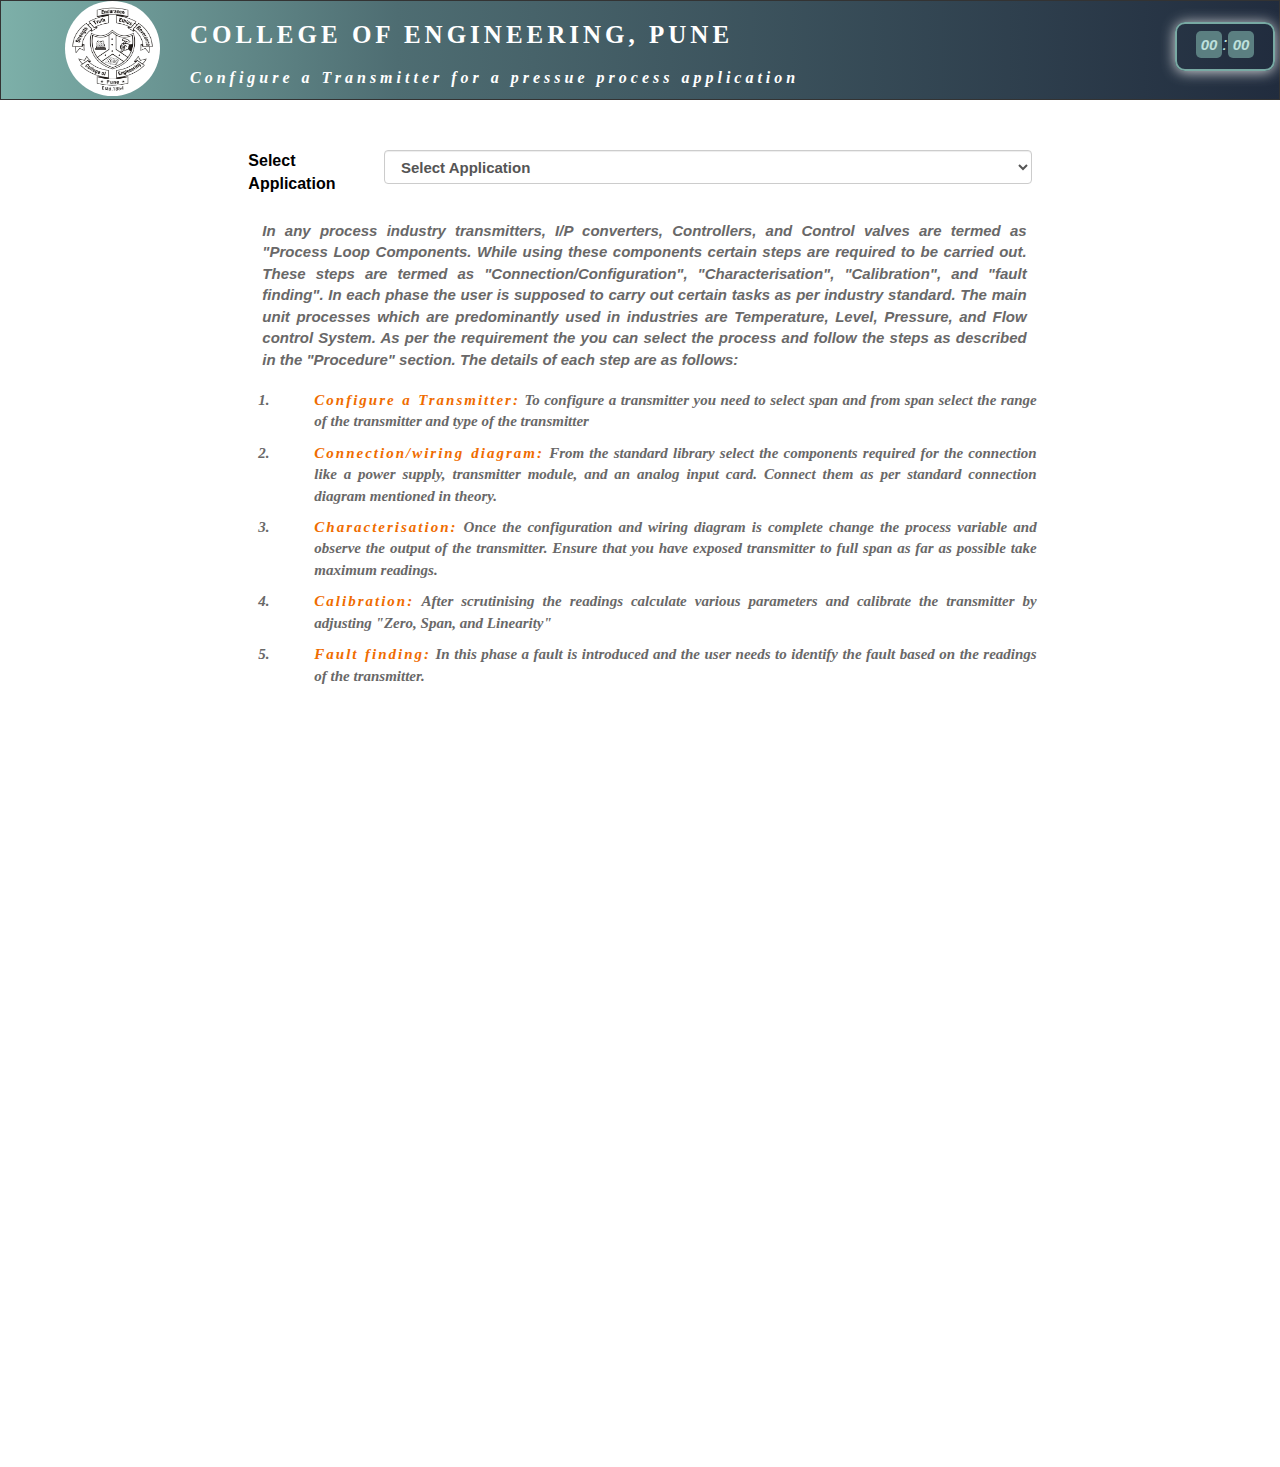
<file: simulation/index.html>
﻿<html xmlns:v="urn:schemas-microsoft-com:vml" xmlns:o="urn:schemas-microsoft-com:office:office">
<head>
<title>Configure a Transmitter for a particular process application</title>
<meta name="apple-mobile-web-app-capable" content="yes" />
<meta http-equiv="Content-Type" content="text/html; charset=utf-8" />
 <meta name="viewport" content="width=device-width, initial-scale=1">
 
  <link rel="stylesheet" href="css/bootstrap.min.css">
  <script src="js/jquery.min.js"></script>
  <script src="js/bootstrap.min.js"></script>
  <link href="css/homePage.css" rel="stylesheet"
	type="text/css">
  <link type="text/css" rel="stylesheet" href="css/application.css" />
  <link type="text/css" rel="stylesheet" href="css/style.css" />
<link rel="stylesheet" href="css/jquery-ui.css">
<link rel="stylesheet" href="https://cdnjs.cloudflare.com/ajax/libs/font-awesome/4.7.0/css/font-awesome.min.css">
<link rel="stylesheet" href="css/font-awesome.min.css">
<link href="css/Transmitter.css" rel="stylesheet"
	type="text/css">
<link href="css/font-awesome.css" rel="stylesheet"
	type="text/css">
	
<link href="css/Analysis.css" rel="stylesheet"
	type="text/css">
<link href="css/animate.css" rel="stylesheet" type="text/css">

<link href="css/onlineAssert/dataTables.bootstrap.min.css" rel="stylesheet">
<link href="css/onlineAssert/buttons.bootstrap.min.css" rel="stylesheet">
<!-- CSS -->
<link rel="stylesheet" href="css/onlineAssert/alertify.min.css"/>
<!-- Default theme -->
<link rel="stylesheet" href="css/onlineAssert/default.min.css"/>

  <script src="js/lib/jquery.js"></script>
  <script src="js/lib/jquery-ui.js"></script>
  <script src="js/lib/jquery.browser.js"></script>
  <script src="js/onlineAssert/rangeslider.min.js"></script>
  
  <script type="text/javascript" src="js/lib/raphael.js"></script>
  <script type="text/javascript" src="js/lib/Class.js"></script>
   <script type="text/javascript" src="js/lib/shifty.js"></script>
   <script type="text/javascript" src="js/lib/canvg.js"></script>
    <script type="text/javascript" src="js/lib/jquery.autoresize.js"></script>
	
   <script type="text/javascript" src="js/lib/jquery-touch_punch.js"></script>
   <script type="text/javascript" src="js/lib/pathfinding-browser.min.js"></script>
   <script type="text/javascript" src="js/lib/StackBlur.js"></script>
  
  <script src="js/dist/draw2d.js"></script>
    
	<style>
	.fa-plus-square {
    font-size: 46px;
    color: green;
    margin-left: -10px;
}
	.fa-minus-square {
	font-size: 46px;
	color: red;
margin-left:-20px
}
	#stepsDetails{
/* overflow-y: scroll; */
/*     height: 400px; */
/*     padding-bottom: 150px; */
    }
@media screen and (max-width: 1200px) and (min-width: 700px) { 
    .palette_node_element {
    float: left;
    width: 48%;
    margin: 1px 1%;
}
/*    #TestDivTheory{ 
/*     height:700px; padding-bottom:300px; overflow-y:scroll}  */
/*   #discriptionDiv p { */
/* 	font-size: 15px; */
	
/* } */
/* #questionDiv{height:700px;overflow:scroll;padding-bottom:220px;} */
/* #library { */
/* 	border: 2px solid #333; */
/*     /* height: 1074px; */ */
/*     overflow: scroll; */
/*     padding-bottom: 221px; */
/* } */

 #appName{font-size: 15px;}
#identify, #reset, #next {
   
    font-size: 15px;
    padding:5px;
}
#questionDiv .queno {
    font-size: 18px;
}
#questionDiv .queTitle{ font-size: 15px;}
#terminologiesDiv, #testSubmit, #nextLevel, #LCnextLevel, #TCnextLevel, #PCnextLevel, #FCnextLevel, #LC_LTcheckConfig, #LC_LTwiringDiagram, #PC_PTcheckConfig
{font-size: 15px; padding:5px;}

#LC_characterisationDIv {
   
    padding: 10px 10px 20px 10px;
}
#FC_characterisationDIv {
    
    padding: 10px 10px 20px 10px;
}
#PC_characterisationDIv {
  
    padding: 10px 10px 20px 10px;
}
#TC_characterisationDIv {
    padding: 10px 10px 20px 10px;
}
#TestNextDiv{padding: 10px 10px 20px 10px;}
}	

	</style>
<!--<script type="text/javascript">

/**
 * @method
 * Factory method to provide a default connection for all drag&drop connections. You
 * can override this method and customize this for your personal purpose.
 *
 * @param {draw2d.Port} sourcePort port of the source of the connection
 * @param {draw2d.Port} targetPort port of the target of the connection
 * @template
 * @returns {draw2d.Connection}
 */

document.addEventListener("DOMContentLoaded",function () {

    var routerToUse =new draw2d.layout.connection.InteractiveManhattanConnectionRouter();
    var app  = new example.Application();
    app.view.installEditPolicy(  new draw2d.policy.connection.DragConnectionCreatePolicy({
        createConnection: function(){
            var connection = new draw2d.Connection({
                stroke:3,
                outlineStroke:1,
                outlineColor:"#303030",
                color:"91B93E",
                router:routerToUse
            });
            return connection;
        }
    }));


	
	
	
	
    // unmarshal the JSON document into the canvas
    // (load)
//     var reader = new draw2d.io.json.Reader();
//     reader.unmarshal(app.view, jsonDocument);

});

$(window).load(function () {
window.scrollTo(0);
     var app  = new example.Application();
    
});






</script>-->
<!-- JavaScript -->
<script src="js/onlineAssert/alertify.min.js"></script>

	<script src="js/app/Application.js"></script>
    <script src="js/app/View.js"></script>
    <script src="js/app/Toolbar.js"></script>
    <script src="js/app/TableShape.js"></script>
	
	<script src="js/src/diagrams/LevelControl.js"></script>
	<script src="js/src/diagrams/TempControl.js"></script>
	<script src="js/src/diagrams/PressureControl.js"></script>
	<script src="js/src/diagrams/FlowControl.js"></script>
	<script src="js/src/Calculation.js"></script>
	
	
	
	<script src="js/discription/discription.js"></script>
	
	
	<script src="js/json/LC_QuestionJson.js"></script>
	<script src="js/json/TC_QuestionJson.js"></script>
	<script src="js/json/PC_QuestionJson.js"></script>
	<script src="js/json/FC_QuestionJson.js"></script>
	
	
	<script src="js/test/LC_Questions.js"></script>
	<script src="js/test/TC_Questions.js"></script>
	<script src="js/test/PC_Questions.js"></script>
	<script src="js/test/FC_Questions.js"></script>
	
	
	<script src="js/config/LC_Configuration.js"></script>
	<script src="js/config/TC_Configuration.js"></script>
	<script src="js/config/PC_Configuration.js"></script>
	<script src="js/config/FC_Configuration.js"></script>
	
	<script src="js/characterisation/LC_Characterisation.js"></script>
	<script src="js/characterisation/TC_Characterisation.js"></script>
	<script src="js/characterisation/PC_Characterisation.js"></script>
	<script src="js/characterisation/FC_Characterisation.js"></script>
	
	<script src="js/characterisation/formulaJson/LC_characterisationArr.js"></script>
	<script src="js/characterisation/formulaJson/TC_characterisationArr.js"></script>
	<script src="js/characterisation/formulaJson/PC_characterisationArr.js"></script>
	<script src="js/characterisation/formulaJson/FC_characterisationArr.js"></script>
	
	<script src="js/characterisation/animationDiagrams/anim_LevelControl.js"></script>
	<script src="js/characterisation/animationDiagrams/anim_TempControl.js"></script>
	<script src="js/characterisation/animationDiagrams/anim_PressureControl.js"></script>
	<script src="js/characterisation/animationDiagrams/anim_FlowControl.js"></script>

    <script src="js/calibration/LC_Calibration.js"></script>
    <script src="js/calibration/PC_Calibration.js"></script>
    <script src="js/calibration/FC_Calibration.js"></script>
    <script src="js/calibration/TC_Calibration.js"></script>
	
	<script src="js/FaultCreation/LC_FaultCreation.js"></script>
	<script src="js/FaultCreation/TC_FaultCreation.js"></script>
	<script src="js/FaultCreation/PC_FaultCreation.js"></script>
	<script src="js/FaultCreation/FC_FaultCreation.js"></script>
	
	<script src="js/FaultCreation/LC_Analysis.js"></script>
	<script src="js/FaultCreation/TC_Analysis.js"></script>
	<script src="js/FaultCreation/PC_Analysis.js"></script>
	<script src="js/FaultCreation/FC_Analysis.js"></script>
	
	<script src="js/src/Application.js"></script> 
	<script src="js/src/View.js"></script> 
	<script src="js/src/Toolbar.js"></script>
	<script src="js/src/HoverConnection.js"></script>	
	<script src="js/src/SymbolLiabrary.js"></script>
    <script src="js/src/symbols/LTSymbols.js"></script> 
	<script src="js/src/symbols/TTSymbols.js"></script> 
	<script src="js/src/symbols/PTSymbols.js"></script>
	<script src="js/src/symbols/FTSymbols.js"></script>
	<script src="js/src/symbols/I2PSymbols.js"></script>
	<script src="js/src/symbols/commonSymbols.js"></script>
	
	<script src="js/src/symbols/PneumaticTransSymbols.js"></script>
	<script src="js/src/symbols/P2ESymbols.js"></script>
	
	
	<script src="js/connections/CheckConnectionForTrans.js"></script> 	
	
	<script src="js/connections/LT/twoWireConnForLT.js"></script> 
	<script src="js/connections/LT/threeWireConnForLT.js"></script> 
	<script src="js/connections/LT/fourWireConnForLT.js"></script> 
	<script src="js/connections/LT/hartConnForLT.js"></script> 
	<script src="js/connections/LT/fftransConnForLT.js"></script> 
	
	<script src="js/connections/TT/twoWireConnForTT.js"></script> 
	<script src="js/connections/TT/threeWireConnForTT.js"></script> 
	<script src="js/connections/TT/fourWireConnForTT.js"></script>
	<script src="js/connections/TT/hartConnForTT.js"></script> 
	<script src="js/connections/TT/fftransConnForTT.js"></script> 
	
	<script src="js/connections/PT/twoWireConnForPT.js"></script> 
	<script src="js/connections/PT/threeWireConnForPT.js"></script> 
	<script src="js/connections/PT/fourWireConnForPT.js"></script>
	<script src="js/connections/PT/hartConnForPT.js"></script> 
	<script src="js/connections/PT/fftransConnForPT.js"></script> 
	
	<script src="js/connections/FT/twoWireConnForFT.js"></script> 
	<script src="js/connections/FT/threeWireConnForFT.js"></script> 
	<script src="js/connections/FT/fourWireConnForFT.js"></script>
	<script src="js/connections/FT/hartConnForFT.js"></script> 
	<script src="js/connections/FT/fftransConnForFT.js"></script> 
	
	<script src="js/connections/Connhint.js"></script>
<!-- 	<script src="https://canvasjs.com/assets/script/canvasjs.min.js"></script> -->
     <script type="text/javascript" src="js/lib/canvasjs.min.js"></script>
  
<!--    <script src="https://cdn.datatables.net/1.10.20/js/jquery.dataTables.min.js"></script> -->
<!-- <script src="https://cdn.datatables.net/buttons/1.6.1/js/dataTables.buttons.min.js"></script> -->
<!-- <script src="https://cdn.datatables.net/buttons/1.6.1/js/buttons.flash.min.js"></script> -->
<!-- <script src="https://cdnjs.cloudflare.com/ajax/libs/jszip/3.1.3/jszip.min.js"></script> -->
<!-- <script src="https://cdnjs.cloudflare.com/ajax/libs/pdfmake/0.1.53/pdfmake.min.js"></script> -->
<!-- <script src="https://cdnjs.cloudflare.com/ajax/libs/pdfmake/0.1.53/vfs_fonts.js"></script> -->
<!-- <script src="https://cdn.datatables.net/buttons/1.6.1/js/buttons.html5.min.js"></script> -->
<!-- <script src="https://cdn.datatables.net/buttons/1.6.1/js/buttons.print.min.js"></script>  -->
<script src="js/onlineAssert/jquery.dataTables.min.js"></script>
<script src="js/onlineAssert/dataTables.bootstrap.min.js"></script>
<script src="js/onlineAssert/dataTables.buttons.min.js"></script>
<script src="js/onlineAssert/buttons.bootstrap.min.js"></script>
<script src="js/onlineAssert/jszip.min.js"></script>
<script src="js/onlineAssert/pdfmake.min.js"></script>
<script src="js/onlineAssert/vfs_fonts.js"></script>
<script src="js/onlineAssert/buttons.html5.min.js"></script>
<script src="js/onlineAssert/buttons.print.min.js"></script>




<script>
$("#Reqtimer").css("display","inline");
   var type = "twowire";
 //     var type = "threewire";
 //  var type = "fourwire";	
//    var type = "hart" 
 //    var type = "fftrans" 
</script>	

	
	 
	 
</head>



<body id="container" >
<header>
		<img src='images/COEPlogo.png' />
		<h1>COLLEGE OF ENGINEERING, PUNE</h1>
		<h2 id="appName"><i>Configure a Transmitter for a pressue process application</i>
		</h2>
</header>
<div id="Reqtimer" class="col-md-12 col-sm-12"><i><label id="minutes">00</label><span>:</span><label id="seconds">00</label></i></div>

<!--    <div id="toolbar" class="navbar-default"> -->
<!--    </div> -->

 <!--  <div id="side-nav" >
     <span id="logo">Library</span>
     <div id="layer_elements"></div>
     <div id="layer_header" class="highlight panetitle blackgradient">
            <div data-shape="TableShape"   class="palette_node_element draw2d_droppable" title="drag&amp;drop the table into the canvas..">Table</div>
     </div>
   </div>-->
   <!--  <a href="javascript:SINGLEACTINGCYLINDER.connectionLevel(1, type)">check connections</a><br/>-->
<!-- 	<a href="javascript:SINGLEACTINGCYLINDER.LC_Characterisation(1, type, null)">LC Characterisation</a><br/> -->
<!-- 	 <a href="javascript:SINGLEACTINGCYLINDER.TC_Characterisation(2, type, null)">TC Characterisation</a><br/> -->
<!-- 	 <a href="javascript:SINGLEACTINGCYLINDER.PC_Characterisation(3, type, null)">PC Characterisation</a><br/> -->
<!-- 	 <a href="javascript:SINGLEACTINGCYLINDER.FC_Characterisation(4, type, null)">FC Characterisation</a><br/> -->
   <div id = "mainDiv" class="container-fluid">
   <div class="row">
   					<div class="col-md-8 col-md-offset-2 col-xl-6 col-xl-offset-3 levelsApp">
							<label class="control-label col-sm-2" for="levels">Select Application</label>
							 <div class="col-sm-10">
							<select class="form-control" name="App" id="levels" >
										<!-- 	<option value="-1">Select</option>
										<option value="0">Level Control</option>
										<option value="1">Temperature Control</option>
										<option value="2">Pressure Control</option>
										<option value="3">Flow Control</option>-->
									</select>
							</div>
							<div id="tramsTInst">
							<i>
							<p>In any process industry transmitters, I/P converters, Controllers, and Control valves are termed as "Process Loop Components. While using these components certain steps are required to be carried out. These steps are termed as  "Connection/Configuration", "Characterisation", "Calibration", and "fault finding". In each phase the user is supposed to carry out certain tasks as per industry standard. The main unit processes which are predominantly used in industries are Temperature, Level, Pressure, and Flow control System. As per the requirement the you can select the process and follow the steps as described in the "Procedure" section. The details of each step are as follows:</p>
							<ol id="stepsDetails">
							
							<li><span>Configure a Transmitter:</span> To configure a transmitter you need to select span and from span select the range of the transmitter and type of the transmitter</li>
							<li><span>Connection/wiring diagram:</span> From the standard library select the components required for the connection like a power supply, transmitter module, and an analog input card. Connect them as per standard connection diagram mentioned in theory.</li>
							<li> <span>Characterisation:</span> Once the configuration and wiring diagram is complete change the process variable and observe the output of the transmitter. Ensure that you have exposed transmitter to full span as far as possible take maximum readings.</li>
							<li><span>Calibration:</span> After scrutinising the readings calculate various parameters and calibrate the transmitter by adjusting "Zero, Span, and Linearity"</li>
				            <li><span>Fault finding:</span> In this phase a fault is introduced and the user needs to identify the fault based on the readings of the transmitter.</li>
				  			</ol></i>
				  			</div>
				  </div>
		   <div class="col-md-6 col-sm-12" id="canvasMainDiv">
				
				<div class="col-md-12 col-sm-12" style=""><div id="canvas" ></div></div>
			</div>	
			 <div class="col-md-6 col-sm-12">
				<div id = "TestDiv" >
			
				</div>
				
				</div>
				
		   
				</div>
				
				</div>
		</div>
   </div>
   
   
   
   <div id="myModal" class="modal fade" role="dialog">
  <div class="modal-dialog">

    <!-- Modal content-->
    <div class="modal-content">
      <div class="modal-header">
        <button type="button" class="close" data-dismiss="modal">&times;</button>
        <h4 class="modal-title">Diagram</h4>
      </div>
      <div class="modal-body">
	   <!-- LT Connection Hint Images-->
        <img id= "LT2Wire" src="images/ConnImg/2wireTranLT100.jpg" style="width:100%; height:300px; display:none">
		<img id= "LT3Wire" src="images/ConnImg/3wireTranLT100.jpg" style="width:100%; height:300px; display:none">
		<img id= "LT4Wire" src="images/ConnImg/4wireTranLT100.jpg" style="width:100%; height:300px; display:none">
		<img id= "LTHart" src="images/ConnImg/configurator_heartLT.jpg" style="width:100%; height:300px; display:none">
		<img id= "LT_FFt" src="images/ConnImg/FFT_LT100.jpg" style="width:100%; height:300px; display:none">
		
		 <!-- TT Connection Hint Images-->
        <img id= "TT2Wire" src="images/ConnImg/2wireTranTT100.jpg" style="width:100%; height:300px; display:none">
		<img id= "TT3Wire" src="images/ConnImg/3wireTranTT100.jpg" style="width:100%; height:300px; display:none">
		<img id= "TT4Wire" src="images/ConnImg/4wireTranTT100.jpg" style="width:100%; height:300px; display:none">
		<img id= "TTHart" src="images/ConnImg/configurator_heartTT.jpg" style="width:100%; height:300px; display:none">
		<img id= "TT_FFt" src="images/ConnImg/FFT_TT100.jpg" style="width:100%; height:300px; display:none">
		
		 <!-- PT Connection Hint Images-->
        <img id= "PT2Wire" src="images/ConnImg/2wireTranPT100.jpg" style="width:100%; height:300px; display:none">
		<img id= "PT3Wire" src="images/ConnImg/3WireTranPT100.jpg" style="width:100%; height:300px; display:none">
		<img id= "PT4Wire" src="images/ConnImg/4WireTranPT100.jpg" style="width:100%; height:300px; display:none">
		<img id= "PTHart" src="images/ConnImg/configurator_heartPT.jpg" style="width:100%; height:300px; display:none">
		<img id= "PT_FFt" src="images/ConnImg/FFT_PT100.jpg" style="width:100%; height:300px; display:none">
		
		<!-- FT Connection Hint Images-->
        <img id= "FT2Wire" src="images/ConnImg/2wireTranFT100.jpg" style="width:100%; height:300px; display:none">
		<img id= "FT3Wire" src="images/ConnImg/3WireTranFT100.jpg" style="width:100%; height:300px; display:none">
		<img id= "FT4Wire" src="images/ConnImg/4wireTranFT100.jpg" style="width:100%; height:300px; display:none">
		<img id= "FTHart" src="images/ConnImg/Configurator_hartFT.jpg" style="width:100%; height:300px; display:none">
		<img id= "FT_FFt" src="images/ConnImg/FFT_FT100.jpg" style="width:100%; height:300px; display:none">
      </div>
      <div class="modal-footer">
        <button type="button" class="btn btn-default" data-dismiss="modal">Close</button>
      </div>
    </div>

  </div>
</div>

<div id="calibrationmyModal" class="modal fade" role="dialog">
		<div class="modal-dialog">

			<div class="modal-content">
				<div class="modal-header">
					<button type="button" class="close" data-dismiss="modal">&times;</button>
					<h4 class="modal-title">Formulas for calibration</h4>
				</div>
				<div class="modal-body">
					<div id="zero4direct" style="display: none">
						<p>Zero Error Formula</p>
						<div class="formu">ZERO ERROR = output for lower span value
							- 4</div>
					</div>
					<div id="span4direct" style="display: none">
						<p>Span error Formula</p>
						<div class="formu">SPAN ERROR = output for higher span
							value - 20</div>
					</div>
					<div id="Accuracy4direct" style="display: none">
						<p>Accuracy formula</p>
						<div class="formu">PERCENTAGE ACCURACY = <div>(&nbsp;&nbsp;(&nbsp;standard output
							- observed output&nbsp;) / total number of readings&nbsp;&nbsp;) * 100</div></div>
						<p>Average Accuracy Formula</p>
						<div class="formu">AVERAGE ACCURACY = <div>Sum of ( Percentage
							Accuracy ) / Total no. of readings</div></div>
					</div>
					<div id="Linearity4direct" style="display: none">
						<p>Linearity formula</p>


				 <div class="formu">A = Sqrt(sum(x<sup>2</sup>) - (sum(x))<sup>2</sup>/N)</div>
						     <div class="formu">B = Sqrt(sum(y<sup>2</sup>) - (sum(y))<sup>2</sup>/N)</div> 
						     <div class="formu">C = sum(xy) - (sum(x).sum(y))/N</div>
						     <div class="formu">Linearity = C/AB</div>
				</div>
				<div class="modal-footer">
					<button type="button" class="btn btn-danger" data-dismiss="modal">Close</button>
				</div>
			</div>

		</div>
	</div>


<script>
//$("#Reqtimer").css("display","inline");
</script>

<script src="../assets/js/iframeResize.js"></script></body>
</html>
</file>
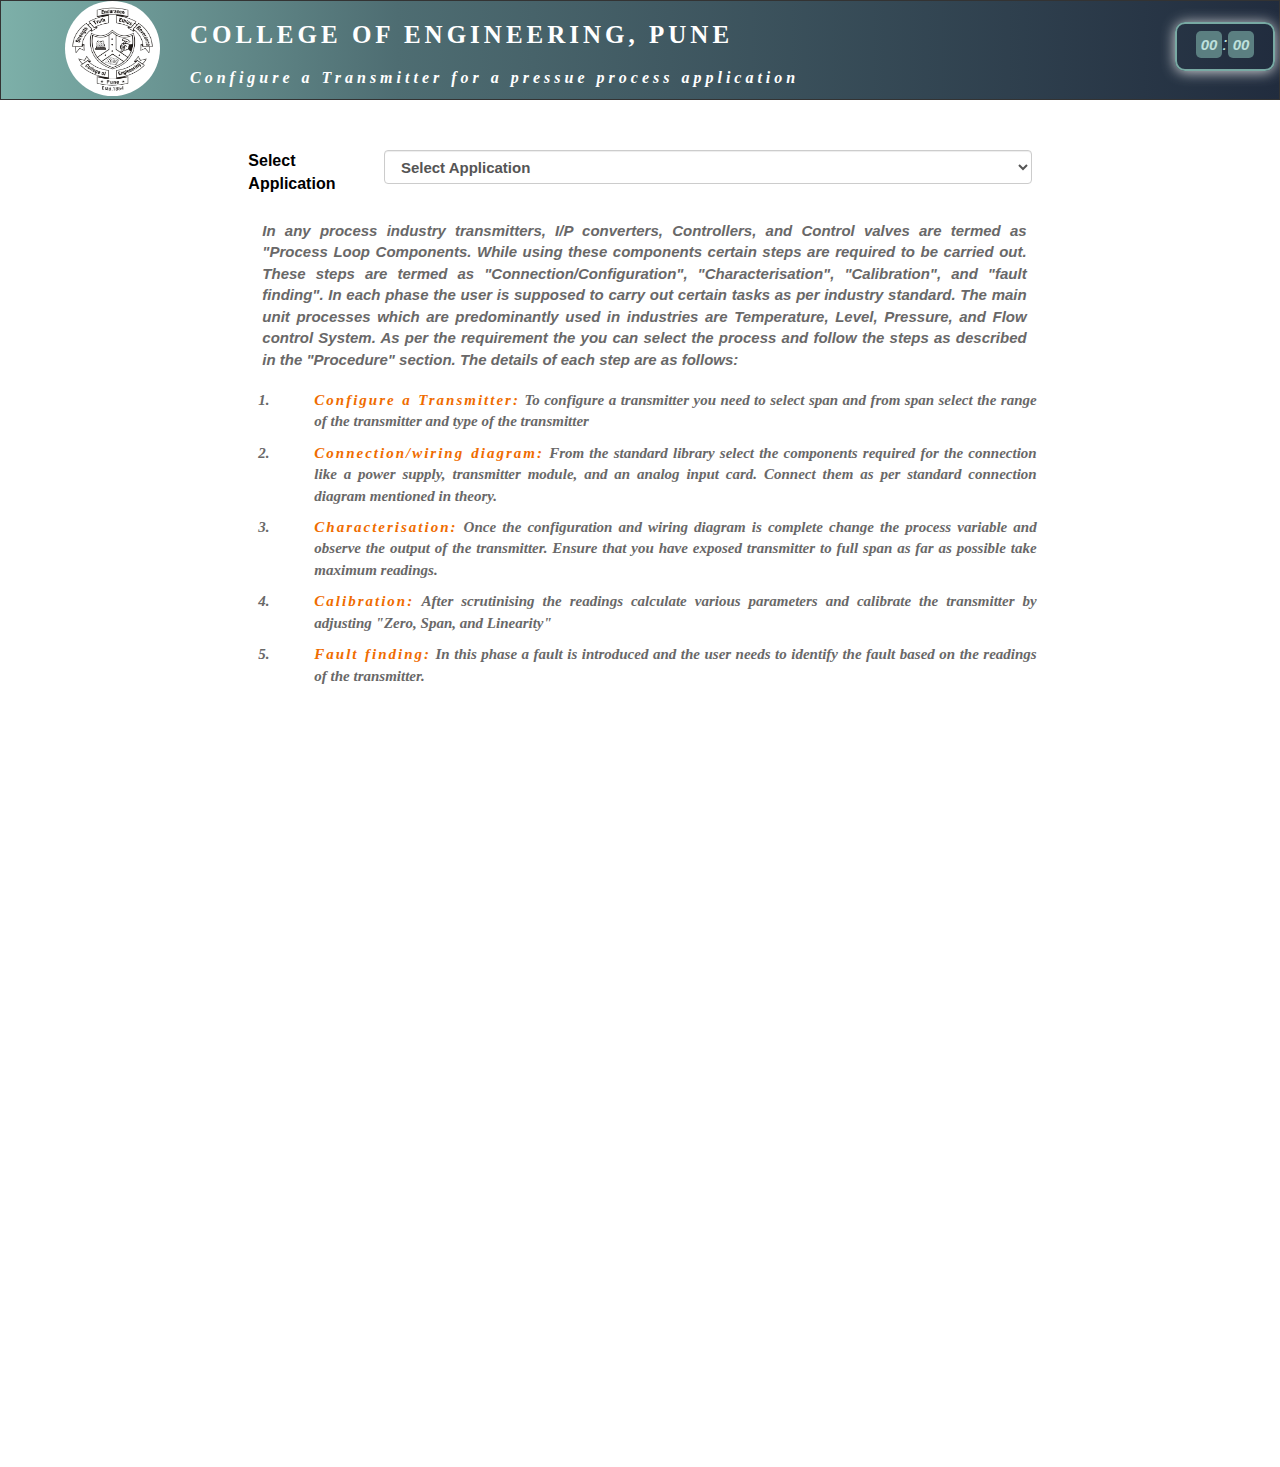
<file: experiment/simulation/index.html>
﻿<html xmlns:v="urn:schemas-microsoft-com:vml" xmlns:o="urn:schemas-microsoft-com:office:office">
<head>
<title>Configure a Transmitter for a particular process application</title>
<meta name="apple-mobile-web-app-capable" content="yes" />
<meta http-equiv="Content-Type" content="text/html; charset=utf-8" />
 <meta name="viewport" content="width=device-width, initial-scale=1">
 
  <link rel="stylesheet" href="css/bootstrap.min.css">
  <script src="js/jquery.min.js"></script>
  <script src="js/bootstrap.min.js"></script>
  <link href="css/homePage.css" rel="stylesheet"
	type="text/css">
  <link type="text/css" rel="stylesheet" href="css/application.css" />
  <link type="text/css" rel="stylesheet" href="css/style.css" />
<link rel="stylesheet" href="css/jquery-ui.css">
<link rel="stylesheet" href="https://cdnjs.cloudflare.com/ajax/libs/font-awesome/4.7.0/css/font-awesome.min.css">
<link rel="stylesheet" href="css/font-awesome.min.css">
<link href="css/Transmitter.css" rel="stylesheet"
	type="text/css">
<link href="css/font-awesome.css" rel="stylesheet"
	type="text/css">
	
<link href="css/Analysis.css" rel="stylesheet"
	type="text/css">
<link href="css/animate.css" rel="stylesheet" type="text/css">

<link href="css/onlineAssert/dataTables.bootstrap.min.css" rel="stylesheet">
<link href="css/onlineAssert/buttons.bootstrap.min.css" rel="stylesheet">
<!-- CSS -->
<link rel="stylesheet" href="css/onlineAssert/alertify.min.css"/>
<!-- Default theme -->
<link rel="stylesheet" href="css/onlineAssert/default.min.css"/>

  <script src="js/lib/jquery.js"></script>
  <script src="js/lib/jquery-ui.js"></script>
  <script src="js/lib/jquery.browser.js"></script>
  <script src="js/onlineAssert/rangeslider.min.js"></script>
  
  <script type="text/javascript" src="js/lib/raphael.js"></script>
  <script type="text/javascript" src="js/lib/Class.js"></script>
   <script type="text/javascript" src="js/lib/shifty.js"></script>
   <script type="text/javascript" src="js/lib/canvg.js"></script>
    <script type="text/javascript" src="js/lib/jquery.autoresize.js"></script>
	
   <script type="text/javascript" src="js/lib/jquery-touch_punch.js"></script>
   <script type="text/javascript" src="js/lib/pathfinding-browser.min.js"></script>
   <script type="text/javascript" src="js/lib/StackBlur.js"></script>
  
  <script src="js/dist/draw2d.js"></script>
    
	<style>
	.fa-plus-square {
    font-size: 46px;
    color: green;
    margin-left: -10px;
}
	.fa-minus-square {
	font-size: 46px;
	color: red;
margin-left:-20px
}
	#stepsDetails{
/* overflow-y: scroll; */
/*     height: 400px; */
/*     padding-bottom: 150px; */
    }
@media screen and (max-width: 1200px) and (min-width: 700px) { 
    .palette_node_element {
    float: left;
    width: 48%;
    margin: 1px 1%;
}
/*    #TestDivTheory{ 
/*     height:700px; padding-bottom:300px; overflow-y:scroll}  */
/*   #discriptionDiv p { */
/* 	font-size: 15px; */
	
/* } */
/* #questionDiv{height:700px;overflow:scroll;padding-bottom:220px;} */
/* #library { */
/* 	border: 2px solid #333; */
/*     /* height: 1074px; */ */
/*     overflow: scroll; */
/*     padding-bottom: 221px; */
/* } */

 #appName{font-size: 15px;}
#identify, #reset, #next {
   
    font-size: 15px;
    padding:5px;
}
#questionDiv .queno {
    font-size: 18px;
}
#questionDiv .queTitle{ font-size: 15px;}
#terminologiesDiv, #testSubmit, #nextLevel, #LCnextLevel, #TCnextLevel, #PCnextLevel, #FCnextLevel, #LC_LTcheckConfig, #LC_LTwiringDiagram, #PC_PTcheckConfig
{font-size: 15px; padding:5px;}

#LC_characterisationDIv {
   
    padding: 10px 10px 20px 10px;
}
#FC_characterisationDIv {
    
    padding: 10px 10px 20px 10px;
}
#PC_characterisationDIv {
  
    padding: 10px 10px 20px 10px;
}
#TC_characterisationDIv {
    padding: 10px 10px 20px 10px;
}
#TestNextDiv{padding: 10px 10px 20px 10px;}
}	

	</style>
<!--<script type="text/javascript">

/**
 * @method
 * Factory method to provide a default connection for all drag&drop connections. You
 * can override this method and customize this for your personal purpose.
 *
 * @param {draw2d.Port} sourcePort port of the source of the connection
 * @param {draw2d.Port} targetPort port of the target of the connection
 * @template
 * @returns {draw2d.Connection}
 */

document.addEventListener("DOMContentLoaded",function () {

    var routerToUse =new draw2d.layout.connection.InteractiveManhattanConnectionRouter();
    var app  = new example.Application();
    app.view.installEditPolicy(  new draw2d.policy.connection.DragConnectionCreatePolicy({
        createConnection: function(){
            var connection = new draw2d.Connection({
                stroke:3,
                outlineStroke:1,
                outlineColor:"#303030",
                color:"91B93E",
                router:routerToUse
            });
            return connection;
        }
    }));


	
	
	
	
    // unmarshal the JSON document into the canvas
    // (load)
//     var reader = new draw2d.io.json.Reader();
//     reader.unmarshal(app.view, jsonDocument);

});

$(window).load(function () {
window.scrollTo(0);
     var app  = new example.Application();
    
});






</script>-->
<!-- JavaScript -->
<script src="js/onlineAssert/alertify.min.js"></script>

	<script src="js/app/Application.js"></script>
    <script src="js/app/View.js"></script>
    <script src="js/app/Toolbar.js"></script>
    <script src="js/app/TableShape.js"></script>
	
	<script src="js/src/diagrams/LevelControl.js"></script>
	<script src="js/src/diagrams/TempControl.js"></script>
	<script src="js/src/diagrams/PressureControl.js"></script>
	<script src="js/src/diagrams/FlowControl.js"></script>
	<script src="js/src/Calculation.js"></script>
	
	
	
	<script src="js/discription/discription.js"></script>
	
	
	<script src="js/json/LC_QuestionJson.js"></script>
	<script src="js/json/TC_QuestionJson.js"></script>
	<script src="js/json/PC_QuestionJson.js"></script>
	<script src="js/json/FC_QuestionJson.js"></script>
	
	
	<script src="js/test/LC_Questions.js"></script>
	<script src="js/test/TC_Questions.js"></script>
	<script src="js/test/PC_Questions.js"></script>
	<script src="js/test/FC_Questions.js"></script>
	
	
	<script src="js/config/LC_Configuration.js"></script>
	<script src="js/config/TC_Configuration.js"></script>
	<script src="js/config/PC_Configuration.js"></script>
	<script src="js/config/FC_Configuration.js"></script>
	
	<script src="js/characterisation/LC_Characterisation.js"></script>
	<script src="js/characterisation/TC_Characterisation.js"></script>
	<script src="js/characterisation/PC_Characterisation.js"></script>
	<script src="js/characterisation/FC_Characterisation.js"></script>
	
	<script src="js/characterisation/formulaJson/LC_characterisationArr.js"></script>
	<script src="js/characterisation/formulaJson/TC_characterisationArr.js"></script>
	<script src="js/characterisation/formulaJson/PC_characterisationArr.js"></script>
	<script src="js/characterisation/formulaJson/FC_characterisationArr.js"></script>
	
	<script src="js/characterisation/animationDiagrams/anim_LevelControl.js"></script>
	<script src="js/characterisation/animationDiagrams/anim_TempControl.js"></script>
	<script src="js/characterisation/animationDiagrams/anim_PressureControl.js"></script>
	<script src="js/characterisation/animationDiagrams/anim_FlowControl.js"></script>

    <script src="js/calibration/LC_Calibration.js"></script>
    <script src="js/calibration/PC_Calibration.js"></script>
    <script src="js/calibration/FC_Calibration.js"></script>
    <script src="js/calibration/TC_Calibration.js"></script>
	
	<script src="js/FaultCreation/LC_FaultCreation.js"></script>
	<script src="js/FaultCreation/TC_FaultCreation.js"></script>
	<script src="js/FaultCreation/PC_FaultCreation.js"></script>
	<script src="js/FaultCreation/FC_FaultCreation.js"></script>
	
	<script src="js/FaultCreation/LC_Analysis.js"></script>
	<script src="js/FaultCreation/TC_Analysis.js"></script>
	<script src="js/FaultCreation/PC_Analysis.js"></script>
	<script src="js/FaultCreation/FC_Analysis.js"></script>
	
	<script src="js/src/Application.js"></script> 
	<script src="js/src/View.js"></script> 
	<script src="js/src/Toolbar.js"></script>
	<script src="js/src/HoverConnection.js"></script>	
	<script src="js/src/SymbolLiabrary.js"></script>
    <script src="js/src/symbols/LTSymbols.js"></script> 
	<script src="js/src/symbols/TTSymbols.js"></script> 
	<script src="js/src/symbols/PTSymbols.js"></script>
	<script src="js/src/symbols/FTSymbols.js"></script>
	<script src="js/src/symbols/I2PSymbols.js"></script>
	<script src="js/src/symbols/commonSymbols.js"></script>
	
	<script src="js/src/symbols/PneumaticTransSymbols.js"></script>
	<script src="js/src/symbols/P2ESymbols.js"></script>
	
	
	<script src="js/connections/CheckConnectionForTrans.js"></script> 	
	
	<script src="js/connections/LT/twoWireConnForLT.js"></script> 
	<script src="js/connections/LT/threeWireConnForLT.js"></script> 
	<script src="js/connections/LT/fourWireConnForLT.js"></script> 
	<script src="js/connections/LT/hartConnForLT.js"></script> 
	<script src="js/connections/LT/fftransConnForLT.js"></script> 
	
	<script src="js/connections/TT/twoWireConnForTT.js"></script> 
	<script src="js/connections/TT/threeWireConnForTT.js"></script> 
	<script src="js/connections/TT/fourWireConnForTT.js"></script>
	<script src="js/connections/TT/hartConnForTT.js"></script> 
	<script src="js/connections/TT/fftransConnForTT.js"></script> 
	
	<script src="js/connections/PT/twoWireConnForPT.js"></script> 
	<script src="js/connections/PT/threeWireConnForPT.js"></script> 
	<script src="js/connections/PT/fourWireConnForPT.js"></script>
	<script src="js/connections/PT/hartConnForPT.js"></script> 
	<script src="js/connections/PT/fftransConnForPT.js"></script> 
	
	<script src="js/connections/FT/twoWireConnForFT.js"></script> 
	<script src="js/connections/FT/threeWireConnForFT.js"></script> 
	<script src="js/connections/FT/fourWireConnForFT.js"></script>
	<script src="js/connections/FT/hartConnForFT.js"></script> 
	<script src="js/connections/FT/fftransConnForFT.js"></script> 
	
	<script src="js/connections/Connhint.js"></script>
<!-- 	<script src="https://canvasjs.com/assets/script/canvasjs.min.js"></script> -->
     <script type="text/javascript" src="js/lib/canvasjs.min.js"></script>
  
<!--    <script src="https://cdn.datatables.net/1.10.20/js/jquery.dataTables.min.js"></script> -->
<!-- <script src="https://cdn.datatables.net/buttons/1.6.1/js/dataTables.buttons.min.js"></script> -->
<!-- <script src="https://cdn.datatables.net/buttons/1.6.1/js/buttons.flash.min.js"></script> -->
<!-- <script src="https://cdnjs.cloudflare.com/ajax/libs/jszip/3.1.3/jszip.min.js"></script> -->
<!-- <script src="https://cdnjs.cloudflare.com/ajax/libs/pdfmake/0.1.53/pdfmake.min.js"></script> -->
<!-- <script src="https://cdnjs.cloudflare.com/ajax/libs/pdfmake/0.1.53/vfs_fonts.js"></script> -->
<!-- <script src="https://cdn.datatables.net/buttons/1.6.1/js/buttons.html5.min.js"></script> -->
<!-- <script src="https://cdn.datatables.net/buttons/1.6.1/js/buttons.print.min.js"></script>  -->
<script src="js/onlineAssert/jquery.dataTables.min.js"></script>
<script src="js/onlineAssert/dataTables.bootstrap.min.js"></script>
<script src="js/onlineAssert/dataTables.buttons.min.js"></script>
<script src="js/onlineAssert/buttons.bootstrap.min.js"></script>
<script src="js/onlineAssert/jszip.min.js"></script>
<script src="js/onlineAssert/pdfmake.min.js"></script>
<script src="js/onlineAssert/vfs_fonts.js"></script>
<script src="js/onlineAssert/buttons.html5.min.js"></script>
<script src="js/onlineAssert/buttons.print.min.js"></script>




<script>
$("#Reqtimer").css("display","inline");
   var type = "twowire";
 //     var type = "threewire";
 //  var type = "fourwire";	
//    var type = "hart" 
 //    var type = "fftrans" 
</script>	

	
	 
	 
</head>



<body id="container" >
<header>
		<img src='images/COEPlogo.png' />
		<h1>COLLEGE OF ENGINEERING, PUNE</h1>
		<h2 id="appName"><i>Configure a Transmitter for a pressue process application</i>
		</h2>
</header>
<div id="Reqtimer" class="col-md-12 col-sm-12"><i><label id="minutes">00</label><span>:</span><label id="seconds">00</label></i></div>

<!--    <div id="toolbar" class="navbar-default"> -->
<!--    </div> -->

 <!--  <div id="side-nav" >
     <span id="logo">Library</span>
     <div id="layer_elements"></div>
     <div id="layer_header" class="highlight panetitle blackgradient">
            <div data-shape="TableShape"   class="palette_node_element draw2d_droppable" title="drag&amp;drop the table into the canvas..">Table</div>
     </div>
   </div>-->
   <!--  <a href="javascript:SINGLEACTINGCYLINDER.connectionLevel(1, type)">check connections</a><br/>-->
<!-- 	<a href="javascript:SINGLEACTINGCYLINDER.LC_Characterisation(1, type, null)">LC Characterisation</a><br/> -->
<!-- 	 <a href="javascript:SINGLEACTINGCYLINDER.TC_Characterisation(2, type, null)">TC Characterisation</a><br/> -->
<!-- 	 <a href="javascript:SINGLEACTINGCYLINDER.PC_Characterisation(3, type, null)">PC Characterisation</a><br/> -->
<!-- 	 <a href="javascript:SINGLEACTINGCYLINDER.FC_Characterisation(4, type, null)">FC Characterisation</a><br/> -->
   <div id = "mainDiv" class="container-fluid">
   <div class="row">
   					<div class="col-md-8 col-md-offset-2 col-xl-6 col-xl-offset-3 levelsApp">
							<label class="control-label col-sm-2" for="levels">Select Application</label>
							 <div class="col-sm-10">
							<select class="form-control" name="App" id="levels" >
										<!-- 	<option value="-1">Select</option>
										<option value="0">Level Control</option>
										<option value="1">Temperature Control</option>
										<option value="2">Pressure Control</option>
										<option value="3">Flow Control</option>-->
									</select>
							</div>
							<div id="tramsTInst">
							<i>
							<p>In any process industry transmitters, I/P converters, Controllers, and Control valves are termed as "Process Loop Components. While using these components certain steps are required to be carried out. These steps are termed as  "Connection/Configuration", "Characterisation", "Calibration", and "fault finding". In each phase the user is supposed to carry out certain tasks as per industry standard. The main unit processes which are predominantly used in industries are Temperature, Level, Pressure, and Flow control System. As per the requirement the you can select the process and follow the steps as described in the "Procedure" section. The details of each step are as follows:</p>
							<ol id="stepsDetails">
							
							<li><span>Configure a Transmitter:</span> To configure a transmitter you need to select span and from span select the range of the transmitter and type of the transmitter</li>
							<li><span>Connection/wiring diagram:</span> From the standard library select the components required for the connection like a power supply, transmitter module, and an analog input card. Connect them as per standard connection diagram mentioned in theory.</li>
							<li> <span>Characterisation:</span> Once the configuration and wiring diagram is complete change the process variable and observe the output of the transmitter. Ensure that you have exposed transmitter to full span as far as possible take maximum readings.</li>
							<li><span>Calibration:</span> After scrutinising the readings calculate various parameters and calibrate the transmitter by adjusting "Zero, Span, and Linearity"</li>
				            <li><span>Fault finding:</span> In this phase a fault is introduced and the user needs to identify the fault based on the readings of the transmitter.</li>
				  			</ol></i>
				  			</div>
				  </div>
		   <div class="col-md-6 col-sm-12" id="canvasMainDiv">
				
				<div class="col-md-12 col-sm-12" style=""><div id="canvas" ></div></div>
			</div>	
			 <div class="col-md-6 col-sm-12">
				<div id = "TestDiv" >
			
				</div>
				
				</div>
				
		   
				</div>
				
				</div>
		</div>
   </div>
   
   
   
   <div id="myModal" class="modal fade" role="dialog">
  <div class="modal-dialog">

    <!-- Modal content-->
    <div class="modal-content">
      <div class="modal-header">
        <button type="button" class="close" data-dismiss="modal">&times;</button>
        <h4 class="modal-title">Diagram</h4>
      </div>
      <div class="modal-body">
	   <!-- LT Connection Hint Images-->
        <img id= "LT2Wire" src="images/ConnImg/2wireTranLT100.jpg" style="width:100%; height:300px; display:none">
		<img id= "LT3Wire" src="images/ConnImg/3wireTranLT100.jpg" style="width:100%; height:300px; display:none">
		<img id= "LT4Wire" src="images/ConnImg/4wireTranLT100.jpg" style="width:100%; height:300px; display:none">
		<img id= "LTHart" src="images/ConnImg/configurator_heartLT.jpg" style="width:100%; height:300px; display:none">
		<img id= "LT_FFt" src="images/ConnImg/FFT_LT100.jpg" style="width:100%; height:300px; display:none">
		
		 <!-- TT Connection Hint Images-->
        <img id= "TT2Wire" src="images/ConnImg/2wireTranTT100.jpg" style="width:100%; height:300px; display:none">
		<img id= "TT3Wire" src="images/ConnImg/3wireTranTT100.jpg" style="width:100%; height:300px; display:none">
		<img id= "TT4Wire" src="images/ConnImg/4wireTranTT100.jpg" style="width:100%; height:300px; display:none">
		<img id= "TTHart" src="images/ConnImg/configurator_heartTT.jpg" style="width:100%; height:300px; display:none">
		<img id= "TT_FFt" src="images/ConnImg/FFT_TT100.jpg" style="width:100%; height:300px; display:none">
		
		 <!-- PT Connection Hint Images-->
        <img id= "PT2Wire" src="images/ConnImg/2wireTranPT100.jpg" style="width:100%; height:300px; display:none">
		<img id= "PT3Wire" src="images/ConnImg/3WireTranPT100.jpg" style="width:100%; height:300px; display:none">
		<img id= "PT4Wire" src="images/ConnImg/4WireTranPT100.jpg" style="width:100%; height:300px; display:none">
		<img id= "PTHart" src="images/ConnImg/configurator_heartPT.jpg" style="width:100%; height:300px; display:none">
		<img id= "PT_FFt" src="images/ConnImg/FFT_PT100.jpg" style="width:100%; height:300px; display:none">
		
		<!-- FT Connection Hint Images-->
        <img id= "FT2Wire" src="images/ConnImg/2wireTranFT100.jpg" style="width:100%; height:300px; display:none">
		<img id= "FT3Wire" src="images/ConnImg/3WireTranFT100.jpg" style="width:100%; height:300px; display:none">
		<img id= "FT4Wire" src="images/ConnImg/4wireTranFT100.jpg" style="width:100%; height:300px; display:none">
		<img id= "FTHart" src="images/ConnImg/Configurator_hartFT.jpg" style="width:100%; height:300px; display:none">
		<img id= "FT_FFt" src="images/ConnImg/FFT_FT100.jpg" style="width:100%; height:300px; display:none">
      </div>
      <div class="modal-footer">
        <button type="button" class="btn btn-default" data-dismiss="modal">Close</button>
      </div>
    </div>

  </div>
</div>

<div id="calibrationmyModal" class="modal fade" role="dialog">
		<div class="modal-dialog">

			<div class="modal-content">
				<div class="modal-header">
					<button type="button" class="close" data-dismiss="modal">&times;</button>
					<h4 class="modal-title">Formulas for calibration</h4>
				</div>
				<div class="modal-body">
					<div id="zero4direct" style="display: none">
						<p>Zero Error Formula</p>
						<div class="formu">ZERO ERROR = output for lower span value
							- 4</div>
					</div>
					<div id="span4direct" style="display: none">
						<p>Span error Formula</p>
						<div class="formu">SPAN ERROR = output for higher span
							value - 20</div>
					</div>
					<div id="Accuracy4direct" style="display: none">
						<p>Accuracy formula</p>
						<div class="formu">PERCENTAGE ACCURACY = <div>(&nbsp;&nbsp;(&nbsp;standard output
							- observed output&nbsp;) / total number of readings&nbsp;&nbsp;) * 100</div></div>
						<p>Average Accuracy Formula</p>
						<div class="formu">AVERAGE ACCURACY = <div>Sum of ( Percentage
							Accuracy ) / Total no. of readings</div></div>
					</div>
					<div id="Linearity4direct" style="display: none">
						<p>Linearity formula</p>


				 <div class="formu">A = Sqrt(sum(x<sup>2</sup>) - (sum(x))<sup>2</sup>/N)</div>
						     <div class="formu">B = Sqrt(sum(y<sup>2</sup>) - (sum(y))<sup>2</sup>/N)</div> 
						     <div class="formu">C = sum(xy) - (sum(x).sum(y))/N</div>
						     <div class="formu">Linearity = C/AB</div>
				</div>
				<div class="modal-footer">
					<button type="button" class="btn btn-danger" data-dismiss="modal">Close</button>
				</div>
			</div>

		</div>
	</div>


<script>
//$("#Reqtimer").css("display","inline");
</script>

</body>
</html>
</file>
<file: simulation/css/homePage.css>
.levelsApp {
	padding: 50px 20px;
}

.levelsApp label {
	color: #000;
	font-weight: bold;
	font-size: 16px;
}

.levelsApp select {
	font-size: 15px;
	font-weight: bold;
}

.AppField {
	padding: 10px 20px;
	background: #999;
	color: #fff;
	/* 	position:fixed; */
	/* 	bottom:10px ; */
	/* 	right:10px; */
}

.fa-plus-square {
	font-size: 46px;
	color: green;
	margin-left: -10px
}

.fa-minus-square {
	font-size: 46px;
	color: red;
	margin-left: -10px
}

.draw2d_InputPort {
	fill: #F7F7F7;
	stroke: #d7d7d7;
}

.draw2d_OutputPort {
	fill: #F7F7F7;
	stroke: #d7d7d7;
}
/* 	#TestDiv{overflow-x: scroll; */
/*     overflow-y: scroll; ; width:100%; height:100%; padding:10px 0 200px 0; } */
#connectionLevel h4 {
	font-size: 22px;
	font-weight: bold;
	color: #fff;
	background-color: #333;
	margin: 5px 0;
	border-radius: 10px;
	padding: 10px 0;
	font-family: Cambria, Georgia, serif;
}

#instructionDiv h4 {
	font-size: 22px;
	font-weight: bold;
	color: #fff;
	text-align: center;
	background-color: #333;
	margin: 5px 0;
	border-radius: 10px;
	padding: 10px 0;
	font-family: Cambria, Georgia, serif;
}

#instructionDiv .infoInst {
	padding: 40px 10px;
	color: #a92727;
	font-size: 18px;
	font-weight: bold;
}

#library {
	border: 2px solid #333;
	height: 800px;
	overflow: scroll;
	padding-bottom: 100px;
}

#library p {
	background: #666;
	color: #fff;
	padding: 2px 10px;
	text-align: center;
	margin: 1px 0px;
	font-weight: bold;
	font-size: 14px;
	border-radius: 4px;
}

#commanSymbols, #TransmitterSymbols, #I2PSymbols, #P2ESymbols {
	padding: 0 5px;
	border: 2px solid #666;
	margin: 5px 0;
	border-radius: 4px;
}

#draw2Did {
	border: 2px solid #333;
	height: 750px;
	overflow-x: scroll
}

#draw2Did nav {
	font-weight: bold;
	color: #fff;
	background-color: #333;
	margin: 5px 0;
	border-radius: 10px;
	padding: 10px 0;
	font-family: Cambria, Georgia, serif;
}

#draw2Did a {
	font-size: 18px;
	background: #666;
	color: #fff;
	margin: 10px 20px;
	padding: 5px 5px;
}

#img1 {
	float: left;
	width: 90px;
	height: 90px;
}

#discriptionDiv h4 {
	font-size: 22px;
	font-weight: bold;
	color: #fff;
	background-color: #333;
	margin: 5px 0;
	border-radius: 10px;
	padding: 10px 0;
	font-family: Cambria, Georgia, serif;
}

#discriptionDiv p {
	font-size: 18px;
	color: #333;
	padding: 1px 10px;
	font-family: Cambria, Georgia, serif;
}

#configDiv {
	/* 	 margin: 0 12%; */
	/*     width: 76%; */
	
}

#configDiv  h4 {
	font-size: 22px;
	font-weight: bold;
	color: #fff;
	background-color: #333;
	margin: 5px 0;
	border-radius: 10px;
	padding: 10px 0;
	font-family: Cambria, Georgia, serif;
}

#configDiv  h6 {
	font-size: 18px;
	font-weight: bold;
	color: #333;
	text-align: center;
	margin: 5px 0;
	padding: 5px 0 10px 0;
	border-bottom: 2px solid #333;
	font-family: Cambria, Georgia, serif;
}

#configDiv span {
	color: #000;
	font-weight: bold;
	font-size: 16px;
}

#configDiv select {
	font-size: 15px;
	font-weight: bold;
}

#configDiv .topmargin {
	margin: 10px 0
}

@media screen and (max-width:1200px ) and (min-width:300px) {
	.fa-minus-square {
		font-size: 46px;
		color: red;
		margin-left: -20px
	}
}
</file>
<file: simulation/css/application.css>
#canvasMainDiv{ height:700px; overflow:hidden;}
#TestDivTheory{}
#canvas {
	width:100%;
overflow: hidden;
    height: 750px;
	background-color: #FFFFFF;
	padding-bottom:10px;
}

#toolbar {
	/* position: absolute; */
    padding: 10px;
    margin: 0px;
    /* padding-top: 10px; */
    /* padding-left: 20px; */
    /* top: 120px; */
    /* left: 160px; */
    /* height: 64px; */
    /* right: 0px; */
    overflow: hidden !important;
    z-index: 1000 !important;
    /* border: 0 none; */
    /* border-bottom: 1px solid #d6d6d6; */
    background-color: #2f7875 !important;
}

#toolbar_hint {
	position: absolute;
	top: 19px;
	height: 64px;
	right: 40px;
	color: white;
}

.palette_node_element {
   float: left;
    border: 1px solid gray;
    background-color: #f3f3f3;
    cursor: move;
    width: 30%;
    margin: 1px 1%;
    text-align: center;
    align: center;
    border-radius: 5px;
	cursor: pointer;
}
.palette_node_element img{width:98%; padding:1%}
#side-nav {
	border-right: 1px solid #e0e0e0;
	bottom: 0;
	background: #fff;
	color: #333;
	display: block;
	font-family: 'RobotoDraft', sans-serif;
	left: 0;
	position: fixed;
	top: 120px;
	width: 160px;
	z-index: 4;
}

#side-nav #logo {
	border-bottom: 1px solid #e0e0e0;
	display: block;
	height: 64px;
	margin: auto;
	padding: 12px 24px 10px 24px;
	position: relative;
	font-size: 30px;
	font-weight: 100;
}

button.gray,a.gray,input[type=submit].gray {
	padding: 10px 10px;
	-webkit-border-radius: 2px 2px;
	border: solid 1px #dadada;
	background: #f4f4f4; /* Old browsers */
	background: -moz-linear-gradient(top, #f4f4f4 0%, #f1f1f1 100%);
	/* FF3.6+ */
	background: -webkit-gradient(linear, left top, left bottom, color-stop(0%, #f4f4f4),
		color-stop(100%, #f1f1f1)); /* Chrome,Safari4+ */
	background: -webkit-linear-gradient(top, #f4f4f4 0%, #f1f1f1 100%);
	/* Chrome10+,Safari5.1+ */
	background: -o-linear-gradient(top, #f4f4f4 0%, #f1f1f1 100%);
	/* Opera 11.10+ */
	background: -ms-linear-gradient(top, #f4f4f4 0%, #f1f1f1 100%);
	/* IE10+ */
	background: linear-gradient(top, #f4f4f4 0%, #f1f1f1 100%); /* W3C */
	filter: progid:DXImageTransform.Microsoft.gradient(  startColorstr='#f4f4f4',
		endColorstr='#f1f1f1', GradientType=0); /* IE6-9 */
	color: #555;
	text-decoration: none;
	cursor: pointer;
	display: inline-block;
	text-align: center;
	font-weight: bold;
	font-family: Arial, Helvetica, sans-serif;
	text-shadow: 0px 1px 1px rgba(255, 255, 255, 1);
	line-height: 1;
	font-size: 11px;
	min-width: 80px;
}

.gray:hover {
	border: 1px solid #c6c6c4;
  background:  #f8f8f8; /* Old browsers */
	background: -moz-linear-gradient(top, #f8f8f8 0%, #f1f1f1 100%);
	/* FF3.6+ */
	background: -webkit-gradient(linear, left top, left bottom, color-stop(0%, #f8f8f8),
		color-stop(100%, #f1f1f1)); /* Chrome,Safari4+ */
	background: -webkit-linear-gradient(top, #f8f8f8 0%, #f1f1f1 100%);
	/* Chrome10+,Safari5.1+ */
	background: -o-linear-gradient(top, #f8f8f8 0%, #f1f1f1 100%);
	/* Opera 11.10+ */
	background: -ms-linear-gradient(top, #f8f8f8 0%, #f1f1f1 100%);
	/* IE10+ */
	background: linear-gradient(top, #f8f8f8 0%, #f1f1f1 100%); /* W3C */
	filter: progid:DXImageTransform.Microsoft.gradient(  startColorstr='#f8f8f8',
		endColorstr='#f1f1f1', GradientType=0); /* IE6-9 */
	color: #222;
	-webkit-box-shadow: 0px 1px 1px 0px rgba(10, 10, 10, 0.4);
	-moz-box-shadow: 0px 1px 1px 0px rgba(10, 10, 10, 0.4);
	box-shadow: 0px 1px 1px 0px rgba(10, 10, 10, 0.4);
}

.gray:active {
	border: 1px solid #c6c6c4;
	color: #222;
	-webkit-box-shadow: inset 0 0 2px 4px #f1f1f1, 0 1px 0 0 #eeeeee;
	-moz-box-shadow: inset 0 0 2px 4px #f1f1f1, 0 1px 0 0 #eeeeee;
	box-shadow: inset 0 0 2px 4px #f1f1f1, 0 1px 0 0 #eeeeee;
}

.disabled {
	cursor: default !important;
	color: #888 !important;
	opacity: 0.8;
}
</file>
<file: simulation/css/style.css>
@charset "utf-8";
/* CSS Document */
.modal-dialog {
    width: 620px;
    margin: 30px auto;
}
.modal-header {
    font-size: 21px;
    padding: 15px;
    color: #fff;
    background: darkcyan;
    border-bottom: 1px solid #607D8B;
    font-weight: bold;
}
.modal-title {
    margin: 0;
    font-weight: bold;
    line-height: 1.42857143;
    font-size: 21px;
    text-align: center;
}
#calibrationmyModal .formu{font-size: 15px;
    font-weight: bold;
    color: #795548;
    padding:5px 0;
    text-align: left;
    }
    
    #calibrationmyModal p{
    font-size: 18px;
    text-align: center;
    font-weight: bold;
    color: #fff;
    padding: 5px 10px;
    background: #008b8b;
    }
	.successAlert { padding:10px;color: #3c763d;
    background-color: #dff0d8;
    border-color: #d6e9c6;}
#tramsTInst {
	padding: 20px 0;
}

#tramsTInst p {
	margin: 50px 0 20px 0;
	text-align: justify;
	padding: 0 20px 0 29px;
	font-size: 15px;
	font-weight: bold;
	color: #696868;
}

#tramsTInst ol{margin:10px 0;}
#tramsTInst li {
	margin:10px 0;
	text-align: justify;
	padding: 0 10px 0 41px;
	font-size: 15px;
	font-weight: bold;
	color: #696868;
}

#tramsTInst span {
	color: #EF6C00;
	font-weight: bold;
	letter-spacing: 2px;
}

h6 {
	font-size: 18px;
	font-weight: bold;
	color: #333;
	text-align: center;
	margin: 5px 0;
	padding: 5px 0 10px 0;
	border-bottom: 2px solid #333;
	font-family: Cambria, Georgia, serif;
}

#minusSpan {
	width: 35px;
	height: 35px;
	background-image: url(../images/minus.png);
	background-size: cover;
	float: right;
}

#plusSpan {
	width: 35px;
	height: 35px;
	background-image: url(../images/plus.png);
	background-size: cover;
	float: left;
}

#PC_calibrationDiv span {
	text-align: left;
	padding: 11px 0px;
	font-weight: bold;
	font-size: 18px;
	color: #328806;
}

#FC_calibrationDiv span {
	text-align: left;
	padding: 11px 0px;
	font-weight: bold;
	font-size: 18px;
	color: #328806;
}

#TC_calibrationDiv span {
	text-align: left;
	padding: 11px 0px;
	font-weight: bold;
	font-size: 18px;
	color: #328806;
}

.PCCanvas {
	overflow-x: scroll;
	overflow-y: scroll;
}

#SpanErrorKnockSuccess, #ZeroErrorKnockSuccess, #LinearityKnockSuccess {
	/* 	margin: 50px 0; */
	position: absolute;
	top: 120px;
}

.faultMsg {
	font-size: 18px;
	padding: 10px;
	text-align: center;
	margin: 10px;
	color: brown;
}

.disabledDiv {
	pointer-events: none;
	opacity: 0.4;
}

#LC_FaultScroll {
	padding-bottom: 100px;
	overflow-y: scroll;
	height: 600px;
}

#TC_FaultScroll {
	padding-bottom: 100px;
	overflow-y: scroll;
	height: 600px;
}

#PC_FaultScroll {
	padding-bottom: 100px;
	overflow-y: scroll;
	height: 600px;
}

#FC_FaultScroll {
	padding-bottom: 100px;
	overflow-y: scroll;
	height: 600px;
}

p {
	color: #000;
	/* text-align: center; */
	margin: 11px 0px;
	font-weight: bold;
	font-size: 15px;
}

.plsCalibrate {
	color: #bb100d;
	/* text-align: center; */
	margin: 11px 0px;
	font-weight: bold;
	font-size: 15px;
}
/* #TC_calibrateNeeded, #FC_calibrateNeeded, #PC_calibrateNeeded, #LC_calibrateNeeded{color: #bb100d; */
/*     padding: ; */
/*     text-align: center; */
/*     margin: 11px 0px; */
/*     font-weight: bold; */
/*     font-size: 15px;} */
#ZeroangleVal {
	width: 90%;
	margin: 2px 5%;
	padding: 7px;
	border-radius: 10px;
	border: 1px solid cornflowerblue;
	text-align: center;
	font-size: 18px;
	font-weight: bolder;
}

#SpanangleVal {
	width: 90%;
	margin: 2px 5%;
	padding: 7px;
	border-radius: 10px;
	border: 1px solid cornflowerblue;
	text-align: center;
	font-size: 18px;
	font-weight: bolder;
}

#ZeroErrorKnockData h1 {
	background: #666;
	color: #fff;
	padding: 10px 10px;
	text-align: center;
	margin: 11px 0px;
	font-weight: bold;
	font-size: 18px;
	border-radius: 10px;
}

#SpanErrorKnockData h1 {
	background: #666;
	color: #fff;
	padding: 10px 10px;
	text-align: center;
	margin: 11px 0px;
	font-weight: bold;
	font-size: 18px;
	border-radius: 10px;
}

#LinearitySectionOneKnockData h1 {
	background: #666;
	color: #fff;
	padding: 10px 10px;
	text-align: center;
	margin: 11px 0px;
	font-weight: bold;
	font-size: 18px;
	border-radius: 10px;
}

#LinearitySectionTwoKnockData h1 {
	background: #666;
	color: #fff;
	padding: 10px 10px;
	text-align: center;
	margin: 11px 0px;
	font-weight: bold;
	font-size: 18px;
	border-radius: 10px;
}

#LinearitySectionBothKnockData h1 {
	background: #666;
	color: #fff;
	padding: 10px 10px;
	text-align: center;
	margin: 11px 0px;
	font-weight: bold;
	font-size: 18px;
	border-radius: 10px;
}

.glyphicon-ok {
	color: #059805;
	font-size: 21px;
}

.glyphicon-plus {
	color: #059805;
	font-size: 16px;
	background: #d2cece;
	padding: 12px;
	margin: 0;
	text-align: center;
	border-radius: 50%;
	font-weight: bold;
}

.glyphicon-minus {
	color: #ff0000;
	font-size: 16px;
	background: #d2cece;
	padding: 12px;
	margin: 0;
	text-align: center;
	border-radius: 50%;
	font-weight: bold;
}

.range {
	height: 200px;
	width: 200px;
	background-image: url(../images/CalibrationImg/range.png);
	margin: 20px;
	color: #000;
	text-align: center;
	background-size: cover;
}

.icon-repeat1 {
	height: 120px;
	width: 120px;
	/* background: #fff; */
	background-image: url(../images/CalibrationImg/screwN.png);
	margin: 55px auto;
	color: #000;
	text-align: center;
	/* border: 1px solid #000; */
	border-radius: 50px;
	background-size: cover;
}

.icon-repeat {
	height: 120px;
	width: 120px;
	/* background: #fff; */
	background-image: url(../images/CalibrationImg/screwN.png);
	margin: 55px auto;
	color: #000;
	text-align: center;
	/* border: 1px solid #000; */
	border-radius: 50px;
	background-size: cover;
}

.symbol {
	margin-top: px;
	margin-left: 13px;
	z-index: 1111;
}

.slidecontainer {
	border-radius: 10px;
	border: 2px solid #666;
	padding: 10px;
	width: 98%;
	margin: 0 1% 10px 1%;
}

.slidecontainer .header {
	background: #666;
	color: #fff;
	padding: 10px 10px;
	text-align: left;
	margin: 11px 0px;
	font-weight: bold;
	font-size: 18px;
}

.slidecontainer p {
	color: #333;
	padding: 5px;
	text-align: left;
	margin: 5px;
	font-weight: bold;
	font-size: 15px;
}

.slider {
	-webkit-appearance: none;
	width: 100%;
	height: 10px;
	border-radius: 5px;
	background: #d3d3d3;
	outline: none;
	opacity: 0.7;
	-webkit-transition: .2s;
	transition: opacity .2s;
}

.slider:hover {
	opacity: 1;
}

.slider::-webkit-slider-thumb {
	-webkit-appearance: none;
	appearance: none;
	width: 23px;
	height: 24px;
	border: 0;
	background: url(../../contrasticon.png);
	cursor: pointer;
}

.slider::-moz-range-thumb {
	width: 23px;
	height: 24px;
	border: 0;
	background: url(../../contrasticon.png);
	cursor: pointer;
}

.buttons-excel {
	background-color: #337ab7;
	color: #fff;
	margin: 0 5px;
	font-weight: bold;
}

.buttons-pdf {
	background-color: #337ab7;
	color: #fff;
	margin: 0 5px;
	font-weight: bold;
}
/*  LC_characterisation css start    */
#LC_characterisationDIv {
	/*width: 100%; */
/* 	overflow: scroll; */
/* 	height: 800px; */
	padding: 10px 10px 20px 10px;
}

#TestNextDiv {
	/*width: 100%; */
	
	padding: 10px 10px 150px 10px;
}

#LC_characterisationDIv #table_IO_wrapper {
	padding: 10px;
}

#LC_characterisationDIv #IOtable {
	padding: 0px 10px;
	width: 96%;
	margin: 5px 2%;
}

#table_IO thead {
	background: #666;
	color: #fff;
}

#table_IO th, td {
	padding: 10px;
	border: 1px solid black;
}

#table_IO_filter {
	display: none;
}

#LC_DataTable_IO thead {
	background: #666;
	color: #fff;
}

#LC_DataTable_IO th, td {
	padding: 10px;
	border: 1px solid black;
}

#LC_DataTable_IO_filter {
	display: none;
}

button.dt-button, div.dt-button, a.dt-button {
	background-color: #333;
	color: #fff
}

#LC_characterisationDIv #submit_LC_WaterLevel, #LC_graph,
	#LC_calibration, #LC_FaultChecking, #LC_FindFault {
	padding: 6px 10px;
	background-color: #666;
	color: #fff;
	margin: 0 5px;
	font-size: 15px;
	border-radius: 6px;
	font-weight: bold;
}

#LC_characterisationDIv h1 {
	background: #666;
	color: #fff;
	padding: 10px 10px;
	text-align: center;
	margin: 11px 0px;
	font-weight: bold;
	font-size: 18px;
	border-radius: 10px;
}
#PC_characterisationDIv h1 {
	background: #666;
	color: #fff;
	padding: 10px 10px;
	text-align: center;
	margin: 11px 0px;
	font-weight: bold;
	font-size: 18px;
	border-radius: 10px;
}
#TC_characterisationDIv h1 {
	background: #666;
	color: #fff;
	padding: 10px 10px;
	text-align: center;
	margin: 11px 0px;
	font-weight: bold;
	font-size: 18px;
	border-radius: 10px;
}
#FC_characterisationDIv h1 {
	background: #666;
	color: #fff;
	padding: 10px 10px;
	text-align: center;
	margin: 11px 0px;
	font-weight: bold;
	font-size: 18px;
	border-radius: 10px;
}
.canvasjs-chart-tooltip, .canvasjs-chart-credit {
	display: none;
}
/*  LC_characterisation css end    */
#LC_calibrationDiv h1 {
	background: #666;
	color: #fff;
	padding: 10px 10px;
	text-align: center;
	margin: 11px 0px;
	font-weight: bold;
	font-size: 18px;
	border-radius: 10px;
}

#LC_faultCkeck h1 {
	background: #666;
	color: #fff;
	padding: 10px 10px;
	text-align: center;
	margin: 11px 0px;
	font-weight: bold;
	font-size: 18px;
	border-radius: 10px;
}

#LC_calibrationDiv span {
	color: #333;
	text-align: left;
	padding: 11px 0px;
	font-weight: bold;
	font-size: 18px;
}

.submit_LC_Calibration {
	background-color: #337ab7;
	color: #fff;
	font-weight: bold;
}

#LC_calibrationDiv  .checkbox-inline, .radio-inline {
	position: relative;
	color: #000;
	font-weight: bold;
	font-size: 17px;
	display: inline-block;
	padding-left: 20px;
	margin-left: 20px;
	font-weight: 400;
	vertical-align: middle;
	cursor: pointer;
}

#LC_calibrationDiv .marg {
	margin: 5px 0 5px 0;
}
/* TC_characterisation css start */
#TC_faultCkeck h1 {
	background: #666;
	color: #fff;
	padding: 10px 10px;
	text-align: center;
	margin: 11px 0px;
	font-weight: bold;
	font-size: 18px;
	border-radius: 10px;
}

#TC_characterisationDIv {
	/*width: 100%; */
/* 	overflow: scroll; */
/* 	height: 800px; */
	padding: 10px 10px 20px 10px;
}

#TC_characterisationDIv #submit_TC_WaterLevel, #TC_graph,
	#TC_calibration, #TC_FaultChecking, #TC_FindFault {
	padding: 6px 10px;
	background-color: #666;
	color: #fff;
	margin: 0 5px;
	font-size: 15px;
	border-radius: 6px;
	font-weight: bold;
}

#TC_characterisationDIv #table_IO_wrapper {
	padding: 10px;
}

#TC_characterisationDIv #IOtable {
	padding: 0px 10px;
	width: 96%;
	margin: 5px 2%;
}

#IO_table thead {
	background: #666;
	color: #fff;
}

#IO_table th, td {
	padding: 10px;
	border: 1px solid black;
}

#IO_table_filter {
	display: none;
}

#TC_DataTable_IO thead {
	background: #666;
	color: #fff;
}

#TC_DataTable_IO th, td {
	padding: 10px;
	border: 1px solid black;
}

#TC_DataTable_IO_filter {
	display: none;
}

#TC_calibrationDiv h1 {
	background: #666;
	color: #fff;
	padding: 10px 10px;
	text-align: center;
	margin: 11px 0px;
	font-weight: bold;
	font-size: 18px;
	border-radius: 10px;
}

.submit_TC_Calibration {
	background-color: #337ab7;
	color: #fff;
	font-weight: bold;
}

#TC_calibrationDiv .marg {
	margin: 5px 0 5px 0;
}
/*  TC_characterisation css end    */

/*  PC_characterisation css start    */
#PC_faultCkeck h1 {
	background: #666;
	color: #fff;
	padding: 10px 10px;
	text-align: center;
	margin: 11px 0px;
	font-weight: bold;
	font-size: 18px;
	border-radius: 10px;
}

#PC_characterisationDIv { /*width: 100%; */
/* 	overflow: scroll; */
/* 	height: 800px; */
	padding: 10px 10px 20px 10px;
}

#PC_characterisationDIv #submit_PC_WaterLevel, #PC_graph,
	#PC_calibration, #PC_FaultChecking, #PC_FindFault {
	padding: 6px 10px;
	background-color: #666;
	color: #fff;
	margin: 0 5px;
	font-size: 15px;
	border-radius: 6px;
	font-weight: bold;
}

#PC_characterisationDIv #table_IO_wrapper {
	padding: 10px;
}

#PC_characterisationDIv #IOtable {
	padding: 0px 10px;
	width: 96%;
	margin: 5px 2%;
}

#table_IO thead {
	background: #666;
	color: #fff;
}

#table_IO th, td {
	padding: 10px;
	border: 1px solid black;
}

#table_IO_filter {
	display: none;
}

#PC_DataTable_IO thead {
	background: #666;
	color: #fff;
}

#PC_DataTable_IO th, td {
	padding: 10px;
	border: 1px solid black;
}

#PC_DataTable_IO_filter {
	display: none;
}

#PC_calibrationDiv h1 {
	background: #666;
	color: #fff;
	padding: 10px 10px;
	text-align: center;
	margin: 11px 0px;
	font-weight: bold;
	font-size: 18px;
	border-radius: 10px;
}

.submit_PC_Calibration {
	background-color: #337ab7;
	color: #fff;
	font-weight: bold;
}

#PC_calibrationDiv .marg {
	margin: 5px 0 5px 0;
}
/*  pC_characterisation css end    */

/*  FC_characterisation css start    */
#FC_faultCkeck h1 {
	background: #666;
	color: #fff;
	padding: 10px 10px;
	text-align: center;
	margin: 11px 0px;
	font-weight: bold;
	font-size: 18px;
	border-radius: 10px;
}

#FC_characterisationDIv #submit_FC_WaterLevel, #FC_graph,
	#FC_calibration, #FC_FaultChecking, #FC_FindFault {
	padding: 6px 10px;
	background-color: #666;
	color: #fff;
	margin: 0 5px;
	font-size: 15px;
	border-radius: 6px;
	font-weight: bold;
}

#FC_characterisationDIv {
	/*width: 100%; */
/* 	overflow: scroll; */
/* 	height: 800px; */
	padding: 10px 10px 20px 10px;
}

#FC_characterisationDIv #table_IO_wrapper {
	padding: 10px;
}

#FC_characterisationDIv #IOtable {
	padding: 0px 10px;
	width: 96%;
	margin: 5px 2%;
}

#table_IO thead {
	background: #666;
	color: #fff;
}

#table_IO th, td {
	padding: 10px;
	border: 1px solid black;
}

#table_IO_filter {
	display: none;
}

#FC_DataTable_IO thead {
	background: #666;
	color: #fff;
}

#FC_DataTable_IO th, td {
	padding: 10px;
	border: 1px solid black;
}

#FC_DataTable_IO_filter {
	display: none;
}

#FC_calibrationDiv h1 {
	background: #666;
	color: #fff;
	padding: 10px 10px;
	text-align: center;
	margin: 11px 0px;
	font-weight: bold;
	font-size: 18px;
	border-radius: 10px;
}

.submit_FC_Calibration {
	background-color: #337ab7;
	color: #fff;
	font-weight: bold;
}

#FC_calibrationDiv .marg {
	margin: 5px 0 5px 0;
}

/*  FC_characterisation css end    */
/*   #mainDiv{ overflow:scroll} */
</file>
<file: simulation/css/Transmitter.css>
/* CSS Document */
body {
	background-color:;
}

#main-div {
	width: 90%;
/* 	height: 100% */
	margin: 10px 5%;
	border: 3px solid #666;
	/* 		background-color:#ededf1; */
/* 	background-image: url("../images/bg.jpg"); */
	font-family: Cambria, Georgia, serif;
	padding: 20px 1%;
}

header {
	border: 1px solid;
    height: 100px;
    width: 100%;
    padding: 0 5%;
    background: rgb(125,176,169);
    background: linear-gradient(90deg, rgba(125,176,169,1) 0%, rgba(78,109,114,1) 31%, rgba(33,44,62,1) 100%);
}

footer {
	border: 1px solid #666;
	height: 30px;
	width: 100%;
	background: #2f7875;
	bottom: 0px;
}

header img {
	padding: 1px;
    border-radius: 68px;
    vertical-align: middle;
    width: 95px;
    height: 95px;
    background: #fff;
    float: left;
    margin-right: 30px;
}

header h1 {
	font-family: Cambria, Georgia, serif;
	color: #fff;
	font-size: 25px;
	margin: 20px;
	font-weight: bold;
	letter-spacing: 4px;
}
header #appName {
	font-family: Cambria, Georgia, serif;
	color: #fff;
	font-size: 16px;
	margin: 10px;
	font-weight: bold;
	letter-spacing: 4px;
}

header h2 {
	font-family: Cambria, Georgia, serif;
	color: #fff;
	font-size: 25px;
	font-weight: bold;
	letter-spacing: 4px;
}

/* .tab-content */
/* {background-color: #fff; */
/* padding:10px;} */

/* .nav-tabs { */
/*     border-bottom: 1px solid #381515; */
/* } */
/* .nav li { background-color: #059894; color:#fff;} */
/* .nav a { color:#fff;} */
/* .nav a:hover { background-color:#c2f0ef; color:#000;} */

/* .nav > li > a { */

/*     position: relative; */
/*     display: block; */

/*     padding: 10px; */
/* } */
#dvSource {
	border-right: 3px solid #666;
	height: 770px;
}

#dvSource h1 {
	padding: 5px 10px;
	margin: 5px 0 0 0;
	background-color: #381515;
	font-size: 25px;
	text-align: center;
	color: #fff;
	border-radius: 5px;
}

.sourceImg1 {
	width: 40%;
	height: 150px;
	margin: 10px 5%;
	float: left;
}

.sourceImg2 {
	width: 40%;
	height: 200px;
	margin: 10px 5%;
	float: left;
}

#dvDest .idbname {
	font-weight: bold;
	padding: 5px;
	width: 100%;
	background-color: #381515;
	font-size: 18px;
	text-align: center;
	color: #fff;
	border-radius: 5px;
}

#dvDest .img {
	margin: 0 auto;
	padding: 5px;
	height: 350px;
	border-right: 1px solid #666;
	border-bottom: 3px solid #666;
}

#dvDest .img1 {
	margin: 10px 10%;
	width: 80%;
	height: auto;
}

#dvDest .img2 {
	margin: 10px 25%;
	width: 50%;
	height: 200px;
}

#dvDest .img3 {
	margin: 10px 40%;
	width: 20%;
	height: 200px;
}

#dvDest .img4 {
	margin: 10px 30%;
	width: 40%;
	height: 200px;
}

#dvDest button {
	font-weight: bold;
	font-size: 18px;
	padding: 10px 0;
	width: 32%;
	background-color: #381515;
	text-align: center;
	color: #fff;
	border-radius: 10px;
}

#dvDest button:hover {
	background-color: transparent;
	border: 1px solid #006;
	color: #006;
}

#dvDest .buttonDiv {
	padding: 10px 35%;
}

/* .success { */
/* 	border: 2px solid #090; */
/* 	padding: 5px; */
/* } */

/* .danger { */
/* 	border: 2px solid #C00; */
/* 	padding: 5px; */
/* } */
kbd {
	padding: 11px 4px;
	font-size: 16px;
	color: #fff;
	background-color: #333;
	border-radius: 3px;
	-webkit-box-shadow: inset 0 -1px 0 rgba(0, 0, 0, .25);
	box-shadow: inset 0 -1px 0 rgba(0, 0, 0, .25);
}

/* table css */
{
mso-displayed-decimal-separator




:




"
\.


";
mso-displayed-thousand-separator




:




"\
,
";
}
.font511914 {
	color: black;
	font-size: 12.0pt;
	font-weight: 700;
	font-style: normal;
	text-decoration: none;
	font-family: "Book Antiqua", serif;
	mso-font-charset: 0;
}

.font611914 {
	color: black;
	font-size: 12.0pt;
	font-weight: 400;
	font-style: normal;
	text-decoration: none;
	font-family: "Book Antiqua", serif;
	mso-font-charset: 0;
}

.xl1511914 {
	padding-top: 1px;
	padding-right: 1px;
	padding-left: 1px;
	mso-ignore: padding;
	color: black;
	font-size: 11.0pt;
	font-weight: 400;
	font-style: normal;
	text-decoration: none;
	font-family: Rockwell, sans-serif;
	mso-font-charset: 0;
	mso-number-format: General;
	text-align: general;
	vertical-align: bottom;
	mso-background-source: auto;
	mso-pattern: auto;
	white-space: nowrap;
}

.xl6311914 {
	padding-top: 1px;
	padding-right: 1px;
	padding-left: 1px;
	mso-ignore: padding;
	color: black;
	font-size: 10.0pt;
	font-weight: 400;
	font-style: normal;
	text-decoration: none;
	font-family: "Book Antiqua", serif;
	mso-font-charset: 0;
	mso-number-format: General;
	text-align: center;
	vertical-align: middle;
	border: .5pt solid #000;
	mso-background-source: auto;
	mso-pattern: auto;
	white-space: normal;
}

.xl6411914 {
	padding-top: 1px;
	padding-right: 1px;
	padding-left: 1px;
	mso-ignore: padding;
	color: black;
	font-size: 10.0pt;
	font-weight: 400;
	font-style: normal;
	text-decoration: none;
	font-family: "Book Antiqua", serif;
	mso-font-charset: 0;
	mso-number-format: General;
	text-align: center;
	vertical-align: middle;
	border: .5pt solid #000;
	mso-background-source: auto;
	mso-pattern: auto;
	white-space: nowrap;
}

.xl6511914 {
	padding-top: 1px;
	padding-right: 1px;
	padding-left: 1px;
	mso-ignore: padding;
	color: black;
	font-size: 14.0pt;
	font-weight: 700;
	font-style: normal;
	text-decoration: none;
	font-family: "Book Antiqua", serif;
	mso-font-charset: 0;
	mso-number-format: General;
	text-align: center;
	vertical-align: middle;
	border-top: .5pt solid #000;
	border-right: none;
	border-bottom: none;
	border-left: .5pt solid #000;
	mso-background-source: auto;
	mso-pattern: auto;
	white-space: normal;
}

.xl6611914 {
	padding-top: 1px;
	padding-right: 1px;
	padding-left: 1px;
	mso-ignore: padding;
	color: black;
	font-size: 14.0pt;
	font-weight: 700;
	font-style: normal;
	text-decoration: none;
	font-family: "Book Antiqua", serif;
	mso-font-charset: 0;
	mso-number-format: General;
	text-align: center;
	vertical-align: middle;
	border-top: .5pt solid #000;
	border-right: none;
	border-bottom: none;
	border-left: none;
	mso-background-source: auto;
	mso-pattern: auto;
	white-space: normal;
}

.xl6711914 {
	padding-top: 1px;
	padding-right: 1px;
	padding-left: 1px;
	mso-ignore: padding;
	color: black;
	font-size: 14.0pt;
	font-weight: 700;
	font-style: normal;
	text-decoration: none;
	font-family: "Book Antiqua", serif;
	mso-font-charset: 0;
	mso-number-format: General;
	text-align: center;
	vertical-align: middle;
	border-top: .5pt solid #000;
	border-right: .5pt solid #000;
	border-bottom: none;
	border-left: none;
	mso-background-source: auto;
	mso-pattern: auto;
	white-space: normal;
}

.xl773263, .xl6520295, .xl633263, .xl763263, .xl6620295, .xl6320295,
	.xl672125, .xl663263, .xl673263, .xl6420295, .xl6520295, .xl763263,
	.xl783263, .xl803263, .xl653263, .xl673263, .xl683263, .xl643263,
	.xl653263, .xl683263, .xl643263, .xl673263, .xl763263, .xl643263,
	.xl693263, .xl653263, .xl722125, .xl642125, .xl712125, .xl642125,
	.xl702125, .xl682125, .xl692125, .xl642125, .xl652125, .xl662125 {
	font-size: 13px;
	border: 1px solid #000;
}

.xl6811914 {
	padding-top: 1px;
	padding-right: 1px;
	padding-left: 1px;
	mso-ignore: padding;
	color: black;
	font-size: 14.0pt;
	font-weight: 700;
	font-style: normal;
	text-decoration: none;
	font-family: "Book Antiqua", serif;
	mso-font-charset: 0;
	mso-number-format: General;
	text-align: center;
	vertical-align: middle;
	border-top: none;
	border-right: none;
	border-bottom: .5pt solid #000;
	border-left: .5pt solid #000;
	mso-background-source: auto;
	mso-pattern: auto;
	white-space: normal;
}

.xl6911914 {
	padding-top: 1px;
	padding-right: 1px;
	padding-left: 1px;
	mso-ignore: padding;
	color: black;
	font-size: 14.0pt;
	font-weight: 700;
	font-style: normal;
	text-decoration: none;
	font-family: "Book Antiqua", serif;
	mso-font-charset: 0;
	mso-number-format: General;
	text-align: center;
	vertical-align: middle;
	border-top: none;
	border-right: none;
	border-bottom: .5pt solid #000;
	border-left: none;
	mso-background-source: auto;
	mso-pattern: auto;
	white-space: normal;
}

.xl7011914 {
	padding-top: 1px;
	padding-right: 1px;
	padding-left: 1px;
	mso-ignore: padding;
	color: black;
	font-size: 14.0pt;
	font-weight: 700;
	font-style: normal;
	text-decoration: none;
	font-family: "Book Antiqua", serif;
	mso-font-charset: 0;
	mso-number-format: General;
	text-align: center;
	vertical-align: middle;
	border-top: none;
	border-right: .5pt solid #000;
	border-bottom: .5pt solid #000;
	border-left: none;
	mso-background-source: auto;
	mso-pattern: auto;
	white-space: normal;
}

.xl7111914 {
	padding-top: 1px;
	padding-right: 1px;
	padding-left: 1px;
	mso-ignore: padding;
	color: black;
	font-size: 12.0pt;
	font-weight: 700;
	font-style: normal;
	text-decoration: none;
	font-family: "Book Antiqua", serif;
	mso-font-charset: 0;
	mso-number-format: General;
	text-align: center;
	vertical-align: middle;
	border: .5pt solid #000;
	mso-background-source: auto;
	mso-pattern: auto;
	white-space: normal;
}

.xl7211914 {
	padding-top: 1px;
	padding-right: 1px;
	padding-left: 1px;
	mso-ignore: padding;
	color: black;
	font-size: 12.0pt;
	font-weight: 700;
	font-style: normal;
	text-decoration: none;
	font-family: "Book Antiqua", serif;
	mso-font-charset: 0;
	mso-number-format: General;
	text-align: center;
	vertical-align: middle;
	border: .5pt solid #000;
	mso-background-source: auto;
	mso-pattern: auto;
	white-space: nowrap;
}

.xl7311914 {
	padding-top: 1px;
	padding-right: 1px;
	padding-left: 1px;
	mso-ignore: padding;
	color: black;
	font-size: 11.0pt;
	font-weight: 400;
	font-style: normal;
	text-decoration: none;
	font-family: "Book Antiqua", serif;
	mso-font-charset: 0;
	mso-number-format: General;
	text-align: center;
	vertical-align: middle;
	border: .5pt solid #000;
	mso-background-source: auto;
	mso-pattern: auto;
	white-space: nowrap;
}

.xl7411914 {
	padding-top: 1px;
	padding-right: 1px;
	padding-left: 1px;
	mso-ignore: padding;
	color: black;
	font-size: 11.0pt;
	font-weight: 400;
	font-style: normal;
	text-decoration: none;
	font-family: "Book Antiqua", serif;
	mso-font-charset: 0;
	mso-number-format: Fixed;
	text-align: center;
	vertical-align: middle;
	border: .5pt solid #000;
	mso-background-source: auto;
	mso-pattern: auto;
	white-space: nowrap;
}

.xl7511914 {
	padding-top: 1px;
	padding-right: 1px;
	padding-left: 1px;
	mso-ignore: padding;
	color: black;
	font-size: 7.5pt;
	font-weight: 700;
	font-style: normal;
	text-decoration: none;
	font-family: "Book Antiqua", serif;
	mso-font-charset: 0;
	mso-number-format: General;
	text-align: center;
	vertical-align: middle;
	border: .5pt solid #000;
	mso-background-source: auto;
	mso-pattern: auto;
	white-space: nowrap;
}

.xl7611914 {
	padding-top: 1px;
	padding-right: 1px;
	padding-left: 1px;
	mso-ignore: padding;
	color: black;
	font-size: 11.0pt;
	font-weight: 700;
	font-style: normal;
	text-decoration: none;
	font-family: "Book Antiqua", serif;
	mso-font-charset: 0;
	mso-number-format: General;
	text-align: center;
	vertical-align: middle;
	border: .5pt solid #000;
	mso-background-source: auto;
	mso-pattern: auto;
	white-space: nowrap;
}

.xl7711914 {
	padding-top: 1px;
	padding-right: 1px;
	padding-left: 1px;
	mso-ignore: padding;
	color: black;
	font-size: 12.0pt;
	font-weight: 400;
	font-style: normal;
	text-decoration: none;
	font-family: "Book Antiqua", serif;
	mso-font-charset: 0;
	mso-number-format: General;
	text-align: center;
	vertical-align: middle;
	border: .5pt solid #000;
	mso-background-source: auto;
	mso-pattern: auto;
	white-space: nowrap;
}

/* Stream Cv table css */
{
mso-displayed-decimal-separator


:


"
\.
";


	

mso-displayed-thousand-separator


:


"\
,
";
}
.font513578 {
	color: black;
	font-size: 12.0pt;
	font-weight: 700;
	font-style: normal;
	text-decoration: none;
	font-family: "Book Antiqua", serif;
	mso-font-charset: 0;
}

.font613578 {
	color: black;
	font-size: 12.0pt;
	font-weight: 400;
	font-style: normal;
	text-decoration: none;
	font-family: "Book Antiqua", serif;
	mso-font-charset: 0;
}

.xl1513578 {
	padding-top: 1px;
	padding-right: 1px;
	padding-left: 1px;
	mso-ignore: padding;
	color: black;
	font-size: 11.0pt;
	font-weight: 400;
	font-style: normal;
	text-decoration: none;
	font-family: Calibri;
	mso-generic-font-family: auto;
	mso-font-charset: 0;
	mso-number-format: General;
	text-align: general;
	vertical-align: bottom;
	mso-background-source: auto;
	mso-pattern: auto;
	white-space: nowrap;
}

.xl6313578 {
	padding-top: 1px;
	padding-right: 1px;
	padding-left: 1px;
	mso-ignore: padding;
	color: black;
	font-size: 12.0pt;
	font-weight: 400;
	font-style: normal;
	text-decoration: none;
	font-family: "Book Antiqua", serif;
	mso-font-charset: 0;
	mso-number-format: General;
	text-align: center;
	vertical-align: bottom;
	border: .5pt solid #000;
	mso-background-source: auto;
	mso-pattern: auto;
	white-space: nowrap;
}

.xl6413578 {
	padding-top: 1px;
	padding-right: 1px;
	padding-left: 1px;
	mso-ignore: padding;
	color: black;
	font-size: 12.0pt;
	font-weight: 700;
	font-style: normal;
	text-decoration: none;
	font-family: "Book Antiqua", serif;
	mso-font-charset: 0;
	mso-number-format: General;
	text-align: center;
	vertical-align: middle;
	border: .5pt solid #000;
	mso-background-source: auto;
	mso-pattern: auto;
	white-space: normal;
}

.xl6513578 {
	padding-top: 1px;
	padding-right: 1px;
	padding-left: 1px;
	mso-ignore: padding;
	color: black;
	font-size: 12.0pt;
	font-weight: 700;
	font-style: normal;
	text-decoration: none;
	font-family: "Book Antiqua", serif;
	mso-font-charset: 0;
	mso-number-format: General;
	text-align: center;
	vertical-align: middle;
	border: .5pt solid #000;
	mso-background-source: auto;
	mso-pattern: auto;
	white-space: nowrap;
}

.xl6613578 {
	padding-top: 1px;
	padding-right: 1px;
	padding-left: 1px;
	mso-ignore: padding;
	color: black;
	font-size: 10.0pt;
	font-weight: 400;
	font-style: normal;
	text-decoration: none;
	font-family: "Book Antiqua", serif;
	mso-font-charset: 0;
	mso-number-format: General;
	text-align: center;
	vertical-align: middle;
	border: .5pt solid #000;
	mso-background-source: auto;
	mso-pattern: auto;
	white-space: nowrap;
}

.xl6713578 {
	padding-top: 1px;
	padding-right: 1px;
	padding-left: 1px;
	mso-ignore: padding;
	color: black;
	font-size: 7.5pt;
	font-weight: 700;
	font-style: normal;
	text-decoration: none;
	font-family: "Book Antiqua", serif;
	mso-font-charset: 0;
	mso-number-format: General;
	text-align: center;
	vertical-align: middle;
	border: .5pt solid #000;
	mso-background-source: auto;
	mso-pattern: auto;
	white-space: nowrap;
}

.xl6813578 {
	padding-top: 1px;
	padding-right: 1px;
	padding-left: 1px;
	mso-ignore: padding;
	color: black;
	font-size: 11.0pt;
	font-weight: 700;
	font-style: normal;
	text-decoration: none;
	font-family: "Book Antiqua", serif;
	mso-font-charset: 0;
	mso-number-format: General;
	text-align: center;
	vertical-align: middle;
	border: .5pt solid #000;
	mso-background-source: auto;
	mso-pattern: auto;
	white-space: nowrap;
}

.xl6913578 {
	padding-top: 1px;
	padding-right: 1px;
	padding-left: 1px;
	mso-ignore: padding;
	color: black;
	font-size: 11.0pt;
	font-weight: 400;
	font-style: normal;
	text-decoration: none;
	font-family: "Book Antiqua", serif;
	mso-font-charset: 0;
	mso-number-format: General;
	text-align: center;
	vertical-align: middle;
	border: .5pt solid #000;
	mso-background-source: auto;
	mso-pattern: auto;
	white-space: nowrap;
}

/* experiment css  start*/
.list-group-item {
	color: 5ba4a4;
	position: relative;
	display: block;
	padding: 10px 15px;
	margin-bottom: 10px;
	background-color: #fff;
	border: 1px solid #666;
	font-family: Cambria, Georgia, serif;
}

.tab .tab-content ul, li {
/* 	color: 5ba4a4; */
	font-size: 16px;
	font-weight: bold;
	font-family: 'Open Sans Condensed', 'Arial Narrow', serif;
}

.tab .tab-content #project1, #project2, #project3, #project4 {
	padding: 10px;
	/*  border-left:1px solid #000; */
	/*  border-right:1px solid #000; */
	border-bottom: 1px solid #000;
	margin-bottom: 10px;
	border-radius: 10px;
	/*  background-image: url("../images/bg.jpg"); */
}

#project1 p {
	border-left: 8px solid rgba(63, 148, 148, 0.3);
	margin: 5px 0 20px 0;
	font-size: 15px;
	padding-left: 15px;
	font-weight: normal;
	color: #272525;
	font-family: Cambria, Georgia, serif;
}

#project1 .li-style {
	margin: 5px 0;
	font-size: 15px;
	font-weight: normal;
	color: #272525;
	font-family: Cambria, Georgia, serif;
}

#project1 h1 {
	background: #05938f;
	padding: 9px 15px;
	margin: 30px 0;
	font-size: 18px;
	letter-spacing: 1px;
	font-weight: bold;
	color: #fff;
	font-family: Cambria, Georgia, serif;
}

#project1 img {
	border: 6px solid #fff;
	margin: 10px;
}

#project2 p {
	border-left: 8px solid rgba(63, 148, 148, 0.3);
	margin: 5px 0 20px 0;
	font-size: 15px;
	padding-left: 15px;
	font-weight: normal;
	color: #272525;
	font-family: Cambria, Georgia, serif;
}

#project2 h1 {
	background: #05938f;
	padding: 9px 15px;
	margin: 30px 0;
	font-size: 18px;
	letter-spacing: 1px;
	font-weight: bold;
	color: #fff;
	font-family: Cambria, Georgia, serif;
}

#project2 .li-style {
	margin: 5px 0;
	font-size: 15px;
	font-weight: normal;
	color: #272525;
	font-family: Cambria, Georgia, serif;
}

#project3 p {
	border-left: 8px solid rgba(63, 148, 148, 0.3);
	margin: 5px 0 20px 0;
	font-size: 15px;
	padding-left: 15px;
	font-weight: normal;
	color: #272525;
	font-family: Cambria, Georgia, serif;
}

#project3 h1 {
	background: #05938f;
	padding: 9px 15px;
	margin: 30px 0;
	font-size: 18px;
	letter-spacing: 1px;
	font-weight: bold;
	color: #fff;
	font-family: Cambria, Georgia, serif;
}

#project3 section {
	padding-left: 50px;
}

#project3 h2 {
	background: #8c9090;
	padding: 9px 15px;
	margin: 30px 0;
	font-size: 18px;
	letter-spacing: 1px;
	font-weight: bold;
	color: #fff;
	font-family: Cambria, Georgia, serif;
}

#project3 .li-style {
	margin: 5px 0;
	font-size: 15px;
	font-weight: normal;
	color: #272525;
	font-family: Cambria, Georgia, serif;
}

#project3 .modal-dialog {
	width: 80%;
	margin: 10px 10%;
}

#project4 p {
	border-left: 8px solid rgba(63, 148, 148, 0.3);
	margin: 5px 0 20px 0;
	font-size: 15px;
	padding-left: 15px;
	font-weight: normal;
	color: #272525;
	font-family: Cambria, Georgia, serif;
}

#project4 .li-style {
	margin: 5px 0;
	font-size: 15px;
	font-weight: normal;
	color: #272525;
	font-family: Cambria, Georgia, serif;
}

#project4 h1 {
	background: #05938f;
	padding: 9px 15px;
	margin: 30px 0;
	font-size: 18px;
	letter-spacing: 1px;
	font-weight: bold;
	color: #fff;
	font-family: Cambria, Georgia, serif;
}

#project4 h2 {
	background: #8c9090;
	padding: 9px 15px;
	margin: 30px 0;
	font-size: 18px;
	letter-spacing: 1px;
	font-weight: bold;
	color: #fff;
	font-family: Cambria, Georgia, serif;
}

#project4 section {
	margin-left: 20px;
}

#project4 kbd {
	padding: 3px;
	font-size: 16px;
	color: #fff;
	background-color: #333;
	border-radius: 3px;
	-webkit-box-shadow: inset 0 -1px 0 rgba(0, 0, 0, .25);
	box-shadow: inset 0 -1px 0 rgba(0, 0, 0, .25);
}
/* experiment css  end*/

/* question css start*/
#terminologiesDiv {
	border: 1px solid #05938f;
	width: 100%;
	height: auto;
	padding: 0px 20px 10px 20px;
	background-color: #fff;
	font-family: Cambria, Georgia, serif;
}

#terminologiesDiv span {
	background-color: #076f9a;
	font-size: 21px;
	padding: 2px 10px;
	margin: 10px 0;
	color: #fff;
	font-weight: bold;
	border-radius: 10px;
}

#quesDiv .queTitle {
	padding-left: 20px;
	font-size: 21px;
	font-weight: bold;
}

#quesDiv .ansTitle {
	padding-left: 40px;
	font-size: 18px;
}

#quesDiv input[type="checkbox"], input[type="radio"] {
	margin: 4px;
	margin-top: 1px\9;
	line-height: normal;
}

#terminologiesDiv, #testSubmit, #nextLevel, #LCnextLevel, #TCnextLevel, #PCnextLevel, #FCnextLevel, #LC_LTcheckConfig, #LC_LTwiringDiagram, #PC_PTcheckConfig
{
	padding: 10px;
	color: #fff;
	font-size: 18px;
	border-radius: 10px;
	background-color: #666;
	margin: 20px 10px;;
	letter-spacing: 1px;
	font-weight: bold;
/* 	box-shadow: 0 5px #999; */
}
#PC_PTwiringDiagram {
	padding: 10px ;
	color: #fff;
	font-size: 18px;
	border-radius: 10px;
	background-color: #666;
	margin: 20px 10px;;
	letter-spacing: 1px;
	font-weight: bold;
	/*box-shadow: 0 5px #999;*/
}

#TC_TTcheckConfig, #TC_TTwiringDiagram  {
	padding: 10px ;
	color: #fff;
	font-size: 18px;
	border-radius: 10px;
	background-color: #666;
	margin: 20px 10px;;
	letter-spacing: 1px;
	font-weight: bold;
	/*box-shadow: 0 5px #999;*/
}
#FC_FTcheckConfig, #FC_FTwiringDiagram
{
	padding: 10px ;
	color: #fff;
	font-size: 18px;
	border-radius: 10px;
	background-color: #666;
	margin: 20px 10px;;
	letter-spacing: 1px;
	font-weight: bold;
	/*box-shadow: 0 5px #999;*/
}
#terminologiesDiv   #testSubmit:hover, #nextLevel:hover {
	background-color: #05aaa5
}

#terminologiesDiv #testSubmit:active, #nextLevel:active {
	background-color: #05aaa5;
	box-shadow: 0 5px #666;
	transform: translateY(4px);
}
#questionDiv{}
.QueHead{font-size: 18px;
      font-size: 22px;
    font-weight: bold;
    color: #fff;
    background-color: #333;
    margin: 5px 0;
    border-radius: 10px;
    padding: 10px 0;
    font-family: Cambria, Georgia, serif;
	}
#questionDiv .queno
{ background-color:#076f9a; padding:5px 10px; color:#fff; font-size: 20px; border-radius: 10px; font-family: Cambria, Georgia, serif;}
#questionDiv .queTitle {
	padding-left: 20px;
    font-size: 18px;
    font-weight: bold;
    margin: 15px 0;
}
#identify, #reset, #next {
	z-index:1111;
	padding: 10px;
	color: #fff;
	font-size: 16px;
	border-radius: 10px;
	background-color: #666;
	margin-right:28px;
	letter-spacing: 1px;
	font-weight: bold;
	/*box-shadow: 0 5px #999;*/
}

@media screen and (max-width:2000px) {
	#main-div {
		width: 100%;
/* 		height: auto; */
		margin: 10px 0%;
		border: 3px solid #666;
	}
}

@media screen and (min-width: 100px) and (max-width: 468px) {
	#main-div {
		width: 100%;
		height: auto;
		margin: 10px 0%;
		border: 3px solid #666;
	}
	header img {
		width: 101px;
	}
	header h1 {
		font-size: 15px;
		margin: 7px;
	}
	header h2 {
		font-size: 13px;
	}
	#canvas {
	width:100%;
	height:500px;
	
}

}

@media screen and (min-width: 469px) and (max-width: 768px) {
	#main-div {
		width: 100%;
		height: auto;
		margin: 10px 0%;
		border: 3px solid #666;
	}
	header img {
		width: 101px;
	}
	header h1 {
		font-size: 15px;
		margin: 7px;
	}
	header h2 {
		font-size: 13px;
	}
	#canvas {
	width:100%;
	height:500px;
}

}

/*question css end*/
</file>
<file: simulation/css/Analysis.css>
#TransmitterDBDisplay body {
	background: rgb(245, 247, 251);
	padding: 10px 0;
	background: linear-gradient(90deg, rgba(245, 247, 251, 1) 0%,
		rgba(237, 240, 244, 1) 51%, rgba(245, 247, 251, 1) 100%);
}

#TransmitterDBDisplay .successMsg {
	    margin-top: 27px;
    font-size: 18px;
    background: #bae0ba;
    padding: 7px;
    border-radius: 10px;
    border: 1px solid green;
    font-weight: bold;
    text-align: center;
}

#TransmitterDBDisplay .form-group {
	text-align: center;
	width: 100%;
	background: #fff;
	padding: 10px 0;
	margin: 5% 0;
	-webkit-box-shadow: 0 6px 6px 6px #d7d8da;
	-moz-box-shadow: 0 6px 6px 6px #d7d8da;
	box-shadow: 0 6px 6px 6px #d7d8da;
	border-radius: 10px;
}

#TransmitterDBDisplay label {
	padding: 10px;
	width: 100%;
	font-weight: bold;
	color: #fff;
	font-size: 15px;
	border-radius: 10px;
	background: rgb(42, 51, 60);
	/* background: linear-gradient(90deg, rgba(42,51,60,1) 0%, rgba(137,139,142,1) 51%, rgba(42,51,60,1) 100%); */
}

#QueAnsChartDIv, #RangeChartDIv, #CorrectConnectionCount {
	margin: 10px 0;
}

#TransmitterDBDisplay h1 {
	background: rgb(125, 176, 169);
	background: linear-gradient(90deg, rgba(125, 176, 169, 1) 0%,
		rgba(78, 109, 114, 1) 31%, rgba(33, 44, 62, 1) 100%);
	text-align: center;
	padding: 10px;
	color: #fff;
	border-radius: 10px;
}

#TransmitterDBDisplay p {
	font-size: 15px;
	font-weight: bold;
}

.TotalcountNum {
	background: #4f81bc;
	padding: 5px 10px;
	color: #fff;
	border-radius: 17px;
	font-weight: bold;
	font-size: 19px;
}

.RightcountNum {
	background: #04a268;
	padding: 5px 10px;
	color: #fff;
	border-radius: 17px;
	font-weight: bold;
	font-size: 19px;
}

.wrongcountNum {
	background: #c0504e;
	padding: 5px 10px;
	color: #fff;
	border-radius: 17px;
	font-weight: bold;
	font-size: 19px;
}

.RightNum {
	background: #04a268;
	padding: 5px 10px;
	color: #fff;
	border-radius: 17px;
	font-weight: bold;
	font-size: 15px;
}
.wrongNum {
	background: #b12633;
	padding: 5px 10px;
	color: #fff;
	border-radius: 17px;
	font-weight: bold;
	font-size: 15px;
}
.InfoNum {
	background: #17a2b8;
	padding: 5px 10px;
	color: #fff;
	border-radius: 17px;
	font-weight: bold;
	font-size: 15px;
}

#StudentAnalysisDIv table {
	border: 1px solid rgb(42, 51, 60);
	margin-top: 15px;
}

#StudentAnalysisDIv thead {
	color: #fff;
	font-size: 18px;
	font-weight: bold;
	background: rgb(42, 51, 60);
	text-align: center;
}

#StudentAnalysisDIv td {
	font-size: 15px;
	font-weight: bold;
	text-align: center;
}

#StudentAnalysisDIv th {
	text-align: center;
}

#Reqtimer {
    width: 100px;
    position: absolute;
    right: 5px;
    border: 2px solid #78a9a3;
    font-size: 19px;
    text-align: center;
    padding: 6px 0px;
    color: #bee0dc;
     box-shadow: 0 1px 14px 0px #d7d8da; 
    top: 22px;
    z-index: 11111;
    border-radius: 10px;
    /* background: linear-gradient(
90deg , rgb(39 53 69) 0%, rgba(78,109,114,1) 31%, rgba(33,44,62,1) 100%);*/
}
#minutes, #seconds
{background: #5b7f81;
    padding: 3px 5px;
    border-radius: 5px;
    font-size: 15px;}
</file>
<file: experiment/simulation/css/homePage.css>
.levelsApp {
	padding: 50px 20px;
}

.levelsApp label {
	color: #000;
	font-weight: bold;
	font-size: 16px;
}

.levelsApp select {
	font-size: 15px;
	font-weight: bold;
}

.AppField {
	padding: 10px 20px;
	background: #999;
	color: #fff;
	/* 	position:fixed; */
	/* 	bottom:10px ; */
	/* 	right:10px; */
}

.fa-plus-square {
	font-size: 46px;
	color: green;
	margin-left: -10px
}

.fa-minus-square {
	font-size: 46px;
	color: red;
	margin-left: -10px
}

.draw2d_InputPort {
	fill: #F7F7F7;
	stroke: #d7d7d7;
}

.draw2d_OutputPort {
	fill: #F7F7F7;
	stroke: #d7d7d7;
}
/* 	#TestDiv{overflow-x: scroll; */
/*     overflow-y: scroll; ; width:100%; height:100%; padding:10px 0 200px 0; } */
#connectionLevel h4 {
	font-size: 22px;
	font-weight: bold;
	color: #fff;
	background-color: #333;
	margin: 5px 0;
	border-radius: 10px;
	padding: 10px 0;
	font-family: Cambria, Georgia, serif;
}

#instructionDiv h4 {
	font-size: 22px;
	font-weight: bold;
	color: #fff;
	text-align: center;
	background-color: #333;
	margin: 5px 0;
	border-radius: 10px;
	padding: 10px 0;
	font-family: Cambria, Georgia, serif;
}

#instructionDiv .infoInst {
	padding: 40px 10px;
	color: #a92727;
	font-size: 18px;
	font-weight: bold;
}

#library {
	border: 2px solid #333;
	height: 800px;
	overflow: scroll;
	padding-bottom: 100px;
}

#library p {
	background: #666;
	color: #fff;
	padding: 2px 10px;
	text-align: center;
	margin: 1px 0px;
	font-weight: bold;
	font-size: 14px;
	border-radius: 4px;
}

#commanSymbols, #TransmitterSymbols, #I2PSymbols, #P2ESymbols {
	padding: 0 5px;
	border: 2px solid #666;
	margin: 5px 0;
	border-radius: 4px;
}

#draw2Did {
	border: 2px solid #333;
	height: 750px;
	overflow-x: scroll
}

#draw2Did nav {
	font-weight: bold;
	color: #fff;
	background-color: #333;
	margin: 5px 0;
	border-radius: 10px;
	padding: 10px 0;
	font-family: Cambria, Georgia, serif;
}

#draw2Did a {
	font-size: 18px;
	background: #666;
	color: #fff;
	margin: 10px 20px;
	padding: 5px 5px;
}

#img1 {
	float: left;
	width: 90px;
	height: 90px;
}

#discriptionDiv h4 {
	font-size: 22px;
	font-weight: bold;
	color: #fff;
	background-color: #333;
	margin: 5px 0;
	border-radius: 10px;
	padding: 10px 0;
	font-family: Cambria, Georgia, serif;
}

#discriptionDiv p {
	font-size: 18px;
	color: #333;
	padding: 1px 10px;
	font-family: Cambria, Georgia, serif;
}

#configDiv {
	/* 	 margin: 0 12%; */
	/*     width: 76%; */
	
}

#configDiv  h4 {
	font-size: 22px;
	font-weight: bold;
	color: #fff;
	background-color: #333;
	margin: 5px 0;
	border-radius: 10px;
	padding: 10px 0;
	font-family: Cambria, Georgia, serif;
}

#configDiv  h6 {
	font-size: 18px;
	font-weight: bold;
	color: #333;
	text-align: center;
	margin: 5px 0;
	padding: 5px 0 10px 0;
	border-bottom: 2px solid #333;
	font-family: Cambria, Georgia, serif;
}

#configDiv span {
	color: #000;
	font-weight: bold;
	font-size: 16px;
}

#configDiv select {
	font-size: 15px;
	font-weight: bold;
}

#configDiv .topmargin {
	margin: 10px 0
}

@media screen and (max-width:1200px ) and (min-width:300px) {
	.fa-minus-square {
		font-size: 46px;
		color: red;
		margin-left: -20px
	}
}
</file>
<file: experiment/simulation/css/application.css>
#canvasMainDiv{ height:700px; overflow:hidden;}
#TestDivTheory{}
#canvas {
	width:100%;
overflow: hidden;
    height: 750px;
	background-color: #FFFFFF;
	padding-bottom:10px;
}

#toolbar {
	/* position: absolute; */
    padding: 10px;
    margin: 0px;
    /* padding-top: 10px; */
    /* padding-left: 20px; */
    /* top: 120px; */
    /* left: 160px; */
    /* height: 64px; */
    /* right: 0px; */
    overflow: hidden !important;
    z-index: 1000 !important;
    /* border: 0 none; */
    /* border-bottom: 1px solid #d6d6d6; */
    background-color: #2f7875 !important;
}

#toolbar_hint {
	position: absolute;
	top: 19px;
	height: 64px;
	right: 40px;
	color: white;
}

.palette_node_element {
   float: left;
    border: 1px solid gray;
    background-color: #f3f3f3;
    cursor: move;
    width: 30%;
    margin: 1px 1%;
    text-align: center;
    align: center;
    border-radius: 5px;
	cursor: pointer;
}
.palette_node_element img{width:98%; padding:1%}
#side-nav {
	border-right: 1px solid #e0e0e0;
	bottom: 0;
	background: #fff;
	color: #333;
	display: block;
	font-family: 'RobotoDraft', sans-serif;
	left: 0;
	position: fixed;
	top: 120px;
	width: 160px;
	z-index: 4;
}

#side-nav #logo {
	border-bottom: 1px solid #e0e0e0;
	display: block;
	height: 64px;
	margin: auto;
	padding: 12px 24px 10px 24px;
	position: relative;
	font-size: 30px;
	font-weight: 100;
}

button.gray,a.gray,input[type=submit].gray {
	padding: 10px 10px;
	-webkit-border-radius: 2px 2px;
	border: solid 1px #dadada;
	background: #f4f4f4; /* Old browsers */
	background: -moz-linear-gradient(top, #f4f4f4 0%, #f1f1f1 100%);
	/* FF3.6+ */
	background: -webkit-gradient(linear, left top, left bottom, color-stop(0%, #f4f4f4),
		color-stop(100%, #f1f1f1)); /* Chrome,Safari4+ */
	background: -webkit-linear-gradient(top, #f4f4f4 0%, #f1f1f1 100%);
	/* Chrome10+,Safari5.1+ */
	background: -o-linear-gradient(top, #f4f4f4 0%, #f1f1f1 100%);
	/* Opera 11.10+ */
	background: -ms-linear-gradient(top, #f4f4f4 0%, #f1f1f1 100%);
	/* IE10+ */
	background: linear-gradient(top, #f4f4f4 0%, #f1f1f1 100%); /* W3C */
	filter: progid:DXImageTransform.Microsoft.gradient(  startColorstr='#f4f4f4',
		endColorstr='#f1f1f1', GradientType=0); /* IE6-9 */
	color: #555;
	text-decoration: none;
	cursor: pointer;
	display: inline-block;
	text-align: center;
	font-weight: bold;
	font-family: Arial, Helvetica, sans-serif;
	text-shadow: 0px 1px 1px rgba(255, 255, 255, 1);
	line-height: 1;
	font-size: 11px;
	min-width: 80px;
}

.gray:hover {
	border: 1px solid #c6c6c4;
  background:  #f8f8f8; /* Old browsers */
	background: -moz-linear-gradient(top, #f8f8f8 0%, #f1f1f1 100%);
	/* FF3.6+ */
	background: -webkit-gradient(linear, left top, left bottom, color-stop(0%, #f8f8f8),
		color-stop(100%, #f1f1f1)); /* Chrome,Safari4+ */
	background: -webkit-linear-gradient(top, #f8f8f8 0%, #f1f1f1 100%);
	/* Chrome10+,Safari5.1+ */
	background: -o-linear-gradient(top, #f8f8f8 0%, #f1f1f1 100%);
	/* Opera 11.10+ */
	background: -ms-linear-gradient(top, #f8f8f8 0%, #f1f1f1 100%);
	/* IE10+ */
	background: linear-gradient(top, #f8f8f8 0%, #f1f1f1 100%); /* W3C */
	filter: progid:DXImageTransform.Microsoft.gradient(  startColorstr='#f8f8f8',
		endColorstr='#f1f1f1', GradientType=0); /* IE6-9 */
	color: #222;
	-webkit-box-shadow: 0px 1px 1px 0px rgba(10, 10, 10, 0.4);
	-moz-box-shadow: 0px 1px 1px 0px rgba(10, 10, 10, 0.4);
	box-shadow: 0px 1px 1px 0px rgba(10, 10, 10, 0.4);
}

.gray:active {
	border: 1px solid #c6c6c4;
	color: #222;
	-webkit-box-shadow: inset 0 0 2px 4px #f1f1f1, 0 1px 0 0 #eeeeee;
	-moz-box-shadow: inset 0 0 2px 4px #f1f1f1, 0 1px 0 0 #eeeeee;
	box-shadow: inset 0 0 2px 4px #f1f1f1, 0 1px 0 0 #eeeeee;
}

.disabled {
	cursor: default !important;
	color: #888 !important;
	opacity: 0.8;
}
</file>
<file: experiment/simulation/css/style.css>
@charset "utf-8";
/* CSS Document */
.modal-dialog {
    width: 620px;
    margin: 30px auto;
}
.modal-header {
    font-size: 21px;
    padding: 15px;
    color: #fff;
    background: darkcyan;
    border-bottom: 1px solid #607D8B;
    font-weight: bold;
}
.modal-title {
    margin: 0;
    font-weight: bold;
    line-height: 1.42857143;
    font-size: 21px;
    text-align: center;
}
#calibrationmyModal .formu{font-size: 15px;
    font-weight: bold;
    color: #795548;
    padding:5px 0;
    text-align: left;
    }
    
    #calibrationmyModal p{
    font-size: 18px;
    text-align: center;
    font-weight: bold;
    color: #fff;
    padding: 5px 10px;
    background: #008b8b;
    }
	.successAlert { padding:10px;color: #3c763d;
    background-color: #dff0d8;
    border-color: #d6e9c6;}
#tramsTInst {
	padding: 20px 0;
}

#tramsTInst p {
	margin: 50px 0 20px 0;
	text-align: justify;
	padding: 0 20px 0 29px;
	font-size: 15px;
	font-weight: bold;
	color: #696868;
}

#tramsTInst ol{margin:10px 0;}
#tramsTInst li {
	margin:10px 0;
	text-align: justify;
	padding: 0 10px 0 41px;
	font-size: 15px;
	font-weight: bold;
	color: #696868;
}

#tramsTInst span {
	color: #EF6C00;
	font-weight: bold;
	letter-spacing: 2px;
}

h6 {
	font-size: 18px;
	font-weight: bold;
	color: #333;
	text-align: center;
	margin: 5px 0;
	padding: 5px 0 10px 0;
	border-bottom: 2px solid #333;
	font-family: Cambria, Georgia, serif;
}

#minusSpan {
	width: 35px;
	height: 35px;
	background-image: url(../images/minus.png);
	background-size: cover;
	float: right;
}

#plusSpan {
	width: 35px;
	height: 35px;
	background-image: url(../images/plus.png);
	background-size: cover;
	float: left;
}

#PC_calibrationDiv span {
	text-align: left;
	padding: 11px 0px;
	font-weight: bold;
	font-size: 18px;
	color: #328806;
}

#FC_calibrationDiv span {
	text-align: left;
	padding: 11px 0px;
	font-weight: bold;
	font-size: 18px;
	color: #328806;
}

#TC_calibrationDiv span {
	text-align: left;
	padding: 11px 0px;
	font-weight: bold;
	font-size: 18px;
	color: #328806;
}

.PCCanvas {
	overflow-x: scroll;
	overflow-y: scroll;
}

#SpanErrorKnockSuccess, #ZeroErrorKnockSuccess, #LinearityKnockSuccess {
	/* 	margin: 50px 0; */
	position: absolute;
	top: 120px;
}

.faultMsg {
	font-size: 18px;
	padding: 10px;
	text-align: center;
	margin: 10px;
	color: brown;
}

.disabledDiv {
	pointer-events: none;
	opacity: 0.4;
}

#LC_FaultScroll {
	padding-bottom: 100px;
	overflow-y: scroll;
	height: 600px;
}

#TC_FaultScroll {
	padding-bottom: 100px;
	overflow-y: scroll;
	height: 600px;
}

#PC_FaultScroll {
	padding-bottom: 100px;
	overflow-y: scroll;
	height: 600px;
}

#FC_FaultScroll {
	padding-bottom: 100px;
	overflow-y: scroll;
	height: 600px;
}

p {
	color: #000;
	/* text-align: center; */
	margin: 11px 0px;
	font-weight: bold;
	font-size: 15px;
}

.plsCalibrate {
	color: #bb100d;
	/* text-align: center; */
	margin: 11px 0px;
	font-weight: bold;
	font-size: 15px;
}
/* #TC_calibrateNeeded, #FC_calibrateNeeded, #PC_calibrateNeeded, #LC_calibrateNeeded{color: #bb100d; */
/*     padding: ; */
/*     text-align: center; */
/*     margin: 11px 0px; */
/*     font-weight: bold; */
/*     font-size: 15px;} */
#ZeroangleVal {
	width: 90%;
	margin: 2px 5%;
	padding: 7px;
	border-radius: 10px;
	border: 1px solid cornflowerblue;
	text-align: center;
	font-size: 18px;
	font-weight: bolder;
}

#SpanangleVal {
	width: 90%;
	margin: 2px 5%;
	padding: 7px;
	border-radius: 10px;
	border: 1px solid cornflowerblue;
	text-align: center;
	font-size: 18px;
	font-weight: bolder;
}

#ZeroErrorKnockData h1 {
	background: #666;
	color: #fff;
	padding: 10px 10px;
	text-align: center;
	margin: 11px 0px;
	font-weight: bold;
	font-size: 18px;
	border-radius: 10px;
}

#SpanErrorKnockData h1 {
	background: #666;
	color: #fff;
	padding: 10px 10px;
	text-align: center;
	margin: 11px 0px;
	font-weight: bold;
	font-size: 18px;
	border-radius: 10px;
}

#LinearitySectionOneKnockData h1 {
	background: #666;
	color: #fff;
	padding: 10px 10px;
	text-align: center;
	margin: 11px 0px;
	font-weight: bold;
	font-size: 18px;
	border-radius: 10px;
}

#LinearitySectionTwoKnockData h1 {
	background: #666;
	color: #fff;
	padding: 10px 10px;
	text-align: center;
	margin: 11px 0px;
	font-weight: bold;
	font-size: 18px;
	border-radius: 10px;
}

#LinearitySectionBothKnockData h1 {
	background: #666;
	color: #fff;
	padding: 10px 10px;
	text-align: center;
	margin: 11px 0px;
	font-weight: bold;
	font-size: 18px;
	border-radius: 10px;
}

.glyphicon-ok {
	color: #059805;
	font-size: 21px;
}

.glyphicon-plus {
	color: #059805;
	font-size: 16px;
	background: #d2cece;
	padding: 12px;
	margin: 0;
	text-align: center;
	border-radius: 50%;
	font-weight: bold;
}

.glyphicon-minus {
	color: #ff0000;
	font-size: 16px;
	background: #d2cece;
	padding: 12px;
	margin: 0;
	text-align: center;
	border-radius: 50%;
	font-weight: bold;
}

.range {
	height: 200px;
	width: 200px;
	background-image: url(../images/CalibrationImg/range.png);
	margin: 20px;
	color: #000;
	text-align: center;
	background-size: cover;
}

.icon-repeat1 {
	height: 120px;
	width: 120px;
	/* background: #fff; */
	background-image: url(../images/CalibrationImg/screwN.png);
	margin: 55px auto;
	color: #000;
	text-align: center;
	/* border: 1px solid #000; */
	border-radius: 50px;
	background-size: cover;
}

.icon-repeat {
	height: 120px;
	width: 120px;
	/* background: #fff; */
	background-image: url(../images/CalibrationImg/screwN.png);
	margin: 55px auto;
	color: #000;
	text-align: center;
	/* border: 1px solid #000; */
	border-radius: 50px;
	background-size: cover;
}

.symbol {
	margin-top: px;
	margin-left: 13px;
	z-index: 1111;
}

.slidecontainer {
	border-radius: 10px;
	border: 2px solid #666;
	padding: 10px;
	width: 98%;
	margin: 0 1% 10px 1%;
}

.slidecontainer .header {
	background: #666;
	color: #fff;
	padding: 10px 10px;
	text-align: left;
	margin: 11px 0px;
	font-weight: bold;
	font-size: 18px;
}

.slidecontainer p {
	color: #333;
	padding: 5px;
	text-align: left;
	margin: 5px;
	font-weight: bold;
	font-size: 15px;
}

.slider {
	-webkit-appearance: none;
	width: 100%;
	height: 10px;
	border-radius: 5px;
	background: #d3d3d3;
	outline: none;
	opacity: 0.7;
	-webkit-transition: .2s;
	transition: opacity .2s;
}

.slider:hover {
	opacity: 1;
}

.slider::-webkit-slider-thumb {
	-webkit-appearance: none;
	appearance: none;
	width: 23px;
	height: 24px;
	border: 0;
	background: url(../../contrasticon.png);
	cursor: pointer;
}

.slider::-moz-range-thumb {
	width: 23px;
	height: 24px;
	border: 0;
	background: url(../../contrasticon.png);
	cursor: pointer;
}

.buttons-excel {
	background-color: #337ab7;
	color: #fff;
	margin: 0 5px;
	font-weight: bold;
}

.buttons-pdf {
	background-color: #337ab7;
	color: #fff;
	margin: 0 5px;
	font-weight: bold;
}
/*  LC_characterisation css start    */
#LC_characterisationDIv {
	/*width: 100%; */
/* 	overflow: scroll; */
/* 	height: 800px; */
	padding: 10px 10px 20px 10px;
}

#TestNextDiv {
	/*width: 100%; */
	
	padding: 10px 10px 150px 10px;
}

#LC_characterisationDIv #table_IO_wrapper {
	padding: 10px;
}

#LC_characterisationDIv #IOtable {
	padding: 0px 10px;
	width: 96%;
	margin: 5px 2%;
}

#table_IO thead {
	background: #666;
	color: #fff;
}

#table_IO th, td {
	padding: 10px;
	border: 1px solid black;
}

#table_IO_filter {
	display: none;
}

#LC_DataTable_IO thead {
	background: #666;
	color: #fff;
}

#LC_DataTable_IO th, td {
	padding: 10px;
	border: 1px solid black;
}

#LC_DataTable_IO_filter {
	display: none;
}

button.dt-button, div.dt-button, a.dt-button {
	background-color: #333;
	color: #fff
}

#LC_characterisationDIv #submit_LC_WaterLevel, #LC_graph,
	#LC_calibration, #LC_FaultChecking, #LC_FindFault {
	padding: 6px 10px;
	background-color: #666;
	color: #fff;
	margin: 0 5px;
	font-size: 15px;
	border-radius: 6px;
	font-weight: bold;
}

#LC_characterisationDIv h1 {
	background: #666;
	color: #fff;
	padding: 10px 10px;
	text-align: center;
	margin: 11px 0px;
	font-weight: bold;
	font-size: 18px;
	border-radius: 10px;
}
#PC_characterisationDIv h1 {
	background: #666;
	color: #fff;
	padding: 10px 10px;
	text-align: center;
	margin: 11px 0px;
	font-weight: bold;
	font-size: 18px;
	border-radius: 10px;
}
#TC_characterisationDIv h1 {
	background: #666;
	color: #fff;
	padding: 10px 10px;
	text-align: center;
	margin: 11px 0px;
	font-weight: bold;
	font-size: 18px;
	border-radius: 10px;
}
#FC_characterisationDIv h1 {
	background: #666;
	color: #fff;
	padding: 10px 10px;
	text-align: center;
	margin: 11px 0px;
	font-weight: bold;
	font-size: 18px;
	border-radius: 10px;
}
.canvasjs-chart-tooltip, .canvasjs-chart-credit {
	display: none;
}
/*  LC_characterisation css end    */
#LC_calibrationDiv h1 {
	background: #666;
	color: #fff;
	padding: 10px 10px;
	text-align: center;
	margin: 11px 0px;
	font-weight: bold;
	font-size: 18px;
	border-radius: 10px;
}

#LC_faultCkeck h1 {
	background: #666;
	color: #fff;
	padding: 10px 10px;
	text-align: center;
	margin: 11px 0px;
	font-weight: bold;
	font-size: 18px;
	border-radius: 10px;
}

#LC_calibrationDiv span {
	color: #333;
	text-align: left;
	padding: 11px 0px;
	font-weight: bold;
	font-size: 18px;
}

.submit_LC_Calibration {
	background-color: #337ab7;
	color: #fff;
	font-weight: bold;
}

#LC_calibrationDiv  .checkbox-inline, .radio-inline {
	position: relative;
	color: #000;
	font-weight: bold;
	font-size: 17px;
	display: inline-block;
	padding-left: 20px;
	margin-left: 20px;
	font-weight: 400;
	vertical-align: middle;
	cursor: pointer;
}

#LC_calibrationDiv .marg {
	margin: 5px 0 5px 0;
}
/* TC_characterisation css start */
#TC_faultCkeck h1 {
	background: #666;
	color: #fff;
	padding: 10px 10px;
	text-align: center;
	margin: 11px 0px;
	font-weight: bold;
	font-size: 18px;
	border-radius: 10px;
}

#TC_characterisationDIv {
	/*width: 100%; */
/* 	overflow: scroll; */
/* 	height: 800px; */
	padding: 10px 10px 20px 10px;
}

#TC_characterisationDIv #submit_TC_WaterLevel, #TC_graph,
	#TC_calibration, #TC_FaultChecking, #TC_FindFault {
	padding: 6px 10px;
	background-color: #666;
	color: #fff;
	margin: 0 5px;
	font-size: 15px;
	border-radius: 6px;
	font-weight: bold;
}

#TC_characterisationDIv #table_IO_wrapper {
	padding: 10px;
}

#TC_characterisationDIv #IOtable {
	padding: 0px 10px;
	width: 96%;
	margin: 5px 2%;
}

#IO_table thead {
	background: #666;
	color: #fff;
}

#IO_table th, td {
	padding: 10px;
	border: 1px solid black;
}

#IO_table_filter {
	display: none;
}

#TC_DataTable_IO thead {
	background: #666;
	color: #fff;
}

#TC_DataTable_IO th, td {
	padding: 10px;
	border: 1px solid black;
}

#TC_DataTable_IO_filter {
	display: none;
}

#TC_calibrationDiv h1 {
	background: #666;
	color: #fff;
	padding: 10px 10px;
	text-align: center;
	margin: 11px 0px;
	font-weight: bold;
	font-size: 18px;
	border-radius: 10px;
}

.submit_TC_Calibration {
	background-color: #337ab7;
	color: #fff;
	font-weight: bold;
}

#TC_calibrationDiv .marg {
	margin: 5px 0 5px 0;
}
/*  TC_characterisation css end    */

/*  PC_characterisation css start    */
#PC_faultCkeck h1 {
	background: #666;
	color: #fff;
	padding: 10px 10px;
	text-align: center;
	margin: 11px 0px;
	font-weight: bold;
	font-size: 18px;
	border-radius: 10px;
}

#PC_characterisationDIv { /*width: 100%; */
/* 	overflow: scroll; */
/* 	height: 800px; */
	padding: 10px 10px 20px 10px;
}

#PC_characterisationDIv #submit_PC_WaterLevel, #PC_graph,
	#PC_calibration, #PC_FaultChecking, #PC_FindFault {
	padding: 6px 10px;
	background-color: #666;
	color: #fff;
	margin: 0 5px;
	font-size: 15px;
	border-radius: 6px;
	font-weight: bold;
}

#PC_characterisationDIv #table_IO_wrapper {
	padding: 10px;
}

#PC_characterisationDIv #IOtable {
	padding: 0px 10px;
	width: 96%;
	margin: 5px 2%;
}

#table_IO thead {
	background: #666;
	color: #fff;
}

#table_IO th, td {
	padding: 10px;
	border: 1px solid black;
}

#table_IO_filter {
	display: none;
}

#PC_DataTable_IO thead {
	background: #666;
	color: #fff;
}

#PC_DataTable_IO th, td {
	padding: 10px;
	border: 1px solid black;
}

#PC_DataTable_IO_filter {
	display: none;
}

#PC_calibrationDiv h1 {
	background: #666;
	color: #fff;
	padding: 10px 10px;
	text-align: center;
	margin: 11px 0px;
	font-weight: bold;
	font-size: 18px;
	border-radius: 10px;
}

.submit_PC_Calibration {
	background-color: #337ab7;
	color: #fff;
	font-weight: bold;
}

#PC_calibrationDiv .marg {
	margin: 5px 0 5px 0;
}
/*  pC_characterisation css end    */

/*  FC_characterisation css start    */
#FC_faultCkeck h1 {
	background: #666;
	color: #fff;
	padding: 10px 10px;
	text-align: center;
	margin: 11px 0px;
	font-weight: bold;
	font-size: 18px;
	border-radius: 10px;
}

#FC_characterisationDIv #submit_FC_WaterLevel, #FC_graph,
	#FC_calibration, #FC_FaultChecking, #FC_FindFault {
	padding: 6px 10px;
	background-color: #666;
	color: #fff;
	margin: 0 5px;
	font-size: 15px;
	border-radius: 6px;
	font-weight: bold;
}

#FC_characterisationDIv {
	/*width: 100%; */
/* 	overflow: scroll; */
/* 	height: 800px; */
	padding: 10px 10px 20px 10px;
}

#FC_characterisationDIv #table_IO_wrapper {
	padding: 10px;
}

#FC_characterisationDIv #IOtable {
	padding: 0px 10px;
	width: 96%;
	margin: 5px 2%;
}

#table_IO thead {
	background: #666;
	color: #fff;
}

#table_IO th, td {
	padding: 10px;
	border: 1px solid black;
}

#table_IO_filter {
	display: none;
}

#FC_DataTable_IO thead {
	background: #666;
	color: #fff;
}

#FC_DataTable_IO th, td {
	padding: 10px;
	border: 1px solid black;
}

#FC_DataTable_IO_filter {
	display: none;
}

#FC_calibrationDiv h1 {
	background: #666;
	color: #fff;
	padding: 10px 10px;
	text-align: center;
	margin: 11px 0px;
	font-weight: bold;
	font-size: 18px;
	border-radius: 10px;
}

.submit_FC_Calibration {
	background-color: #337ab7;
	color: #fff;
	font-weight: bold;
}

#FC_calibrationDiv .marg {
	margin: 5px 0 5px 0;
}

/*  FC_characterisation css end    */
/*   #mainDiv{ overflow:scroll} */
</file>
<file: experiment/simulation/css/Transmitter.css>
/* CSS Document */
body {
	background-color:;
}

#main-div {
	width: 90%;
/* 	height: 100% */
	margin: 10px 5%;
	border: 3px solid #666;
	/* 		background-color:#ededf1; */
/* 	background-image: url("../images/bg.jpg"); */
	font-family: Cambria, Georgia, serif;
	padding: 20px 1%;
}

header {
	border: 1px solid;
    height: 100px;
    width: 100%;
    padding: 0 5%;
    background: rgb(125,176,169);
    background: linear-gradient(90deg, rgba(125,176,169,1) 0%, rgba(78,109,114,1) 31%, rgba(33,44,62,1) 100%);
}

footer {
	border: 1px solid #666;
	height: 30px;
	width: 100%;
	background: #2f7875;
	bottom: 0px;
}

header img {
	padding: 1px;
    border-radius: 68px;
    vertical-align: middle;
    width: 95px;
    height: 95px;
    background: #fff;
    float: left;
    margin-right: 30px;
}

header h1 {
	font-family: Cambria, Georgia, serif;
	color: #fff;
	font-size: 25px;
	margin: 20px;
	font-weight: bold;
	letter-spacing: 4px;
}
header #appName {
	font-family: Cambria, Georgia, serif;
	color: #fff;
	font-size: 16px;
	margin: 10px;
	font-weight: bold;
	letter-spacing: 4px;
}

header h2 {
	font-family: Cambria, Georgia, serif;
	color: #fff;
	font-size: 25px;
	font-weight: bold;
	letter-spacing: 4px;
}

/* .tab-content */
/* {background-color: #fff; */
/* padding:10px;} */

/* .nav-tabs { */
/*     border-bottom: 1px solid #381515; */
/* } */
/* .nav li { background-color: #059894; color:#fff;} */
/* .nav a { color:#fff;} */
/* .nav a:hover { background-color:#c2f0ef; color:#000;} */

/* .nav > li > a { */

/*     position: relative; */
/*     display: block; */

/*     padding: 10px; */
/* } */
#dvSource {
	border-right: 3px solid #666;
	height: 770px;
}

#dvSource h1 {
	padding: 5px 10px;
	margin: 5px 0 0 0;
	background-color: #381515;
	font-size: 25px;
	text-align: center;
	color: #fff;
	border-radius: 5px;
}

.sourceImg1 {
	width: 40%;
	height: 150px;
	margin: 10px 5%;
	float: left;
}

.sourceImg2 {
	width: 40%;
	height: 200px;
	margin: 10px 5%;
	float: left;
}

#dvDest .idbname {
	font-weight: bold;
	padding: 5px;
	width: 100%;
	background-color: #381515;
	font-size: 18px;
	text-align: center;
	color: #fff;
	border-radius: 5px;
}

#dvDest .img {
	margin: 0 auto;
	padding: 5px;
	height: 350px;
	border-right: 1px solid #666;
	border-bottom: 3px solid #666;
}

#dvDest .img1 {
	margin: 10px 10%;
	width: 80%;
	height: auto;
}

#dvDest .img2 {
	margin: 10px 25%;
	width: 50%;
	height: 200px;
}

#dvDest .img3 {
	margin: 10px 40%;
	width: 20%;
	height: 200px;
}

#dvDest .img4 {
	margin: 10px 30%;
	width: 40%;
	height: 200px;
}

#dvDest button {
	font-weight: bold;
	font-size: 18px;
	padding: 10px 0;
	width: 32%;
	background-color: #381515;
	text-align: center;
	color: #fff;
	border-radius: 10px;
}

#dvDest button:hover {
	background-color: transparent;
	border: 1px solid #006;
	color: #006;
}

#dvDest .buttonDiv {
	padding: 10px 35%;
}

/* .success { */
/* 	border: 2px solid #090; */
/* 	padding: 5px; */
/* } */

/* .danger { */
/* 	border: 2px solid #C00; */
/* 	padding: 5px; */
/* } */
kbd {
	padding: 11px 4px;
	font-size: 16px;
	color: #fff;
	background-color: #333;
	border-radius: 3px;
	-webkit-box-shadow: inset 0 -1px 0 rgba(0, 0, 0, .25);
	box-shadow: inset 0 -1px 0 rgba(0, 0, 0, .25);
}

/* table css */
{
mso-displayed-decimal-separator




:




"
\.


";
mso-displayed-thousand-separator




:




"\
,
";
}
.font511914 {
	color: black;
	font-size: 12.0pt;
	font-weight: 700;
	font-style: normal;
	text-decoration: none;
	font-family: "Book Antiqua", serif;
	mso-font-charset: 0;
}

.font611914 {
	color: black;
	font-size: 12.0pt;
	font-weight: 400;
	font-style: normal;
	text-decoration: none;
	font-family: "Book Antiqua", serif;
	mso-font-charset: 0;
}

.xl1511914 {
	padding-top: 1px;
	padding-right: 1px;
	padding-left: 1px;
	mso-ignore: padding;
	color: black;
	font-size: 11.0pt;
	font-weight: 400;
	font-style: normal;
	text-decoration: none;
	font-family: Rockwell, sans-serif;
	mso-font-charset: 0;
	mso-number-format: General;
	text-align: general;
	vertical-align: bottom;
	mso-background-source: auto;
	mso-pattern: auto;
	white-space: nowrap;
}

.xl6311914 {
	padding-top: 1px;
	padding-right: 1px;
	padding-left: 1px;
	mso-ignore: padding;
	color: black;
	font-size: 10.0pt;
	font-weight: 400;
	font-style: normal;
	text-decoration: none;
	font-family: "Book Antiqua", serif;
	mso-font-charset: 0;
	mso-number-format: General;
	text-align: center;
	vertical-align: middle;
	border: .5pt solid #000;
	mso-background-source: auto;
	mso-pattern: auto;
	white-space: normal;
}

.xl6411914 {
	padding-top: 1px;
	padding-right: 1px;
	padding-left: 1px;
	mso-ignore: padding;
	color: black;
	font-size: 10.0pt;
	font-weight: 400;
	font-style: normal;
	text-decoration: none;
	font-family: "Book Antiqua", serif;
	mso-font-charset: 0;
	mso-number-format: General;
	text-align: center;
	vertical-align: middle;
	border: .5pt solid #000;
	mso-background-source: auto;
	mso-pattern: auto;
	white-space: nowrap;
}

.xl6511914 {
	padding-top: 1px;
	padding-right: 1px;
	padding-left: 1px;
	mso-ignore: padding;
	color: black;
	font-size: 14.0pt;
	font-weight: 700;
	font-style: normal;
	text-decoration: none;
	font-family: "Book Antiqua", serif;
	mso-font-charset: 0;
	mso-number-format: General;
	text-align: center;
	vertical-align: middle;
	border-top: .5pt solid #000;
	border-right: none;
	border-bottom: none;
	border-left: .5pt solid #000;
	mso-background-source: auto;
	mso-pattern: auto;
	white-space: normal;
}

.xl6611914 {
	padding-top: 1px;
	padding-right: 1px;
	padding-left: 1px;
	mso-ignore: padding;
	color: black;
	font-size: 14.0pt;
	font-weight: 700;
	font-style: normal;
	text-decoration: none;
	font-family: "Book Antiqua", serif;
	mso-font-charset: 0;
	mso-number-format: General;
	text-align: center;
	vertical-align: middle;
	border-top: .5pt solid #000;
	border-right: none;
	border-bottom: none;
	border-left: none;
	mso-background-source: auto;
	mso-pattern: auto;
	white-space: normal;
}

.xl6711914 {
	padding-top: 1px;
	padding-right: 1px;
	padding-left: 1px;
	mso-ignore: padding;
	color: black;
	font-size: 14.0pt;
	font-weight: 700;
	font-style: normal;
	text-decoration: none;
	font-family: "Book Antiqua", serif;
	mso-font-charset: 0;
	mso-number-format: General;
	text-align: center;
	vertical-align: middle;
	border-top: .5pt solid #000;
	border-right: .5pt solid #000;
	border-bottom: none;
	border-left: none;
	mso-background-source: auto;
	mso-pattern: auto;
	white-space: normal;
}

.xl773263, .xl6520295, .xl633263, .xl763263, .xl6620295, .xl6320295,
	.xl672125, .xl663263, .xl673263, .xl6420295, .xl6520295, .xl763263,
	.xl783263, .xl803263, .xl653263, .xl673263, .xl683263, .xl643263,
	.xl653263, .xl683263, .xl643263, .xl673263, .xl763263, .xl643263,
	.xl693263, .xl653263, .xl722125, .xl642125, .xl712125, .xl642125,
	.xl702125, .xl682125, .xl692125, .xl642125, .xl652125, .xl662125 {
	font-size: 13px;
	border: 1px solid #000;
}

.xl6811914 {
	padding-top: 1px;
	padding-right: 1px;
	padding-left: 1px;
	mso-ignore: padding;
	color: black;
	font-size: 14.0pt;
	font-weight: 700;
	font-style: normal;
	text-decoration: none;
	font-family: "Book Antiqua", serif;
	mso-font-charset: 0;
	mso-number-format: General;
	text-align: center;
	vertical-align: middle;
	border-top: none;
	border-right: none;
	border-bottom: .5pt solid #000;
	border-left: .5pt solid #000;
	mso-background-source: auto;
	mso-pattern: auto;
	white-space: normal;
}

.xl6911914 {
	padding-top: 1px;
	padding-right: 1px;
	padding-left: 1px;
	mso-ignore: padding;
	color: black;
	font-size: 14.0pt;
	font-weight: 700;
	font-style: normal;
	text-decoration: none;
	font-family: "Book Antiqua", serif;
	mso-font-charset: 0;
	mso-number-format: General;
	text-align: center;
	vertical-align: middle;
	border-top: none;
	border-right: none;
	border-bottom: .5pt solid #000;
	border-left: none;
	mso-background-source: auto;
	mso-pattern: auto;
	white-space: normal;
}

.xl7011914 {
	padding-top: 1px;
	padding-right: 1px;
	padding-left: 1px;
	mso-ignore: padding;
	color: black;
	font-size: 14.0pt;
	font-weight: 700;
	font-style: normal;
	text-decoration: none;
	font-family: "Book Antiqua", serif;
	mso-font-charset: 0;
	mso-number-format: General;
	text-align: center;
	vertical-align: middle;
	border-top: none;
	border-right: .5pt solid #000;
	border-bottom: .5pt solid #000;
	border-left: none;
	mso-background-source: auto;
	mso-pattern: auto;
	white-space: normal;
}

.xl7111914 {
	padding-top: 1px;
	padding-right: 1px;
	padding-left: 1px;
	mso-ignore: padding;
	color: black;
	font-size: 12.0pt;
	font-weight: 700;
	font-style: normal;
	text-decoration: none;
	font-family: "Book Antiqua", serif;
	mso-font-charset: 0;
	mso-number-format: General;
	text-align: center;
	vertical-align: middle;
	border: .5pt solid #000;
	mso-background-source: auto;
	mso-pattern: auto;
	white-space: normal;
}

.xl7211914 {
	padding-top: 1px;
	padding-right: 1px;
	padding-left: 1px;
	mso-ignore: padding;
	color: black;
	font-size: 12.0pt;
	font-weight: 700;
	font-style: normal;
	text-decoration: none;
	font-family: "Book Antiqua", serif;
	mso-font-charset: 0;
	mso-number-format: General;
	text-align: center;
	vertical-align: middle;
	border: .5pt solid #000;
	mso-background-source: auto;
	mso-pattern: auto;
	white-space: nowrap;
}

.xl7311914 {
	padding-top: 1px;
	padding-right: 1px;
	padding-left: 1px;
	mso-ignore: padding;
	color: black;
	font-size: 11.0pt;
	font-weight: 400;
	font-style: normal;
	text-decoration: none;
	font-family: "Book Antiqua", serif;
	mso-font-charset: 0;
	mso-number-format: General;
	text-align: center;
	vertical-align: middle;
	border: .5pt solid #000;
	mso-background-source: auto;
	mso-pattern: auto;
	white-space: nowrap;
}

.xl7411914 {
	padding-top: 1px;
	padding-right: 1px;
	padding-left: 1px;
	mso-ignore: padding;
	color: black;
	font-size: 11.0pt;
	font-weight: 400;
	font-style: normal;
	text-decoration: none;
	font-family: "Book Antiqua", serif;
	mso-font-charset: 0;
	mso-number-format: Fixed;
	text-align: center;
	vertical-align: middle;
	border: .5pt solid #000;
	mso-background-source: auto;
	mso-pattern: auto;
	white-space: nowrap;
}

.xl7511914 {
	padding-top: 1px;
	padding-right: 1px;
	padding-left: 1px;
	mso-ignore: padding;
	color: black;
	font-size: 7.5pt;
	font-weight: 700;
	font-style: normal;
	text-decoration: none;
	font-family: "Book Antiqua", serif;
	mso-font-charset: 0;
	mso-number-format: General;
	text-align: center;
	vertical-align: middle;
	border: .5pt solid #000;
	mso-background-source: auto;
	mso-pattern: auto;
	white-space: nowrap;
}

.xl7611914 {
	padding-top: 1px;
	padding-right: 1px;
	padding-left: 1px;
	mso-ignore: padding;
	color: black;
	font-size: 11.0pt;
	font-weight: 700;
	font-style: normal;
	text-decoration: none;
	font-family: "Book Antiqua", serif;
	mso-font-charset: 0;
	mso-number-format: General;
	text-align: center;
	vertical-align: middle;
	border: .5pt solid #000;
	mso-background-source: auto;
	mso-pattern: auto;
	white-space: nowrap;
}

.xl7711914 {
	padding-top: 1px;
	padding-right: 1px;
	padding-left: 1px;
	mso-ignore: padding;
	color: black;
	font-size: 12.0pt;
	font-weight: 400;
	font-style: normal;
	text-decoration: none;
	font-family: "Book Antiqua", serif;
	mso-font-charset: 0;
	mso-number-format: General;
	text-align: center;
	vertical-align: middle;
	border: .5pt solid #000;
	mso-background-source: auto;
	mso-pattern: auto;
	white-space: nowrap;
}

/* Stream Cv table css */
{
mso-displayed-decimal-separator


:


"
\.
";


	

mso-displayed-thousand-separator


:


"\
,
";
}
.font513578 {
	color: black;
	font-size: 12.0pt;
	font-weight: 700;
	font-style: normal;
	text-decoration: none;
	font-family: "Book Antiqua", serif;
	mso-font-charset: 0;
}

.font613578 {
	color: black;
	font-size: 12.0pt;
	font-weight: 400;
	font-style: normal;
	text-decoration: none;
	font-family: "Book Antiqua", serif;
	mso-font-charset: 0;
}

.xl1513578 {
	padding-top: 1px;
	padding-right: 1px;
	padding-left: 1px;
	mso-ignore: padding;
	color: black;
	font-size: 11.0pt;
	font-weight: 400;
	font-style: normal;
	text-decoration: none;
	font-family: Calibri;
	mso-generic-font-family: auto;
	mso-font-charset: 0;
	mso-number-format: General;
	text-align: general;
	vertical-align: bottom;
	mso-background-source: auto;
	mso-pattern: auto;
	white-space: nowrap;
}

.xl6313578 {
	padding-top: 1px;
	padding-right: 1px;
	padding-left: 1px;
	mso-ignore: padding;
	color: black;
	font-size: 12.0pt;
	font-weight: 400;
	font-style: normal;
	text-decoration: none;
	font-family: "Book Antiqua", serif;
	mso-font-charset: 0;
	mso-number-format: General;
	text-align: center;
	vertical-align: bottom;
	border: .5pt solid #000;
	mso-background-source: auto;
	mso-pattern: auto;
	white-space: nowrap;
}

.xl6413578 {
	padding-top: 1px;
	padding-right: 1px;
	padding-left: 1px;
	mso-ignore: padding;
	color: black;
	font-size: 12.0pt;
	font-weight: 700;
	font-style: normal;
	text-decoration: none;
	font-family: "Book Antiqua", serif;
	mso-font-charset: 0;
	mso-number-format: General;
	text-align: center;
	vertical-align: middle;
	border: .5pt solid #000;
	mso-background-source: auto;
	mso-pattern: auto;
	white-space: normal;
}

.xl6513578 {
	padding-top: 1px;
	padding-right: 1px;
	padding-left: 1px;
	mso-ignore: padding;
	color: black;
	font-size: 12.0pt;
	font-weight: 700;
	font-style: normal;
	text-decoration: none;
	font-family: "Book Antiqua", serif;
	mso-font-charset: 0;
	mso-number-format: General;
	text-align: center;
	vertical-align: middle;
	border: .5pt solid #000;
	mso-background-source: auto;
	mso-pattern: auto;
	white-space: nowrap;
}

.xl6613578 {
	padding-top: 1px;
	padding-right: 1px;
	padding-left: 1px;
	mso-ignore: padding;
	color: black;
	font-size: 10.0pt;
	font-weight: 400;
	font-style: normal;
	text-decoration: none;
	font-family: "Book Antiqua", serif;
	mso-font-charset: 0;
	mso-number-format: General;
	text-align: center;
	vertical-align: middle;
	border: .5pt solid #000;
	mso-background-source: auto;
	mso-pattern: auto;
	white-space: nowrap;
}

.xl6713578 {
	padding-top: 1px;
	padding-right: 1px;
	padding-left: 1px;
	mso-ignore: padding;
	color: black;
	font-size: 7.5pt;
	font-weight: 700;
	font-style: normal;
	text-decoration: none;
	font-family: "Book Antiqua", serif;
	mso-font-charset: 0;
	mso-number-format: General;
	text-align: center;
	vertical-align: middle;
	border: .5pt solid #000;
	mso-background-source: auto;
	mso-pattern: auto;
	white-space: nowrap;
}

.xl6813578 {
	padding-top: 1px;
	padding-right: 1px;
	padding-left: 1px;
	mso-ignore: padding;
	color: black;
	font-size: 11.0pt;
	font-weight: 700;
	font-style: normal;
	text-decoration: none;
	font-family: "Book Antiqua", serif;
	mso-font-charset: 0;
	mso-number-format: General;
	text-align: center;
	vertical-align: middle;
	border: .5pt solid #000;
	mso-background-source: auto;
	mso-pattern: auto;
	white-space: nowrap;
}

.xl6913578 {
	padding-top: 1px;
	padding-right: 1px;
	padding-left: 1px;
	mso-ignore: padding;
	color: black;
	font-size: 11.0pt;
	font-weight: 400;
	font-style: normal;
	text-decoration: none;
	font-family: "Book Antiqua", serif;
	mso-font-charset: 0;
	mso-number-format: General;
	text-align: center;
	vertical-align: middle;
	border: .5pt solid #000;
	mso-background-source: auto;
	mso-pattern: auto;
	white-space: nowrap;
}

/* experiment css  start*/
.list-group-item {
	color: 5ba4a4;
	position: relative;
	display: block;
	padding: 10px 15px;
	margin-bottom: 10px;
	background-color: #fff;
	border: 1px solid #666;
	font-family: Cambria, Georgia, serif;
}

.tab .tab-content ul, li {
/* 	color: 5ba4a4; */
	font-size: 16px;
	font-weight: bold;
	font-family: 'Open Sans Condensed', 'Arial Narrow', serif;
}

.tab .tab-content #project1, #project2, #project3, #project4 {
	padding: 10px;
	/*  border-left:1px solid #000; */
	/*  border-right:1px solid #000; */
	border-bottom: 1px solid #000;
	margin-bottom: 10px;
	border-radius: 10px;
	/*  background-image: url("../images/bg.jpg"); */
}

#project1 p {
	border-left: 8px solid rgba(63, 148, 148, 0.3);
	margin: 5px 0 20px 0;
	font-size: 15px;
	padding-left: 15px;
	font-weight: normal;
	color: #272525;
	font-family: Cambria, Georgia, serif;
}

#project1 .li-style {
	margin: 5px 0;
	font-size: 15px;
	font-weight: normal;
	color: #272525;
	font-family: Cambria, Georgia, serif;
}

#project1 h1 {
	background: #05938f;
	padding: 9px 15px;
	margin: 30px 0;
	font-size: 18px;
	letter-spacing: 1px;
	font-weight: bold;
	color: #fff;
	font-family: Cambria, Georgia, serif;
}

#project1 img {
	border: 6px solid #fff;
	margin: 10px;
}

#project2 p {
	border-left: 8px solid rgba(63, 148, 148, 0.3);
	margin: 5px 0 20px 0;
	font-size: 15px;
	padding-left: 15px;
	font-weight: normal;
	color: #272525;
	font-family: Cambria, Georgia, serif;
}

#project2 h1 {
	background: #05938f;
	padding: 9px 15px;
	margin: 30px 0;
	font-size: 18px;
	letter-spacing: 1px;
	font-weight: bold;
	color: #fff;
	font-family: Cambria, Georgia, serif;
}

#project2 .li-style {
	margin: 5px 0;
	font-size: 15px;
	font-weight: normal;
	color: #272525;
	font-family: Cambria, Georgia, serif;
}

#project3 p {
	border-left: 8px solid rgba(63, 148, 148, 0.3);
	margin: 5px 0 20px 0;
	font-size: 15px;
	padding-left: 15px;
	font-weight: normal;
	color: #272525;
	font-family: Cambria, Georgia, serif;
}

#project3 h1 {
	background: #05938f;
	padding: 9px 15px;
	margin: 30px 0;
	font-size: 18px;
	letter-spacing: 1px;
	font-weight: bold;
	color: #fff;
	font-family: Cambria, Georgia, serif;
}

#project3 section {
	padding-left: 50px;
}

#project3 h2 {
	background: #8c9090;
	padding: 9px 15px;
	margin: 30px 0;
	font-size: 18px;
	letter-spacing: 1px;
	font-weight: bold;
	color: #fff;
	font-family: Cambria, Georgia, serif;
}

#project3 .li-style {
	margin: 5px 0;
	font-size: 15px;
	font-weight: normal;
	color: #272525;
	font-family: Cambria, Georgia, serif;
}

#project3 .modal-dialog {
	width: 80%;
	margin: 10px 10%;
}

#project4 p {
	border-left: 8px solid rgba(63, 148, 148, 0.3);
	margin: 5px 0 20px 0;
	font-size: 15px;
	padding-left: 15px;
	font-weight: normal;
	color: #272525;
	font-family: Cambria, Georgia, serif;
}

#project4 .li-style {
	margin: 5px 0;
	font-size: 15px;
	font-weight: normal;
	color: #272525;
	font-family: Cambria, Georgia, serif;
}

#project4 h1 {
	background: #05938f;
	padding: 9px 15px;
	margin: 30px 0;
	font-size: 18px;
	letter-spacing: 1px;
	font-weight: bold;
	color: #fff;
	font-family: Cambria, Georgia, serif;
}

#project4 h2 {
	background: #8c9090;
	padding: 9px 15px;
	margin: 30px 0;
	font-size: 18px;
	letter-spacing: 1px;
	font-weight: bold;
	color: #fff;
	font-family: Cambria, Georgia, serif;
}

#project4 section {
	margin-left: 20px;
}

#project4 kbd {
	padding: 3px;
	font-size: 16px;
	color: #fff;
	background-color: #333;
	border-radius: 3px;
	-webkit-box-shadow: inset 0 -1px 0 rgba(0, 0, 0, .25);
	box-shadow: inset 0 -1px 0 rgba(0, 0, 0, .25);
}
/* experiment css  end*/

/* question css start*/
#terminologiesDiv {
	border: 1px solid #05938f;
	width: 100%;
	height: auto;
	padding: 0px 20px 10px 20px;
	background-color: #fff;
	font-family: Cambria, Georgia, serif;
}

#terminologiesDiv span {
	background-color: #076f9a;
	font-size: 21px;
	padding: 2px 10px;
	margin: 10px 0;
	color: #fff;
	font-weight: bold;
	border-radius: 10px;
}

#quesDiv .queTitle {
	padding-left: 20px;
	font-size: 21px;
	font-weight: bold;
}

#quesDiv .ansTitle {
	padding-left: 40px;
	font-size: 18px;
}

#quesDiv input[type="checkbox"], input[type="radio"] {
	margin: 4px;
	margin-top: 1px\9;
	line-height: normal;
}

#terminologiesDiv, #testSubmit, #nextLevel, #LCnextLevel, #TCnextLevel, #PCnextLevel, #FCnextLevel, #LC_LTcheckConfig, #LC_LTwiringDiagram, #PC_PTcheckConfig
{
	padding: 10px;
	color: #fff;
	font-size: 18px;
	border-radius: 10px;
	background-color: #666;
	margin: 20px 10px;;
	letter-spacing: 1px;
	font-weight: bold;
/* 	box-shadow: 0 5px #999; */
}
#PC_PTwiringDiagram {
	padding: 10px ;
	color: #fff;
	font-size: 18px;
	border-radius: 10px;
	background-color: #666;
	margin: 20px 10px;;
	letter-spacing: 1px;
	font-weight: bold;
	/*box-shadow: 0 5px #999;*/
}

#TC_TTcheckConfig, #TC_TTwiringDiagram  {
	padding: 10px ;
	color: #fff;
	font-size: 18px;
	border-radius: 10px;
	background-color: #666;
	margin: 20px 10px;;
	letter-spacing: 1px;
	font-weight: bold;
	/*box-shadow: 0 5px #999;*/
}
#FC_FTcheckConfig, #FC_FTwiringDiagram
{
	padding: 10px ;
	color: #fff;
	font-size: 18px;
	border-radius: 10px;
	background-color: #666;
	margin: 20px 10px;;
	letter-spacing: 1px;
	font-weight: bold;
	/*box-shadow: 0 5px #999;*/
}
#terminologiesDiv   #testSubmit:hover, #nextLevel:hover {
	background-color: #05aaa5
}

#terminologiesDiv #testSubmit:active, #nextLevel:active {
	background-color: #05aaa5;
	box-shadow: 0 5px #666;
	transform: translateY(4px);
}
#questionDiv{}
.QueHead{font-size: 18px;
      font-size: 22px;
    font-weight: bold;
    color: #fff;
    background-color: #333;
    margin: 5px 0;
    border-radius: 10px;
    padding: 10px 0;
    font-family: Cambria, Georgia, serif;
	}
#questionDiv .queno
{ background-color:#076f9a; padding:5px 10px; color:#fff; font-size: 20px; border-radius: 10px; font-family: Cambria, Georgia, serif;}
#questionDiv .queTitle {
	padding-left: 20px;
    font-size: 18px;
    font-weight: bold;
    margin: 15px 0;
}
#identify, #reset, #next {
	z-index:1111;
	padding: 10px;
	color: #fff;
	font-size: 16px;
	border-radius: 10px;
	background-color: #666;
	margin-right:28px;
	letter-spacing: 1px;
	font-weight: bold;
	/*box-shadow: 0 5px #999;*/
}

@media screen and (max-width:2000px) {
	#main-div {
		width: 100%;
/* 		height: auto; */
		margin: 10px 0%;
		border: 3px solid #666;
	}
}

@media screen and (min-width: 100px) and (max-width: 468px) {
	#main-div {
		width: 100%;
		height: auto;
		margin: 10px 0%;
		border: 3px solid #666;
	}
	header img {
		width: 101px;
	}
	header h1 {
		font-size: 15px;
		margin: 7px;
	}
	header h2 {
		font-size: 13px;
	}
	#canvas {
	width:100%;
	height:500px;
	
}

}

@media screen and (min-width: 469px) and (max-width: 768px) {
	#main-div {
		width: 100%;
		height: auto;
		margin: 10px 0%;
		border: 3px solid #666;
	}
	header img {
		width: 101px;
	}
	header h1 {
		font-size: 15px;
		margin: 7px;
	}
	header h2 {
		font-size: 13px;
	}
	#canvas {
	width:100%;
	height:500px;
}

}

/*question css end*/
</file>
<file: experiment/simulation/css/Analysis.css>
#TransmitterDBDisplay body {
	background: rgb(245, 247, 251);
	padding: 10px 0;
	background: linear-gradient(90deg, rgba(245, 247, 251, 1) 0%,
		rgba(237, 240, 244, 1) 51%, rgba(245, 247, 251, 1) 100%);
}

#TransmitterDBDisplay .successMsg {
	    margin-top: 27px;
    font-size: 18px;
    background: #bae0ba;
    padding: 7px;
    border-radius: 10px;
    border: 1px solid green;
    font-weight: bold;
    text-align: center;
}

#TransmitterDBDisplay .form-group {
	text-align: center;
	width: 100%;
	background: #fff;
	padding: 10px 0;
	margin: 5% 0;
	-webkit-box-shadow: 0 6px 6px 6px #d7d8da;
	-moz-box-shadow: 0 6px 6px 6px #d7d8da;
	box-shadow: 0 6px 6px 6px #d7d8da;
	border-radius: 10px;
}

#TransmitterDBDisplay label {
	padding: 10px;
	width: 100%;
	font-weight: bold;
	color: #fff;
	font-size: 15px;
	border-radius: 10px;
	background: rgb(42, 51, 60);
	/* background: linear-gradient(90deg, rgba(42,51,60,1) 0%, rgba(137,139,142,1) 51%, rgba(42,51,60,1) 100%); */
}

#QueAnsChartDIv, #RangeChartDIv, #CorrectConnectionCount {
	margin: 10px 0;
}

#TransmitterDBDisplay h1 {
	background: rgb(125, 176, 169);
	background: linear-gradient(90deg, rgba(125, 176, 169, 1) 0%,
		rgba(78, 109, 114, 1) 31%, rgba(33, 44, 62, 1) 100%);
	text-align: center;
	padding: 10px;
	color: #fff;
	border-radius: 10px;
}

#TransmitterDBDisplay p {
	font-size: 15px;
	font-weight: bold;
}

.TotalcountNum {
	background: #4f81bc;
	padding: 5px 10px;
	color: #fff;
	border-radius: 17px;
	font-weight: bold;
	font-size: 19px;
}

.RightcountNum {
	background: #04a268;
	padding: 5px 10px;
	color: #fff;
	border-radius: 17px;
	font-weight: bold;
	font-size: 19px;
}

.wrongcountNum {
	background: #c0504e;
	padding: 5px 10px;
	color: #fff;
	border-radius: 17px;
	font-weight: bold;
	font-size: 19px;
}

.RightNum {
	background: #04a268;
	padding: 5px 10px;
	color: #fff;
	border-radius: 17px;
	font-weight: bold;
	font-size: 15px;
}
.wrongNum {
	background: #b12633;
	padding: 5px 10px;
	color: #fff;
	border-radius: 17px;
	font-weight: bold;
	font-size: 15px;
}
.InfoNum {
	background: #17a2b8;
	padding: 5px 10px;
	color: #fff;
	border-radius: 17px;
	font-weight: bold;
	font-size: 15px;
}

#StudentAnalysisDIv table {
	border: 1px solid rgb(42, 51, 60);
	margin-top: 15px;
}

#StudentAnalysisDIv thead {
	color: #fff;
	font-size: 18px;
	font-weight: bold;
	background: rgb(42, 51, 60);
	text-align: center;
}

#StudentAnalysisDIv td {
	font-size: 15px;
	font-weight: bold;
	text-align: center;
}

#StudentAnalysisDIv th {
	text-align: center;
}

#Reqtimer {
    width: 100px;
    position: absolute;
    right: 5px;
    border: 2px solid #78a9a3;
    font-size: 19px;
    text-align: center;
    padding: 6px 0px;
    color: #bee0dc;
     box-shadow: 0 1px 14px 0px #d7d8da; 
    top: 22px;
    z-index: 11111;
    border-radius: 10px;
    /* background: linear-gradient(
90deg , rgb(39 53 69) 0%, rgba(78,109,114,1) 31%, rgba(33,44,62,1) 100%);*/
}
#minutes, #seconds
{background: #5b7f81;
    padding: 3px 5px;
    border-radius: 5px;
    font-size: 15px;}
</file>
<file: simulation/css/onlineAssert/alertify.min.css>
/**
 * alertifyjs 1.13.1 http://alertifyjs.com
 * AlertifyJS is a javascript framework for developing pretty browser dialogs and notifications.
 * Copyright 2019 Mohammad Younes <Mohammad@alertifyjs.com> (http://alertifyjs.com) 
 * Licensed under GPL 3 <https://opensource.org/licenses/gpl-3.0>*/
.alertify .ajs-dimmer {
	position: fixed;
	z-index: 1981;
	top: 0;
	right: 0;
	bottom: 0;
	left: 0;
	padding: 0;
	margin: 0;
	background-color: #252525;
	opacity: .5
}

.alertify .ajs-modal {
	position: fixed;
	top: 0;
	right: 0;
	left: 0;
	bottom: 0;
	padding: 0;
	overflow-y: auto;
	z-index: 1981
}

.alertify .ajs-dialog {
	position: relative;
	margin: 5% auto;
	min-height: 110px;
	max-width: 500px;
	padding: 24px 24px 0 24px;
	outline: 0;
	background-color: #fff
}

.alertify .ajs-dialog.ajs-capture:before {
	content: '';
	position: absolute;
	top: 0;
	right: 0;
	bottom: 0;
	left: 0;
	display: block;
	z-index: 1
}

.alertify .ajs-reset {
	position: absolute !important;
	display: inline !important;
	width: 0 !important;
	height: 0 !important;
	opacity: 0 !important
}

.alertify .ajs-commands {
	position: absolute;
	right: 4px;
	margin: -14px 24px 0 0;
	z-index: 2
}

.alertify .ajs-commands button {
	display: none;
	width: 10px;
	height: 10px;
	margin-left: 10px;
	padding: 10px;
	border: 0;
	background-color: transparent;
	background-repeat: no-repeat;
	background-position: center;
	cursor: pointer
}

.alertify .ajs-commands button.ajs-close {
	background-image:
		url([data-uri])
}

.alertify .ajs-commands button.ajs-maximize {
	background-image:
		url([data-uri])
}

.alertify .ajs-header {
	margin: -24px;
	margin-bottom: 0;
	padding: 16px 24px;
	background-color: #076f9a;
	color:#fff;
}

.alertify .ajs-body {
	min-height: 56px
}

.alertify .ajs-body .ajs-content {
	padding: 16px 24px 16px 16px
}

.alertify .ajs-footer {
	padding: 4px;
	margin-left: -24px;
	margin-right: -24px;
	min-height: 43px;
	background-color: #fff
}

.alertify .ajs-footer .ajs-buttons.ajs-primary {
	text-align: right
}

.alertify .ajs-footer .ajs-buttons.ajs-primary .ajs-button {
	margin: 4px
}

.alertify .ajs-footer .ajs-buttons.ajs-auxiliary {
	float: left;
	clear: none;
	text-align: left
}

.alertify .ajs-footer .ajs-buttons.ajs-auxiliary .ajs-button {
	margin: 4px
}

.alertify .ajs-footer .ajs-buttons .ajs-button {
	min-width: 88px;
	min-height: 35px
}

.alertify .ajs-handle {
	position: absolute;
	display: none;
	width: 10px;
	height: 10px;
	right: 0;
	bottom: 0;
	z-index: 1;
	background-image:
		url([data-uri]);
	-webkit-transform: scaleX(1);
	transform: scaleX(1);
	cursor: se-resize
}

.alertify.ajs-no-overflow .ajs-body .ajs-content {
	overflow: hidden !important
}

.alertify.ajs-no-padding.ajs-maximized .ajs-body .ajs-content {
	left: 0;
	right: 0;
	padding: 0
}

.alertify.ajs-no-padding:not (.ajs-maximized ) .ajs-body {
	margin-left: -24px;
	margin-right: -24px
}

.alertify.ajs-no-padding:not (.ajs-maximized ) .ajs-body .ajs-content {
	padding: 0
}

.alertify.ajs-no-padding.ajs-resizable .ajs-body .ajs-content {
	left: 0;
	right: 0
}

.alertify.ajs-maximizable .ajs-commands button.ajs-maximize, .alertify.ajs-maximizable .ajs-commands button.ajs-restore
	{
	display: inline-block
}

.alertify.ajs-closable .ajs-commands button.ajs-close {
	display: inline-block
}

.alertify.ajs-maximized .ajs-dialog {
	width: 100% !important;
	height: 100% !important;
	max-width: none !important;
	margin: 0 auto !important;
	top: 0 !important;
	left: 0 !important
}

.alertify.ajs-maximized.ajs-modeless .ajs-modal {
	position: fixed !important;
	min-height: 100% !important;
	max-height: none !important;
	margin: 0 !important
}

.alertify.ajs-maximized .ajs-commands button.ajs-maximize {
	background-image:
		url([data-uri])
}

.alertify.ajs-maximized .ajs-dialog, .alertify.ajs-resizable .ajs-dialog
	{
	padding: 0
}

.alertify.ajs-maximized .ajs-commands, .alertify.ajs-resizable .ajs-commands
	{
	margin: 14px 24px 0 0
}

.alertify.ajs-maximized .ajs-header, .alertify.ajs-resizable .ajs-header
	{
	position: absolute;
	top: 0;
	left: 0;
	right: 0;
	margin: 0;
	padding: 16px 24px
}

.alertify.ajs-maximized .ajs-body, .alertify.ajs-resizable .ajs-body {
	min-height: 224px;
	display: inline-block
}

.alertify.ajs-maximized .ajs-body .ajs-content, .alertify.ajs-resizable .ajs-body .ajs-content
	{
	position: absolute;
	top: 50px;
	right: 24px;
	bottom: 50px;
	left: 24px;
	overflow: auto
}

.alertify.ajs-maximized .ajs-footer, .alertify.ajs-resizable .ajs-footer
	{
	position: absolute;
	left: 0;
	right: 0;
	bottom: 0;
	margin: 0
}

.alertify.ajs-resizable:not (.ajs-maximized ) .ajs-dialog {
	min-width: 548px
}

.alertify.ajs-resizable:not (.ajs-maximized ) .ajs-handle {
	display: block
}

.alertify.ajs-movable:not (.ajs-maximized ) .ajs-header {
	cursor: move
}

.alertify.ajs-modeless .ajs-dimmer, .alertify.ajs-modeless .ajs-reset {
	display: none
}

.alertify.ajs-modeless .ajs-modal {
	overflow: visible;
	max-width: none;
	max-height: 0
}

.alertify.ajs-modeless.ajs-pinnable .ajs-commands button.ajs-pin {
	display: inline-block;
	background-image:
		url([data-uri])
}

.alertify.ajs-modeless.ajs-unpinned .ajs-modal {
	position: absolute
}

.alertify.ajs-modeless.ajs-unpinned .ajs-commands button.ajs-pin {
	background-image:
		url([data-uri])
}

.alertify.ajs-modeless:not (.ajs-unpinned ) .ajs-body {
	max-height: 500px;
	overflow: auto
}

.alertify.ajs-basic .ajs-header {
	opacity: 0
}

.alertify.ajs-basic .ajs-footer {
	visibility: hidden
}

.alertify.ajs-frameless .ajs-header {
	position: absolute;
	top: 0;
	left: 0;
	right: 0;
	min-height: 60px;
	margin: 0;
	padding: 0;
	opacity: 0;
	z-index: 1
}

.alertify.ajs-frameless .ajs-footer {
	display: none
}

.alertify.ajs-frameless .ajs-body .ajs-content {
	position: absolute;
	top: 0;
	right: 0;
	bottom: 0;
	left: 0
}

.alertify.ajs-frameless:not (.ajs-resizable ) .ajs-dialog {
	padding-top: 0
}

.alertify.ajs-frameless:not (.ajs-resizable ) .ajs-dialog .ajs-commands
	{
	margin-top: 0
}

.ajs-no-overflow {
	overflow: hidden !important;
	outline: 0
}

.ajs-no-overflow.ajs-fixed {
	position: fixed;
	top: 0;
	right: 0;
	bottom: 0;
	left: 0;
	overflow-y: scroll !important
}

.ajs-no-selection, .ajs-no-selection * {
	-webkit-user-select: none;
	-moz-user-select: none;
	-ms-user-select: none;
	user-select: none
}

@media screen and (max-width:568px) {
	.alertify .ajs-dialog {
		min-width: 150px
	}
	.alertify:not (.ajs-maximized ) .ajs-modal {
		padding: 0 5%
	}
	.alertify:not (.ajs-maximized ).ajs-resizable .ajs-dialog {
		min-width: initial;
		min-width: auto
	}
}

@
-moz-document url-prefix (){ .
	alertify button: focus{outline:1px dotted #3593d2
}

}
.alertify .ajs-dimmer, .alertify .ajs-modal {
	-webkit-transform: translate3d(0, 0, 0);
	transform: translate3d(0, 0, 0);
	-webkit-transition-property: opacity, visibility;
	transition-property: opacity, visibility;
	-webkit-transition-timing-function: linear;
	transition-timing-function: linear;
	-webkit-transition-duration: 250ms;
	transition-duration: 250ms
}

.alertify.ajs-hidden .ajs-dimmer, .alertify.ajs-hidden .ajs-modal {
	visibility: hidden;
	opacity: 0
}

.alertify.ajs-in:not (.ajs-hidden ) .ajs-dialog {
	-webkit-animation-duration: .5s;
	animation-duration: .5s
}

.alertify.ajs-out.ajs-hidden .ajs-dialog {
	-webkit-animation-duration: 250ms;
	animation-duration: 250ms
}

.alertify .ajs-dialog.ajs-shake {
	-webkit-animation-name: ajs-shake;
	animation-name: ajs-shake;
	-webkit-animation-duration: .1s;
	animation-duration: .1s;
	-webkit-animation-fill-mode: both;
	animation-fill-mode: both
}

@
-webkit-keyframes ajs-shake { 0%,100%{
	-webkit-transform: translate3d(0, 0, 0);
	transform: translate3d(0, 0, 0)
}

10%,30%,50%,70%,90%{
-webkit-transform
:translate3d
(-10px
,
0,0);
transform
:translate3d
(-10px
,
0,0)
}
20%,40%,60%,80%{
-webkit-transform
:translate3d
(10px
,
0,0);
transform
:translate3d
(10px
,
0,0)
}
}
@
keyframes ajs-shake { 0%,100%{
	-webkit-transform: translate3d(0, 0, 0);
	transform: translate3d(0, 0, 0)
}

10%,30%,50%,70%,90%{
-webkit-transform
:translate3d
(-10px
,
0,0);
transform
:translate3d
(-10px
,
0,0)
}
20%,40%,60%,80%{
-webkit-transform
:translate3d
(10px
,
0,0);
transform
:translate3d
(10px
,
0,0)
}
}
.alertify.ajs-slide.ajs-in:not (.ajs-hidden ) .ajs-dialog {
	-webkit-animation-name: ajs-slideIn;
	animation-name: ajs-slideIn;
	-webkit-animation-timing-function: cubic-bezier(.175, .885, .32, 1.275);
	animation-timing-function: cubic-bezier(.175, .885, .32, 1.275)
}

.alertify.ajs-slide.ajs-out.ajs-hidden .ajs-dialog {
	-webkit-animation-name: ajs-slideOut;
	animation-name: ajs-slideOut;
	-webkit-animation-timing-function: cubic-bezier(.6, -.28, .735, .045);
	animation-timing-function: cubic-bezier(.6, -.28, .735, .045)
}

.alertify.ajs-zoom.ajs-in:not (.ajs-hidden ) .ajs-dialog {
	-webkit-animation-name: ajs-zoomIn;
	animation-name: ajs-zoomIn
}

.alertify.ajs-zoom.ajs-out.ajs-hidden .ajs-dialog {
	-webkit-animation-name: ajs-zoomOut;
	animation-name: ajs-zoomOut
}

.alertify.ajs-fade.ajs-in:not (.ajs-hidden ) .ajs-dialog {
	-webkit-animation-name: ajs-fadeIn;
	animation-name: ajs-fadeIn
}

.alertify.ajs-fade.ajs-out.ajs-hidden .ajs-dialog {
	-webkit-animation-name: ajs-fadeOut;
	animation-name: ajs-fadeOut
}

.alertify.ajs-pulse.ajs-in:not (.ajs-hidden ) .ajs-dialog {
	-webkit-animation-name: ajs-pulseIn;
	animation-name: ajs-pulseIn
}

.alertify.ajs-pulse.ajs-out.ajs-hidden .ajs-dialog {
	-webkit-animation-name: ajs-pulseOut;
	animation-name: ajs-pulseOut
}

.alertify.ajs-flipx.ajs-in:not (.ajs-hidden ) .ajs-dialog {
	-webkit-animation-name: ajs-flipInX;
	animation-name: ajs-flipInX
}

.alertify.ajs-flipx.ajs-out.ajs-hidden .ajs-dialog {
	-webkit-animation-name: ajs-flipOutX;
	animation-name: ajs-flipOutX
}

.alertify.ajs-flipy.ajs-in:not (.ajs-hidden ) .ajs-dialog {
	-webkit-animation-name: ajs-flipInY;
	animation-name: ajs-flipInY
}

.alertify.ajs-flipy.ajs-out.ajs-hidden .ajs-dialog {
	-webkit-animation-name: ajs-flipOutY;
	animation-name: ajs-flipOutY
}

@
-webkit-keyframes ajs-pulseIn { 0%,100%,20%,40%,60%,80%{
	-webkit-transition-timing-function: cubic-bezier(.215, .61, .355, 1);
	transition-timing-function: cubic-bezier(.215, .61, .355, 1)
}

0%{
opacity
:
0;-webkit-transform
:scale3d
(
.3
,
.3
,
.3
);transform
:scale3d
(
.3
,
.3
,
.3
)
}
20%{
-webkit-transform
:scale3d
(1
.1
,
1
.1
,
1
.1
);transform
:scale3d
(1
.1
,
1
.1
,
1
.1
)
}
40%{
-webkit-transform
:scale3d
(
.9
,
.9
,
.9
);transform
:scale3d
(
.9
,
.9
,
.9
)
}
60%{
opacity
:
1;-webkit-transform
:scale3d
(1
.03
,
1
.03
,
1
.03
);transform
:scale3d
(1
.03
,
1
.03
,
1
.03
)
}
80%{
-webkit-transform
:scale3d
(
.97
,
.97
,
.97
);transform
:scale3d
(
.97
,
.97
,
.97
)
}
100%{
opacity
:
1;-webkit-transform
:scale3d
(1
,
1,1);
transform
:scale3d
(1
,
1,1)
}
}
@
keyframes ajs-pulseIn { 0%,100%,20%,40%,60%,80%{
	-webkit-transition-timing-function: cubic-bezier(.215, .61, .355, 1);
	transition-timing-function: cubic-bezier(.215, .61, .355, 1)
}

0%{
opacity
:
0;-webkit-transform
:scale3d
(
.3
,
.3
,
.3
);transform
:scale3d
(
.3
,
.3
,
.3
)
}
20%{
-webkit-transform
:scale3d
(1
.1
,
1
.1
,
1
.1
);transform
:scale3d
(1
.1
,
1
.1
,
1
.1
)
}
40%{
-webkit-transform
:scale3d
(
.9
,
.9
,
.9
);transform
:scale3d
(
.9
,
.9
,
.9
)
}
60%{
opacity
:
1;-webkit-transform
:scale3d
(1
.03
,
1
.03
,
1
.03
);transform
:scale3d
(1
.03
,
1
.03
,
1
.03
)
}
80%{
-webkit-transform
:scale3d
(
.97
,
.97
,
.97
);transform
:scale3d
(
.97
,
.97
,
.97
)
}
100%{
opacity
:
1;-webkit-transform
:scale3d
(1
,
1,1);
transform
:scale3d
(1
,
1,1)
}
}
@
-webkit-keyframes ajs-pulseOut { 20%{
	-webkit-transform: scale3d(.9, .9, .9);
	transform: scale3d(.9, .9, .9)
}

50%,55%{
opacity
:
1;-webkit-transform
:scale3d
(1
.1
,
1
.1
,
1
.1
);transform
:scale3d
(1
.1
,
1
.1
,
1
.1
)
}
100%{
opacity
:
0;-webkit-transform
:scale3d
(
.3
,
.3
,
.3
);transform
:scale3d
(
.3
,
.3
,
.3
)
}
}
@
keyframes ajs-pulseOut { 20%{
	-webkit-transform: scale3d(.9, .9, .9);
	transform: scale3d(.9, .9, .9)
}

50%,55%{
opacity
:
1;-webkit-transform
:scale3d
(1
.1
,
1
.1
,
1
.1
);transform
:scale3d
(1
.1
,
1
.1
,
1
.1
)
}
100%{
opacity
:
0;-webkit-transform
:scale3d
(
.3
,
.3
,
.3
);transform
:scale3d
(
.3
,
.3
,
.3
)
}
}
@
-webkit-keyframes ajs-zoomIn { 0%{
	opacity: 0;
	-webkit-transform: scale3d(.25, .25, .25);
	transform: scale3d(.25, .25, .25)
}

100%{
opacity
:
1;-webkit-transform
:scale3d
(1
,
1,1);
transform
:scale3d
(1
,
1,1)
}
}
@
keyframes ajs-zoomIn { 0%{
	opacity: 0;
	-webkit-transform: scale3d(.25, .25, .25);
	transform: scale3d(.25, .25, .25)
}

100%{
opacity
:
1;-webkit-transform
:scale3d
(1
,
1,1);
transform
:scale3d
(1
,
1,1)
}
}
@
-webkit-keyframes ajs-zoomOut { 0%{
	opacity: 1;
	-webkit-transform: scale3d(1, 1, 1);
	transform: scale3d(1, 1, 1)
}

100%{
opacity
:
0;-webkit-transform
:scale3d
(
.25
,
.25
,
.25
);transform
:scale3d
(
.25
,
.25
,
.25
)
}
}
@
keyframes ajs-zoomOut { 0%{
	opacity: 1;
	-webkit-transform: scale3d(1, 1, 1);
	transform: scale3d(1, 1, 1)
}

100%{
opacity
:
0;-webkit-transform
:scale3d
(
.25
,
.25
,
.25
);transform
:scale3d
(
.25
,
.25
,
.25
)
}
}
@
-webkit-keyframes ajs-fadeIn { 0%{
	opacity: 0
}

100%{
opacity
:
1
}
}
@
keyframes ajs-fadeIn { 0%{
	opacity: 0
}

100%{
opacity
:
1
}
}
@
-webkit-keyframes ajs-fadeOut { 0%{
	opacity: 1
}

100%{
opacity
:
0
}
}
@
keyframes ajs-fadeOut { 0%{
	opacity: 1
}

100%{
opacity
:
0
}
}
@
-webkit-keyframes ajs-flipInX { 0%{
	-webkit-transform: perspective(400px) rotate3d(1, 0, 0, 90deg);
	transform: perspective(400px) rotate3d(1, 0, 0, 90deg);
	-webkit-transition-timing-function: ease-in;
	transition-timing-function: ease-in;
	opacity: 0
}

40%{
-webkit-transform
:perspective(400px)
 
rotate3d
(1
,
0,0,-20
deg
);transform
:perspective(400px)
 
rotate3d
(1
,
0,0,-20
deg
);-webkit-transition-timing-function
:ease-in
;transition-timing-function
:ease-in
}
60%{
-webkit-transform
:perspective(400px)
 
rotate3d
(1
,
0,0,10
deg
);transform
:perspective(400px)
 
rotate3d
(1
,
0,0,10
deg
);opacity
:
1
}
80%{
-webkit-transform
:perspective(400px)
 
rotate3d
(1
,
0,0,-5
deg
);transform
:perspective(400px)
 
rotate3d
(1
,
0,0,-5
deg
)
}
100%{
-webkit-transform
:perspective(400px)
;transform
:perspective(400px)
}
}
@
keyframes ajs-flipInX { 0%{
	-webkit-transform: perspective(400px) rotate3d(1, 0, 0, 90deg);
	transform: perspective(400px) rotate3d(1, 0, 0, 90deg);
	-webkit-transition-timing-function: ease-in;
	transition-timing-function: ease-in;
	opacity: 0
}

40%{
-webkit-transform
:perspective(400px)
 
rotate3d
(1
,
0,0,-20
deg
);transform
:perspective(400px)
 
rotate3d
(1
,
0,0,-20
deg
);-webkit-transition-timing-function
:ease-in
;transition-timing-function
:ease-in
}
60%{
-webkit-transform
:perspective(400px)
 
rotate3d
(1
,
0,0,10
deg
);transform
:perspective(400px)
 
rotate3d
(1
,
0,0,10
deg
);opacity
:
1
}
80%{
-webkit-transform
:perspective(400px)
 
rotate3d
(1
,
0,0,-5
deg
);transform
:perspective(400px)
 
rotate3d
(1
,
0,0,-5
deg
)
}
100%{
-webkit-transform
:perspective(400px)
;transform
:perspective(400px)
}
}
@
-webkit-keyframes ajs-flipOutX { 0%{
	-webkit-transform: perspective(400px);
	transform: perspective(400px)
}

30%{
-webkit-transform
:perspective(400px)
 
rotate3d
(1
,
0,0,-20
deg
);transform
:perspective(400px)
 
rotate3d
(1
,
0,0,-20
deg
);opacity
:
1
}
100%{
-webkit-transform
:perspective(400px)
 
rotate3d
(1
,
0,0,90
deg
);transform
:perspective(400px)
 
rotate3d
(1
,
0,0,90
deg
);opacity
:
0
}
}
@
keyframes ajs-flipOutX { 0%{
	-webkit-transform: perspective(400px);
	transform: perspective(400px)
}

30%{
-webkit-transform
:perspective(400px)
 
rotate3d
(1
,
0,0,-20
deg
);transform
:perspective(400px)
 
rotate3d
(1
,
0,0,-20
deg
);opacity
:
1
}
100%{
-webkit-transform
:perspective(400px)
 
rotate3d
(1
,
0,0,90
deg
);transform
:perspective(400px)
 
rotate3d
(1
,
0,0,90
deg
);opacity
:
0
}
}
@
-webkit-keyframes ajs-flipInY { 0%{
	-webkit-transform: perspective(400px) rotate3d(0, 1, 0, 90deg);
	transform: perspective(400px) rotate3d(0, 1, 0, 90deg);
	-webkit-transition-timing-function: ease-in;
	transition-timing-function: ease-in;
	opacity: 0
}

40%{
-webkit-transform
:perspective(400px)
 
rotate3d
(0
,
1,0,-20
deg
);transform
:perspective(400px)
 
rotate3d
(0
,
1,0,-20
deg
);-webkit-transition-timing-function
:ease-in
;transition-timing-function
:ease-in
}
60%{
-webkit-transform
:perspective(400px)
 
rotate3d
(0
,
1,0,10
deg
);transform
:perspective(400px)
 
rotate3d
(0
,
1,0,10
deg
);opacity
:
1
}
80%{
-webkit-transform
:perspective(400px)
 
rotate3d
(0
,
1,0,-5
deg
);transform
:perspective(400px)
 
rotate3d
(0
,
1,0,-5
deg
)
}
100%{
-webkit-transform
:perspective(400px)
;transform
:perspective(400px)
}
}
@
keyframes ajs-flipInY { 0%{
	-webkit-transform: perspective(400px) rotate3d(0, 1, 0, 90deg);
	transform: perspective(400px) rotate3d(0, 1, 0, 90deg);
	-webkit-transition-timing-function: ease-in;
	transition-timing-function: ease-in;
	opacity: 0
}

40%{
-webkit-transform
:perspective(400px)
 
rotate3d
(0
,
1,0,-20
deg
);transform
:perspective(400px)
 
rotate3d
(0
,
1,0,-20
deg
);-webkit-transition-timing-function
:ease-in
;transition-timing-function
:ease-in
}
60%{
-webkit-transform
:perspective(400px)
 
rotate3d
(0
,
1,0,10
deg
);transform
:perspective(400px)
 
rotate3d
(0
,
1,0,10
deg
);opacity
:
1
}
80%{
-webkit-transform
:perspective(400px)
 
rotate3d
(0
,
1,0,-5
deg
);transform
:perspective(400px)
 
rotate3d
(0
,
1,0,-5
deg
)
}
100%{
-webkit-transform
:perspective(400px)
;transform
:perspective(400px)
}
}
@
-webkit-keyframes ajs-flipOutY { 0%{
	-webkit-transform: perspective(400px);
	transform: perspective(400px)
}

30%{
-webkit-transform
:perspective(400px)
 
rotate3d
(0
,
1,0,-15
deg
);transform
:perspective(400px)
 
rotate3d
(0
,
1,0,-15
deg
);opacity
:
1
}
100%{
-webkit-transform
:perspective(400px)
 
rotate3d
(0
,
1,0,90
deg
);transform
:perspective(400px)
 
rotate3d
(0
,
1,0,90
deg
);opacity
:
0
}
}
@
keyframes ajs-flipOutY { 0%{
	-webkit-transform: perspective(400px);
	transform: perspective(400px)
}

30%{
-webkit-transform
:perspective(400px)
 
rotate3d
(0
,
1,0,-15
deg
);transform
:perspective(400px)
 
rotate3d
(0
,
1,0,-15
deg
);opacity
:
1
}
100%{
-webkit-transform
:perspective(400px)
 
rotate3d
(0
,
1,0,90
deg
);transform
:perspective(400px)
 
rotate3d
(0
,
1,0,90
deg
);opacity
:
0
}
}
@
-webkit-keyframes ajs-slideIn { 0%{
	margin-top: -100%
}

100%{
margin-top
:
5%
}
}
@
keyframes ajs-slideIn { 0%{
	margin-top: -100%
}

100%{
margin-top
:
5%
}
}
@
-webkit-keyframes ajs-slideOut { 0%{
	margin-top: 5%
}

100%{
margin-top
:
-100%
}
}
@
keyframes ajs-slideOut { 0%{
	margin-top: 5%
}

100%{
margin-top
:
-100%
}
}
.alertify-notifier {
	position: fixed;
	width: 0;
	overflow: visible;
	z-index: 1982;
	-webkit-transform: translate3d(0, 0, 0);
	transform: translate3d(0, 0, 0)
}

.alertify-notifier .ajs-message {
	position: relative;
	width: 260px;
	max-height: 0;
	padding: 0;
	opacity: 0;
	margin: 0;
	-webkit-transform: translate3d(0, 0, 0);
	transform: translate3d(0, 0, 0);
	-webkit-transition-duration: 250ms;
	transition-duration: 250ms;
	-webkit-transition-timing-function: linear;
	transition-timing-function: linear
}

.alertify-notifier .ajs-message.ajs-visible {
	-webkit-transition-duration: .5s;
	transition-duration: .5s;
	-webkit-transition-timing-function: cubic-bezier(.175, .885, .32, 1.275);
	transition-timing-function: cubic-bezier(.175, .885, .32, 1.275);
	opacity: 1;
	max-height: 100%;
	padding: 15px;
	margin-top: 10px
}

.alertify-notifier .ajs-message.ajs-success {
	background: rgba(91, 189, 114, .95)
}

.alertify-notifier .ajs-message.ajs-error {
	background: rgba(217, 92, 92, .95)
}

.alertify-notifier .ajs-message.ajs-warning {
	background: rgba(252, 248, 215, .95)
}

.alertify-notifier .ajs-message .ajs-close {
	position: absolute;
	top: 0;
	right: 0;
	width: 16px;
	height: 16px;
	cursor: pointer;
	background-image:
		url([data-uri]);
	background-repeat: no-repeat;
	background-position: center center;
	background-color: rgba(0, 0, 0, .5);
	border-top-right-radius: 2px
}

.alertify-notifier.ajs-top {
	top: 10px
}

.alertify-notifier.ajs-bottom {
	bottom: 10px
}

.alertify-notifier.ajs-right {
	right: 10px
}

.alertify-notifier.ajs-right .ajs-message {
	right: -320px
}

.alertify-notifier.ajs-right .ajs-message.ajs-visible {
	right: 290px
}

.alertify-notifier.ajs-left {
	left: 10px
}

.alertify-notifier.ajs-left .ajs-message {
	left: -300px
}

.alertify-notifier.ajs-left .ajs-message.ajs-visible {
	left: 0
}

.alertify-notifier.ajs-center {
	left: 50%
}

.alertify-notifier.ajs-center .ajs-message {
	-webkit-transform: translateX(-50%);
	transform: translateX(-50%)
}

.alertify-notifier.ajs-center .ajs-message.ajs-visible {
	left: 50%;
	-webkit-transition-timing-function: cubic-bezier(.57, .43, .1, .65);
	transition-timing-function: cubic-bezier(.57, .43, .1, .65)
}

.alertify-notifier.ajs-center.ajs-top .ajs-message {
	top: -300px
}

.alertify-notifier.ajs-center.ajs-top .ajs-message.ajs-visible {
	top: 0
}

.alertify-notifier.ajs-center.ajs-bottom .ajs-message {
	bottom: -300px
}

.alertify-notifier.ajs-center.ajs-bottom .ajs-message.ajs-visible {
	bottom: 0
}

.ajs-no-transition.alertify .ajs-dialog, .ajs-no-transition.alertify .ajs-dimmer,
	.ajs-no-transition.alertify .ajs-modal {
	-webkit-transition: none !important;
	transition: none !important;
	-webkit-animation: none !important;
	animation: none !important
}

.ajs-no-transition.alertify-notifier .ajs-message {
	-webkit-transition: none !important;
	transition: none !important;
	-webkit-animation: none !important;
	animation: none !important
}

@media ( prefers-reduced-motion :reduce) {
	.alertify .ajs-dialog, .alertify .ajs-dimmer, .alertify .ajs-modal {
		-webkit-transition: none !important;
		transition: none !important;
		-webkit-animation: none !important;
		animation: none !important
	}
	.alertify-notifier .ajs-message {
		-webkit-transition: none !important;
		transition: none !important;
		-webkit-animation: none !important;
		animation: none !important
	}
}
</file>
<file: simulation/css/onlineAssert/default.min.css>
/**
 * alertifyjs 1.13.1 http://alertifyjs.com
 * AlertifyJS is a javascript framework for developing pretty browser dialogs and notifications.
 * Copyright 2019 Mohammad Younes <Mohammad@alertifyjs.com> (http://alertifyjs.com) 
 * Licensed under GPL 3 <https://opensource.org/licenses/gpl-3.0>*/
.alertify .ajs-dialog {
	background-color: #fff;
	-webkit-box-shadow: 0 15px 20px 0 rgba(0, 0, 0, .25);
	box-shadow: 0 15px 20px 0 rgba(0, 0, 0, .25);
	border-radius: 2px
}

/* .alertify .ajs-header { */
/* 	color: #000; */
/* 	font-weight: 700; */
/* 	background: #fafafa; */
/* 	border-bottom: #eee 1px solid; */
/* 	border-radius: 2px 2px 0 0; */
/* 	display:none; */
/* } */

.alertify .ajs-body {
	color: #000
}

.alertify .ajs-body .ajs-content .ajs-input {
	display: block;
	width: 100%;
	padding: 8px;
	margin: 4px;
	border-radius: 2px;
	border: 1px solid #ccc
}

.alertify .ajs-body .ajs-content p {
	margin: 0
}

.alertify .ajs-footer {
/* 	background: #fbfbfb; */
/* 	border-top: #eee 1px solid; */
/* 	border-radius: 0 0 2px 2px */
}

.alertify .ajs-footer .ajs-buttons .ajs-button {
	background-color: #666;
	color: #000;
	border: 0;
	font-size: 14px;
	font-weight: 700;
	text-transform: uppercase;
	border-radius: 10px;
}

.alertify .ajs-footer .ajs-buttons .ajs-button.ajs-ok {
	color: #f4f4f4;
}

.alertify-notifier .ajs-message {
	background: rgba(255, 255, 255, .95);
	color: #000;
	text-align: center;
	border: solid 1px #ddd;
	border-radius: 2px
}

.alertify-notifier .ajs-message.ajs-success {
	color: #fff;
	background: rgba(91, 189, 114, .95);
	text-shadow: -1px -1px 0 rgba(0, 0, 0, .5)
}

.alertify-notifier .ajs-message.ajs-error {
	color: #fff;
	background: rgba(217, 92, 92, .95);
	text-shadow: -1px -1px 0 rgba(0, 0, 0, .5)
}

.alertify-notifier .ajs-message.ajs-warning {
	background: rgba(252, 248, 215, .95);
	border-color: #999
}
</file>
<file: experiment/simulation/css/onlineAssert/alertify.min.css>
/**
 * alertifyjs 1.13.1 http://alertifyjs.com
 * AlertifyJS is a javascript framework for developing pretty browser dialogs and notifications.
 * Copyright 2019 Mohammad Younes <Mohammad@alertifyjs.com> (http://alertifyjs.com) 
 * Licensed under GPL 3 <https://opensource.org/licenses/gpl-3.0>*/
.alertify .ajs-dimmer {
	position: fixed;
	z-index: 1981;
	top: 0;
	right: 0;
	bottom: 0;
	left: 0;
	padding: 0;
	margin: 0;
	background-color: #252525;
	opacity: .5
}

.alertify .ajs-modal {
	position: fixed;
	top: 0;
	right: 0;
	left: 0;
	bottom: 0;
	padding: 0;
	overflow-y: auto;
	z-index: 1981
}

.alertify .ajs-dialog {
	position: relative;
	margin: 5% auto;
	min-height: 110px;
	max-width: 500px;
	padding: 24px 24px 0 24px;
	outline: 0;
	background-color: #fff
}

.alertify .ajs-dialog.ajs-capture:before {
	content: '';
	position: absolute;
	top: 0;
	right: 0;
	bottom: 0;
	left: 0;
	display: block;
	z-index: 1
}

.alertify .ajs-reset {
	position: absolute !important;
	display: inline !important;
	width: 0 !important;
	height: 0 !important;
	opacity: 0 !important
}

.alertify .ajs-commands {
	position: absolute;
	right: 4px;
	margin: -14px 24px 0 0;
	z-index: 2
}

.alertify .ajs-commands button {
	display: none;
	width: 10px;
	height: 10px;
	margin-left: 10px;
	padding: 10px;
	border: 0;
	background-color: transparent;
	background-repeat: no-repeat;
	background-position: center;
	cursor: pointer
}

.alertify .ajs-commands button.ajs-close {
	background-image:
		url([data-uri])
}

.alertify .ajs-commands button.ajs-maximize {
	background-image:
		url([data-uri])
}

.alertify .ajs-header {
	margin: -24px;
	margin-bottom: 0;
	padding: 16px 24px;
	background-color: #076f9a;
	color:#fff;
}

.alertify .ajs-body {
	min-height: 56px
}

.alertify .ajs-body .ajs-content {
	padding: 16px 24px 16px 16px
}

.alertify .ajs-footer {
	padding: 4px;
	margin-left: -24px;
	margin-right: -24px;
	min-height: 43px;
	background-color: #fff
}

.alertify .ajs-footer .ajs-buttons.ajs-primary {
	text-align: right
}

.alertify .ajs-footer .ajs-buttons.ajs-primary .ajs-button {
	margin: 4px
}

.alertify .ajs-footer .ajs-buttons.ajs-auxiliary {
	float: left;
	clear: none;
	text-align: left
}

.alertify .ajs-footer .ajs-buttons.ajs-auxiliary .ajs-button {
	margin: 4px
}

.alertify .ajs-footer .ajs-buttons .ajs-button {
	min-width: 88px;
	min-height: 35px
}

.alertify .ajs-handle {
	position: absolute;
	display: none;
	width: 10px;
	height: 10px;
	right: 0;
	bottom: 0;
	z-index: 1;
	background-image:
		url([data-uri]);
	-webkit-transform: scaleX(1);
	transform: scaleX(1);
	cursor: se-resize
}

.alertify.ajs-no-overflow .ajs-body .ajs-content {
	overflow: hidden !important
}

.alertify.ajs-no-padding.ajs-maximized .ajs-body .ajs-content {
	left: 0;
	right: 0;
	padding: 0
}

.alertify.ajs-no-padding:not (.ajs-maximized ) .ajs-body {
	margin-left: -24px;
	margin-right: -24px
}

.alertify.ajs-no-padding:not (.ajs-maximized ) .ajs-body .ajs-content {
	padding: 0
}

.alertify.ajs-no-padding.ajs-resizable .ajs-body .ajs-content {
	left: 0;
	right: 0
}

.alertify.ajs-maximizable .ajs-commands button.ajs-maximize, .alertify.ajs-maximizable .ajs-commands button.ajs-restore
	{
	display: inline-block
}

.alertify.ajs-closable .ajs-commands button.ajs-close {
	display: inline-block
}

.alertify.ajs-maximized .ajs-dialog {
	width: 100% !important;
	height: 100% !important;
	max-width: none !important;
	margin: 0 auto !important;
	top: 0 !important;
	left: 0 !important
}

.alertify.ajs-maximized.ajs-modeless .ajs-modal {
	position: fixed !important;
	min-height: 100% !important;
	max-height: none !important;
	margin: 0 !important
}

.alertify.ajs-maximized .ajs-commands button.ajs-maximize {
	background-image:
		url([data-uri])
}

.alertify.ajs-maximized .ajs-dialog, .alertify.ajs-resizable .ajs-dialog
	{
	padding: 0
}

.alertify.ajs-maximized .ajs-commands, .alertify.ajs-resizable .ajs-commands
	{
	margin: 14px 24px 0 0
}

.alertify.ajs-maximized .ajs-header, .alertify.ajs-resizable .ajs-header
	{
	position: absolute;
	top: 0;
	left: 0;
	right: 0;
	margin: 0;
	padding: 16px 24px
}

.alertify.ajs-maximized .ajs-body, .alertify.ajs-resizable .ajs-body {
	min-height: 224px;
	display: inline-block
}

.alertify.ajs-maximized .ajs-body .ajs-content, .alertify.ajs-resizable .ajs-body .ajs-content
	{
	position: absolute;
	top: 50px;
	right: 24px;
	bottom: 50px;
	left: 24px;
	overflow: auto
}

.alertify.ajs-maximized .ajs-footer, .alertify.ajs-resizable .ajs-footer
	{
	position: absolute;
	left: 0;
	right: 0;
	bottom: 0;
	margin: 0
}

.alertify.ajs-resizable:not (.ajs-maximized ) .ajs-dialog {
	min-width: 548px
}

.alertify.ajs-resizable:not (.ajs-maximized ) .ajs-handle {
	display: block
}

.alertify.ajs-movable:not (.ajs-maximized ) .ajs-header {
	cursor: move
}

.alertify.ajs-modeless .ajs-dimmer, .alertify.ajs-modeless .ajs-reset {
	display: none
}

.alertify.ajs-modeless .ajs-modal {
	overflow: visible;
	max-width: none;
	max-height: 0
}

.alertify.ajs-modeless.ajs-pinnable .ajs-commands button.ajs-pin {
	display: inline-block;
	background-image:
		url([data-uri])
}

.alertify.ajs-modeless.ajs-unpinned .ajs-modal {
	position: absolute
}

.alertify.ajs-modeless.ajs-unpinned .ajs-commands button.ajs-pin {
	background-image:
		url([data-uri])
}

.alertify.ajs-modeless:not (.ajs-unpinned ) .ajs-body {
	max-height: 500px;
	overflow: auto
}

.alertify.ajs-basic .ajs-header {
	opacity: 0
}

.alertify.ajs-basic .ajs-footer {
	visibility: hidden
}

.alertify.ajs-frameless .ajs-header {
	position: absolute;
	top: 0;
	left: 0;
	right: 0;
	min-height: 60px;
	margin: 0;
	padding: 0;
	opacity: 0;
	z-index: 1
}

.alertify.ajs-frameless .ajs-footer {
	display: none
}

.alertify.ajs-frameless .ajs-body .ajs-content {
	position: absolute;
	top: 0;
	right: 0;
	bottom: 0;
	left: 0
}

.alertify.ajs-frameless:not (.ajs-resizable ) .ajs-dialog {
	padding-top: 0
}

.alertify.ajs-frameless:not (.ajs-resizable ) .ajs-dialog .ajs-commands
	{
	margin-top: 0
}

.ajs-no-overflow {
	overflow: hidden !important;
	outline: 0
}

.ajs-no-overflow.ajs-fixed {
	position: fixed;
	top: 0;
	right: 0;
	bottom: 0;
	left: 0;
	overflow-y: scroll !important
}

.ajs-no-selection, .ajs-no-selection * {
	-webkit-user-select: none;
	-moz-user-select: none;
	-ms-user-select: none;
	user-select: none
}

@media screen and (max-width:568px) {
	.alertify .ajs-dialog {
		min-width: 150px
	}
	.alertify:not (.ajs-maximized ) .ajs-modal {
		padding: 0 5%
	}
	.alertify:not (.ajs-maximized ).ajs-resizable .ajs-dialog {
		min-width: initial;
		min-width: auto
	}
}

@
-moz-document url-prefix (){ .
	alertify button: focus{outline:1px dotted #3593d2
}

}
.alertify .ajs-dimmer, .alertify .ajs-modal {
	-webkit-transform: translate3d(0, 0, 0);
	transform: translate3d(0, 0, 0);
	-webkit-transition-property: opacity, visibility;
	transition-property: opacity, visibility;
	-webkit-transition-timing-function: linear;
	transition-timing-function: linear;
	-webkit-transition-duration: 250ms;
	transition-duration: 250ms
}

.alertify.ajs-hidden .ajs-dimmer, .alertify.ajs-hidden .ajs-modal {
	visibility: hidden;
	opacity: 0
}

.alertify.ajs-in:not (.ajs-hidden ) .ajs-dialog {
	-webkit-animation-duration: .5s;
	animation-duration: .5s
}

.alertify.ajs-out.ajs-hidden .ajs-dialog {
	-webkit-animation-duration: 250ms;
	animation-duration: 250ms
}

.alertify .ajs-dialog.ajs-shake {
	-webkit-animation-name: ajs-shake;
	animation-name: ajs-shake;
	-webkit-animation-duration: .1s;
	animation-duration: .1s;
	-webkit-animation-fill-mode: both;
	animation-fill-mode: both
}

@
-webkit-keyframes ajs-shake { 0%,100%{
	-webkit-transform: translate3d(0, 0, 0);
	transform: translate3d(0, 0, 0)
}

10%,30%,50%,70%,90%{
-webkit-transform
:translate3d
(-10px
,
0,0);
transform
:translate3d
(-10px
,
0,0)
}
20%,40%,60%,80%{
-webkit-transform
:translate3d
(10px
,
0,0);
transform
:translate3d
(10px
,
0,0)
}
}
@
keyframes ajs-shake { 0%,100%{
	-webkit-transform: translate3d(0, 0, 0);
	transform: translate3d(0, 0, 0)
}

10%,30%,50%,70%,90%{
-webkit-transform
:translate3d
(-10px
,
0,0);
transform
:translate3d
(-10px
,
0,0)
}
20%,40%,60%,80%{
-webkit-transform
:translate3d
(10px
,
0,0);
transform
:translate3d
(10px
,
0,0)
}
}
.alertify.ajs-slide.ajs-in:not (.ajs-hidden ) .ajs-dialog {
	-webkit-animation-name: ajs-slideIn;
	animation-name: ajs-slideIn;
	-webkit-animation-timing-function: cubic-bezier(.175, .885, .32, 1.275);
	animation-timing-function: cubic-bezier(.175, .885, .32, 1.275)
}

.alertify.ajs-slide.ajs-out.ajs-hidden .ajs-dialog {
	-webkit-animation-name: ajs-slideOut;
	animation-name: ajs-slideOut;
	-webkit-animation-timing-function: cubic-bezier(.6, -.28, .735, .045);
	animation-timing-function: cubic-bezier(.6, -.28, .735, .045)
}

.alertify.ajs-zoom.ajs-in:not (.ajs-hidden ) .ajs-dialog {
	-webkit-animation-name: ajs-zoomIn;
	animation-name: ajs-zoomIn
}

.alertify.ajs-zoom.ajs-out.ajs-hidden .ajs-dialog {
	-webkit-animation-name: ajs-zoomOut;
	animation-name: ajs-zoomOut
}

.alertify.ajs-fade.ajs-in:not (.ajs-hidden ) .ajs-dialog {
	-webkit-animation-name: ajs-fadeIn;
	animation-name: ajs-fadeIn
}

.alertify.ajs-fade.ajs-out.ajs-hidden .ajs-dialog {
	-webkit-animation-name: ajs-fadeOut;
	animation-name: ajs-fadeOut
}

.alertify.ajs-pulse.ajs-in:not (.ajs-hidden ) .ajs-dialog {
	-webkit-animation-name: ajs-pulseIn;
	animation-name: ajs-pulseIn
}

.alertify.ajs-pulse.ajs-out.ajs-hidden .ajs-dialog {
	-webkit-animation-name: ajs-pulseOut;
	animation-name: ajs-pulseOut
}

.alertify.ajs-flipx.ajs-in:not (.ajs-hidden ) .ajs-dialog {
	-webkit-animation-name: ajs-flipInX;
	animation-name: ajs-flipInX
}

.alertify.ajs-flipx.ajs-out.ajs-hidden .ajs-dialog {
	-webkit-animation-name: ajs-flipOutX;
	animation-name: ajs-flipOutX
}

.alertify.ajs-flipy.ajs-in:not (.ajs-hidden ) .ajs-dialog {
	-webkit-animation-name: ajs-flipInY;
	animation-name: ajs-flipInY
}

.alertify.ajs-flipy.ajs-out.ajs-hidden .ajs-dialog {
	-webkit-animation-name: ajs-flipOutY;
	animation-name: ajs-flipOutY
}

@
-webkit-keyframes ajs-pulseIn { 0%,100%,20%,40%,60%,80%{
	-webkit-transition-timing-function: cubic-bezier(.215, .61, .355, 1);
	transition-timing-function: cubic-bezier(.215, .61, .355, 1)
}

0%{
opacity
:
0;-webkit-transform
:scale3d
(
.3
,
.3
,
.3
);transform
:scale3d
(
.3
,
.3
,
.3
)
}
20%{
-webkit-transform
:scale3d
(1
.1
,
1
.1
,
1
.1
);transform
:scale3d
(1
.1
,
1
.1
,
1
.1
)
}
40%{
-webkit-transform
:scale3d
(
.9
,
.9
,
.9
);transform
:scale3d
(
.9
,
.9
,
.9
)
}
60%{
opacity
:
1;-webkit-transform
:scale3d
(1
.03
,
1
.03
,
1
.03
);transform
:scale3d
(1
.03
,
1
.03
,
1
.03
)
}
80%{
-webkit-transform
:scale3d
(
.97
,
.97
,
.97
);transform
:scale3d
(
.97
,
.97
,
.97
)
}
100%{
opacity
:
1;-webkit-transform
:scale3d
(1
,
1,1);
transform
:scale3d
(1
,
1,1)
}
}
@
keyframes ajs-pulseIn { 0%,100%,20%,40%,60%,80%{
	-webkit-transition-timing-function: cubic-bezier(.215, .61, .355, 1);
	transition-timing-function: cubic-bezier(.215, .61, .355, 1)
}

0%{
opacity
:
0;-webkit-transform
:scale3d
(
.3
,
.3
,
.3
);transform
:scale3d
(
.3
,
.3
,
.3
)
}
20%{
-webkit-transform
:scale3d
(1
.1
,
1
.1
,
1
.1
);transform
:scale3d
(1
.1
,
1
.1
,
1
.1
)
}
40%{
-webkit-transform
:scale3d
(
.9
,
.9
,
.9
);transform
:scale3d
(
.9
,
.9
,
.9
)
}
60%{
opacity
:
1;-webkit-transform
:scale3d
(1
.03
,
1
.03
,
1
.03
);transform
:scale3d
(1
.03
,
1
.03
,
1
.03
)
}
80%{
-webkit-transform
:scale3d
(
.97
,
.97
,
.97
);transform
:scale3d
(
.97
,
.97
,
.97
)
}
100%{
opacity
:
1;-webkit-transform
:scale3d
(1
,
1,1);
transform
:scale3d
(1
,
1,1)
}
}
@
-webkit-keyframes ajs-pulseOut { 20%{
	-webkit-transform: scale3d(.9, .9, .9);
	transform: scale3d(.9, .9, .9)
}

50%,55%{
opacity
:
1;-webkit-transform
:scale3d
(1
.1
,
1
.1
,
1
.1
);transform
:scale3d
(1
.1
,
1
.1
,
1
.1
)
}
100%{
opacity
:
0;-webkit-transform
:scale3d
(
.3
,
.3
,
.3
);transform
:scale3d
(
.3
,
.3
,
.3
)
}
}
@
keyframes ajs-pulseOut { 20%{
	-webkit-transform: scale3d(.9, .9, .9);
	transform: scale3d(.9, .9, .9)
}

50%,55%{
opacity
:
1;-webkit-transform
:scale3d
(1
.1
,
1
.1
,
1
.1
);transform
:scale3d
(1
.1
,
1
.1
,
1
.1
)
}
100%{
opacity
:
0;-webkit-transform
:scale3d
(
.3
,
.3
,
.3
);transform
:scale3d
(
.3
,
.3
,
.3
)
}
}
@
-webkit-keyframes ajs-zoomIn { 0%{
	opacity: 0;
	-webkit-transform: scale3d(.25, .25, .25);
	transform: scale3d(.25, .25, .25)
}

100%{
opacity
:
1;-webkit-transform
:scale3d
(1
,
1,1);
transform
:scale3d
(1
,
1,1)
}
}
@
keyframes ajs-zoomIn { 0%{
	opacity: 0;
	-webkit-transform: scale3d(.25, .25, .25);
	transform: scale3d(.25, .25, .25)
}

100%{
opacity
:
1;-webkit-transform
:scale3d
(1
,
1,1);
transform
:scale3d
(1
,
1,1)
}
}
@
-webkit-keyframes ajs-zoomOut { 0%{
	opacity: 1;
	-webkit-transform: scale3d(1, 1, 1);
	transform: scale3d(1, 1, 1)
}

100%{
opacity
:
0;-webkit-transform
:scale3d
(
.25
,
.25
,
.25
);transform
:scale3d
(
.25
,
.25
,
.25
)
}
}
@
keyframes ajs-zoomOut { 0%{
	opacity: 1;
	-webkit-transform: scale3d(1, 1, 1);
	transform: scale3d(1, 1, 1)
}

100%{
opacity
:
0;-webkit-transform
:scale3d
(
.25
,
.25
,
.25
);transform
:scale3d
(
.25
,
.25
,
.25
)
}
}
@
-webkit-keyframes ajs-fadeIn { 0%{
	opacity: 0
}

100%{
opacity
:
1
}
}
@
keyframes ajs-fadeIn { 0%{
	opacity: 0
}

100%{
opacity
:
1
}
}
@
-webkit-keyframes ajs-fadeOut { 0%{
	opacity: 1
}

100%{
opacity
:
0
}
}
@
keyframes ajs-fadeOut { 0%{
	opacity: 1
}

100%{
opacity
:
0
}
}
@
-webkit-keyframes ajs-flipInX { 0%{
	-webkit-transform: perspective(400px) rotate3d(1, 0, 0, 90deg);
	transform: perspective(400px) rotate3d(1, 0, 0, 90deg);
	-webkit-transition-timing-function: ease-in;
	transition-timing-function: ease-in;
	opacity: 0
}

40%{
-webkit-transform
:perspective(400px)
 
rotate3d
(1
,
0,0,-20
deg
);transform
:perspective(400px)
 
rotate3d
(1
,
0,0,-20
deg
);-webkit-transition-timing-function
:ease-in
;transition-timing-function
:ease-in
}
60%{
-webkit-transform
:perspective(400px)
 
rotate3d
(1
,
0,0,10
deg
);transform
:perspective(400px)
 
rotate3d
(1
,
0,0,10
deg
);opacity
:
1
}
80%{
-webkit-transform
:perspective(400px)
 
rotate3d
(1
,
0,0,-5
deg
);transform
:perspective(400px)
 
rotate3d
(1
,
0,0,-5
deg
)
}
100%{
-webkit-transform
:perspective(400px)
;transform
:perspective(400px)
}
}
@
keyframes ajs-flipInX { 0%{
	-webkit-transform: perspective(400px) rotate3d(1, 0, 0, 90deg);
	transform: perspective(400px) rotate3d(1, 0, 0, 90deg);
	-webkit-transition-timing-function: ease-in;
	transition-timing-function: ease-in;
	opacity: 0
}

40%{
-webkit-transform
:perspective(400px)
 
rotate3d
(1
,
0,0,-20
deg
);transform
:perspective(400px)
 
rotate3d
(1
,
0,0,-20
deg
);-webkit-transition-timing-function
:ease-in
;transition-timing-function
:ease-in
}
60%{
-webkit-transform
:perspective(400px)
 
rotate3d
(1
,
0,0,10
deg
);transform
:perspective(400px)
 
rotate3d
(1
,
0,0,10
deg
);opacity
:
1
}
80%{
-webkit-transform
:perspective(400px)
 
rotate3d
(1
,
0,0,-5
deg
);transform
:perspective(400px)
 
rotate3d
(1
,
0,0,-5
deg
)
}
100%{
-webkit-transform
:perspective(400px)
;transform
:perspective(400px)
}
}
@
-webkit-keyframes ajs-flipOutX { 0%{
	-webkit-transform: perspective(400px);
	transform: perspective(400px)
}

30%{
-webkit-transform
:perspective(400px)
 
rotate3d
(1
,
0,0,-20
deg
);transform
:perspective(400px)
 
rotate3d
(1
,
0,0,-20
deg
);opacity
:
1
}
100%{
-webkit-transform
:perspective(400px)
 
rotate3d
(1
,
0,0,90
deg
);transform
:perspective(400px)
 
rotate3d
(1
,
0,0,90
deg
);opacity
:
0
}
}
@
keyframes ajs-flipOutX { 0%{
	-webkit-transform: perspective(400px);
	transform: perspective(400px)
}

30%{
-webkit-transform
:perspective(400px)
 
rotate3d
(1
,
0,0,-20
deg
);transform
:perspective(400px)
 
rotate3d
(1
,
0,0,-20
deg
);opacity
:
1
}
100%{
-webkit-transform
:perspective(400px)
 
rotate3d
(1
,
0,0,90
deg
);transform
:perspective(400px)
 
rotate3d
(1
,
0,0,90
deg
);opacity
:
0
}
}
@
-webkit-keyframes ajs-flipInY { 0%{
	-webkit-transform: perspective(400px) rotate3d(0, 1, 0, 90deg);
	transform: perspective(400px) rotate3d(0, 1, 0, 90deg);
	-webkit-transition-timing-function: ease-in;
	transition-timing-function: ease-in;
	opacity: 0
}

40%{
-webkit-transform
:perspective(400px)
 
rotate3d
(0
,
1,0,-20
deg
);transform
:perspective(400px)
 
rotate3d
(0
,
1,0,-20
deg
);-webkit-transition-timing-function
:ease-in
;transition-timing-function
:ease-in
}
60%{
-webkit-transform
:perspective(400px)
 
rotate3d
(0
,
1,0,10
deg
);transform
:perspective(400px)
 
rotate3d
(0
,
1,0,10
deg
);opacity
:
1
}
80%{
-webkit-transform
:perspective(400px)
 
rotate3d
(0
,
1,0,-5
deg
);transform
:perspective(400px)
 
rotate3d
(0
,
1,0,-5
deg
)
}
100%{
-webkit-transform
:perspective(400px)
;transform
:perspective(400px)
}
}
@
keyframes ajs-flipInY { 0%{
	-webkit-transform: perspective(400px) rotate3d(0, 1, 0, 90deg);
	transform: perspective(400px) rotate3d(0, 1, 0, 90deg);
	-webkit-transition-timing-function: ease-in;
	transition-timing-function: ease-in;
	opacity: 0
}

40%{
-webkit-transform
:perspective(400px)
 
rotate3d
(0
,
1,0,-20
deg
);transform
:perspective(400px)
 
rotate3d
(0
,
1,0,-20
deg
);-webkit-transition-timing-function
:ease-in
;transition-timing-function
:ease-in
}
60%{
-webkit-transform
:perspective(400px)
 
rotate3d
(0
,
1,0,10
deg
);transform
:perspective(400px)
 
rotate3d
(0
,
1,0,10
deg
);opacity
:
1
}
80%{
-webkit-transform
:perspective(400px)
 
rotate3d
(0
,
1,0,-5
deg
);transform
:perspective(400px)
 
rotate3d
(0
,
1,0,-5
deg
)
}
100%{
-webkit-transform
:perspective(400px)
;transform
:perspective(400px)
}
}
@
-webkit-keyframes ajs-flipOutY { 0%{
	-webkit-transform: perspective(400px);
	transform: perspective(400px)
}

30%{
-webkit-transform
:perspective(400px)
 
rotate3d
(0
,
1,0,-15
deg
);transform
:perspective(400px)
 
rotate3d
(0
,
1,0,-15
deg
);opacity
:
1
}
100%{
-webkit-transform
:perspective(400px)
 
rotate3d
(0
,
1,0,90
deg
);transform
:perspective(400px)
 
rotate3d
(0
,
1,0,90
deg
);opacity
:
0
}
}
@
keyframes ajs-flipOutY { 0%{
	-webkit-transform: perspective(400px);
	transform: perspective(400px)
}

30%{
-webkit-transform
:perspective(400px)
 
rotate3d
(0
,
1,0,-15
deg
);transform
:perspective(400px)
 
rotate3d
(0
,
1,0,-15
deg
);opacity
:
1
}
100%{
-webkit-transform
:perspective(400px)
 
rotate3d
(0
,
1,0,90
deg
);transform
:perspective(400px)
 
rotate3d
(0
,
1,0,90
deg
);opacity
:
0
}
}
@
-webkit-keyframes ajs-slideIn { 0%{
	margin-top: -100%
}

100%{
margin-top
:
5%
}
}
@
keyframes ajs-slideIn { 0%{
	margin-top: -100%
}

100%{
margin-top
:
5%
}
}
@
-webkit-keyframes ajs-slideOut { 0%{
	margin-top: 5%
}

100%{
margin-top
:
-100%
}
}
@
keyframes ajs-slideOut { 0%{
	margin-top: 5%
}

100%{
margin-top
:
-100%
}
}
.alertify-notifier {
	position: fixed;
	width: 0;
	overflow: visible;
	z-index: 1982;
	-webkit-transform: translate3d(0, 0, 0);
	transform: translate3d(0, 0, 0)
}

.alertify-notifier .ajs-message {
	position: relative;
	width: 260px;
	max-height: 0;
	padding: 0;
	opacity: 0;
	margin: 0;
	-webkit-transform: translate3d(0, 0, 0);
	transform: translate3d(0, 0, 0);
	-webkit-transition-duration: 250ms;
	transition-duration: 250ms;
	-webkit-transition-timing-function: linear;
	transition-timing-function: linear
}

.alertify-notifier .ajs-message.ajs-visible {
	-webkit-transition-duration: .5s;
	transition-duration: .5s;
	-webkit-transition-timing-function: cubic-bezier(.175, .885, .32, 1.275);
	transition-timing-function: cubic-bezier(.175, .885, .32, 1.275);
	opacity: 1;
	max-height: 100%;
	padding: 15px;
	margin-top: 10px
}

.alertify-notifier .ajs-message.ajs-success {
	background: rgba(91, 189, 114, .95)
}

.alertify-notifier .ajs-message.ajs-error {
	background: rgba(217, 92, 92, .95)
}

.alertify-notifier .ajs-message.ajs-warning {
	background: rgba(252, 248, 215, .95)
}

.alertify-notifier .ajs-message .ajs-close {
	position: absolute;
	top: 0;
	right: 0;
	width: 16px;
	height: 16px;
	cursor: pointer;
	background-image:
		url([data-uri]);
	background-repeat: no-repeat;
	background-position: center center;
	background-color: rgba(0, 0, 0, .5);
	border-top-right-radius: 2px
}

.alertify-notifier.ajs-top {
	top: 10px
}

.alertify-notifier.ajs-bottom {
	bottom: 10px
}

.alertify-notifier.ajs-right {
	right: 10px
}

.alertify-notifier.ajs-right .ajs-message {
	right: -320px
}

.alertify-notifier.ajs-right .ajs-message.ajs-visible {
	right: 290px
}

.alertify-notifier.ajs-left {
	left: 10px
}

.alertify-notifier.ajs-left .ajs-message {
	left: -300px
}

.alertify-notifier.ajs-left .ajs-message.ajs-visible {
	left: 0
}

.alertify-notifier.ajs-center {
	left: 50%
}

.alertify-notifier.ajs-center .ajs-message {
	-webkit-transform: translateX(-50%);
	transform: translateX(-50%)
}

.alertify-notifier.ajs-center .ajs-message.ajs-visible {
	left: 50%;
	-webkit-transition-timing-function: cubic-bezier(.57, .43, .1, .65);
	transition-timing-function: cubic-bezier(.57, .43, .1, .65)
}

.alertify-notifier.ajs-center.ajs-top .ajs-message {
	top: -300px
}

.alertify-notifier.ajs-center.ajs-top .ajs-message.ajs-visible {
	top: 0
}

.alertify-notifier.ajs-center.ajs-bottom .ajs-message {
	bottom: -300px
}

.alertify-notifier.ajs-center.ajs-bottom .ajs-message.ajs-visible {
	bottom: 0
}

.ajs-no-transition.alertify .ajs-dialog, .ajs-no-transition.alertify .ajs-dimmer,
	.ajs-no-transition.alertify .ajs-modal {
	-webkit-transition: none !important;
	transition: none !important;
	-webkit-animation: none !important;
	animation: none !important
}

.ajs-no-transition.alertify-notifier .ajs-message {
	-webkit-transition: none !important;
	transition: none !important;
	-webkit-animation: none !important;
	animation: none !important
}

@media ( prefers-reduced-motion :reduce) {
	.alertify .ajs-dialog, .alertify .ajs-dimmer, .alertify .ajs-modal {
		-webkit-transition: none !important;
		transition: none !important;
		-webkit-animation: none !important;
		animation: none !important
	}
	.alertify-notifier .ajs-message {
		-webkit-transition: none !important;
		transition: none !important;
		-webkit-animation: none !important;
		animation: none !important
	}
}
</file>
<file: experiment/simulation/css/onlineAssert/default.min.css>
/**
 * alertifyjs 1.13.1 http://alertifyjs.com
 * AlertifyJS is a javascript framework for developing pretty browser dialogs and notifications.
 * Copyright 2019 Mohammad Younes <Mohammad@alertifyjs.com> (http://alertifyjs.com) 
 * Licensed under GPL 3 <https://opensource.org/licenses/gpl-3.0>*/
.alertify .ajs-dialog {
	background-color: #fff;
	-webkit-box-shadow: 0 15px 20px 0 rgba(0, 0, 0, .25);
	box-shadow: 0 15px 20px 0 rgba(0, 0, 0, .25);
	border-radius: 2px
}

/* .alertify .ajs-header { */
/* 	color: #000; */
/* 	font-weight: 700; */
/* 	background: #fafafa; */
/* 	border-bottom: #eee 1px solid; */
/* 	border-radius: 2px 2px 0 0; */
/* 	display:none; */
/* } */

.alertify .ajs-body {
	color: #000
}

.alertify .ajs-body .ajs-content .ajs-input {
	display: block;
	width: 100%;
	padding: 8px;
	margin: 4px;
	border-radius: 2px;
	border: 1px solid #ccc
}

.alertify .ajs-body .ajs-content p {
	margin: 0
}

.alertify .ajs-footer {
/* 	background: #fbfbfb; */
/* 	border-top: #eee 1px solid; */
/* 	border-radius: 0 0 2px 2px */
}

.alertify .ajs-footer .ajs-buttons .ajs-button {
	background-color: #666;
	color: #000;
	border: 0;
	font-size: 14px;
	font-weight: 700;
	text-transform: uppercase;
	border-radius: 10px;
}

.alertify .ajs-footer .ajs-buttons .ajs-button.ajs-ok {
	color: #f4f4f4;
}

.alertify-notifier .ajs-message {
	background: rgba(255, 255, 255, .95);
	color: #000;
	text-align: center;
	border: solid 1px #ddd;
	border-radius: 2px
}

.alertify-notifier .ajs-message.ajs-success {
	color: #fff;
	background: rgba(91, 189, 114, .95);
	text-shadow: -1px -1px 0 rgba(0, 0, 0, .5)
}

.alertify-notifier .ajs-message.ajs-error {
	color: #fff;
	background: rgba(217, 92, 92, .95);
	text-shadow: -1px -1px 0 rgba(0, 0, 0, .5)
}

.alertify-notifier .ajs-message.ajs-warning {
	background: rgba(252, 248, 215, .95);
	border-color: #999
}
</file>
